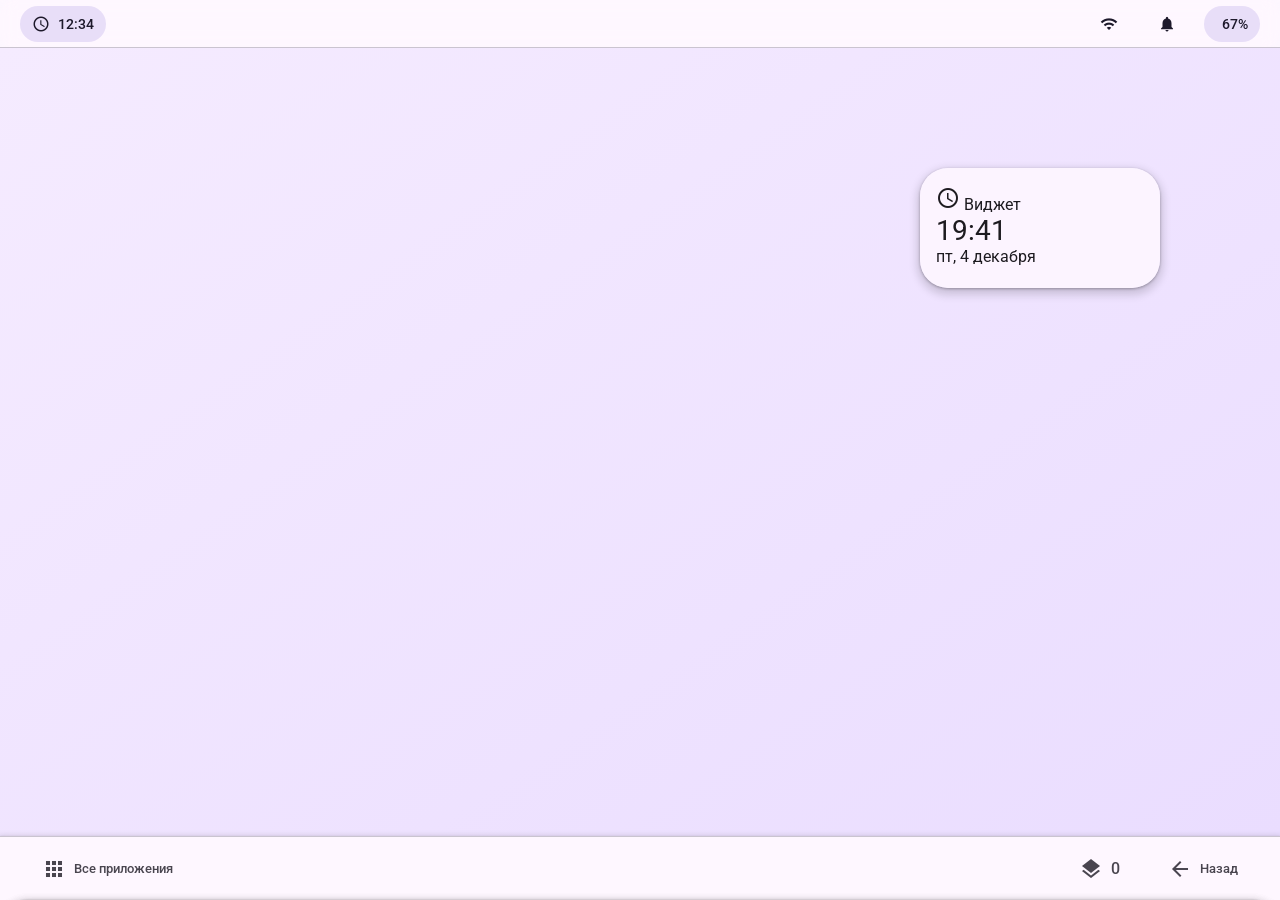
<file: index.html>
<!DOCTYPE html>
<html lang="ru">
<head>
  <meta charset="UTF-8">
  <meta name="viewport" content="width=device-width, initial-scale=1.0, maximum-scale=1.0, user-scalable=no, viewport-fit=cover">
  <title>Baklava</title>
  <link href="https://fonts.googleapis.com/css2?family=Roboto:wght@400;500;700&display=swap" rel="stylesheet">
  <link href="https://fonts.googleapis.com/icon?family=Material+Icons" rel="stylesheet">
  <link rel="stylesheet" href="css/styles.css">
</head>
<body>
<div id="app">
  <div id="boot-screen">
  <div class="boot-content">
    <div class="boot-animated-icon">
      <span class="material-icons">play_arrow</span>
    </div>
    <div class="boot-progress-wrapper">
      <div class="boot-progress">
        <div class="boot-progress-bar" id="boot-progress-bar"></div>
      </div>
      <div class="boot-status" id="boot-status" aria-live="polite"></div>
    </div>
  </div>
</div>
  <div id="status-bar">
    <div class="status-left">
  <div id="unified-pill" class="status-chip" style="gap: 8px;">
    <span class="material-icons">schedule</span>
    <span id="live-time">12:34</span>
    <span id="notif-indicator" style="display: none; background: var(--md-sys-color-error); color: var(--md-sys-color-on-error); border-radius: 50%; width: 20px; height: 20px; font-size: 12px; display: flex; align-items: center; justify-content: center; margin-left: 4px;">0</span>
  </div>
  <div id="progress-chips-container" style="display: flex; gap: 8px;"></div>
</div>
    <div class="status-right">
  <button id="qs-btn" class="status-chip" style="border:none; background:transparent; cursor:pointer; color:var(--md-sys-color-on-surface);">
    <span class="material-icons">wifi</span>
  </button>
  <button id="notif-btn" class="status-chip" style="border:none; background:transparent; cursor:pointer; color:var(--md-sys-color-on-surface); position:relative;">
    <span class="material-icons">notifications</span>
    <span id="notif-badge" style="display:none; position:absolute; top:-4px; right:-4px; background:var(--md-sys-color-error); color:var(--md-sys-color-on-error); border-radius:50%; width:16px; height:16px; font-size:10px; align-items:center; justify-content:center;">0</span>
  </button>
  <div id="status-pill" class="status-chip">
    <div id="battery-bar"><div id="battery-level" style="width:87%"></div></div>
    <span id="battery-percent">67%</span>
  </div>
</div>


  </div>
  <div id="desktop">
    <div id="widget"><div><span class="material-icons">schedule</span> Виджет</div><div style="font-size:28px;" id="widget-time">--:--</div><div id="widget-date"></div><div class="widget-resize-handle"></div></div>
  </div>
  <div id="taskbar">
    <button class="taskbar-btn" id="app-drawer-btn"><span class="material-icons">apps</span> Все приложения</button>
    <div style="display: flex; align-items: center; gap: 12px;">
      <div id="minimized-windows" style="display: flex; align-items: center; gap: 8px;"></div>
      <div id="window-counter" class="taskbar-btn">
        <span class="material-icons">layers</span>
        <span id="window-count-text">0</span>
      </div>
      <button class="taskbar-btn" id="back-button"><span class="material-icons">arrow_back</span> Назад</button>
    </div>
  </div>
  <div id="windows-layer"></div>
  <div id="fullscreen-preview"></div>
  <div id="shade-overlay"></div>
  <div id="shade-container">
    <div id="qs-panel" class="shade-panel">
      <div class="circle-transition"></div>
      <div class="shade-header">
        <h3>Быстрые настройки</h3>
        <button id="close-qs"><span class="material-icons">close</span></button>
      </div>
      <div class="shade-content">
        <div class="tiles-grid" id="tiles-container"></div>
        <button id="edit-tiles-btn" class="taskbar-btn"><span class="material-icons">edit</span> Редактировать</button>
        <div style="margin-top:16px;"><span>Яркость</span><input type="range" id="brightness-slider" min="0" max="100" value="80"></div>
        <button id="qs-settings-btn" class="taskbar-btn" style="margin-top:16px; width:100%;">Открыть настройки</button>
      </div>
      <div class="qs-editor-container">
        <div style="display:flex; align-items:center; gap:16px; margin-bottom:16px;">
          <button id="back-from-editor" class="taskbar-btn"><span class="material-icons">arrow_back</span></button>
          <h3 style="flex:1;">Редактирование</h3>
        </div>
        <div style="margin-bottom:16px;">
          <h4>Активные (перетаскивайте, клик для удаления, ресайз)</h4>
          <div id="active-tiles-editor" class="editor-tiles"></div>
        </div>
        <div>
          <h4>Доступные (перетащите в активные)</h4>
          <div id="available-tiles-editor" class="editor-tiles"></div>
        </div>
      </div>
    </div>
    <div id="notif-panel" class="shade-panel"><div class="shade-header"><h3>Уведомления</h3><button id="close-notif"><span class="material-icons">close</span></button></div><div class="shade-content" id="notifications-area"></div></div>
  </div>
  <div id="app-drawer-overlay"></div>
  <div id="app-drawer"><h3>Приложения</h3><div class="drawer-apps" id="drawer-apps-container"></div><div style="margin-top:20px;"><input type="file" id="install-app-file" accept=".js" style="display:none;"><button id="install-app-btn" class="taskbar-btn"><span class="material-icons">upload</span> Установить приложение</button></div><button id="close-drawer" class="taskbar-btn" style="margin-top:16px;">Закрыть</button></div>
  <div id="power-menu"><h3>Меню питания</h3><div class="power-option" id="power-reboot"><span class="material-icons">restart_alt</span> Перезагрузка</div><div class="power-option" id="power-shutdown"><span class="material-icons">power_settings_new</span> Выключение</div><button id="close-power" class="taskbar-btn" style="width:100%;">Отмена</button></div>
  <div id="brightness-overlay" style="position:fixed; inset:0; background:black; opacity:0; pointer-events:none; z-index:200;"></div>
  <div id="context-menu"></div>
  <div id="uninstall-dropzone"><span class="material-icons">delete</span> Удалить приложение</div>
<div id="open-with-overlay">
  <div id="open-with-dialog">
    <h3 id="open-with-title">Открыть с помощью</h3>
    <div class="open-with-grid" id="open-with-grid"></div>
    <div class="open-with-buttons">
      <button class="btn-once" id="open-with-once">Только сейчас</button>
      <button class="btn-always" id="open-with-always">Всегда</button>
    </div>
  </div>
</div>
</div>
  <script type="module" src="js/main.js"></script>
</body></html>
</file>
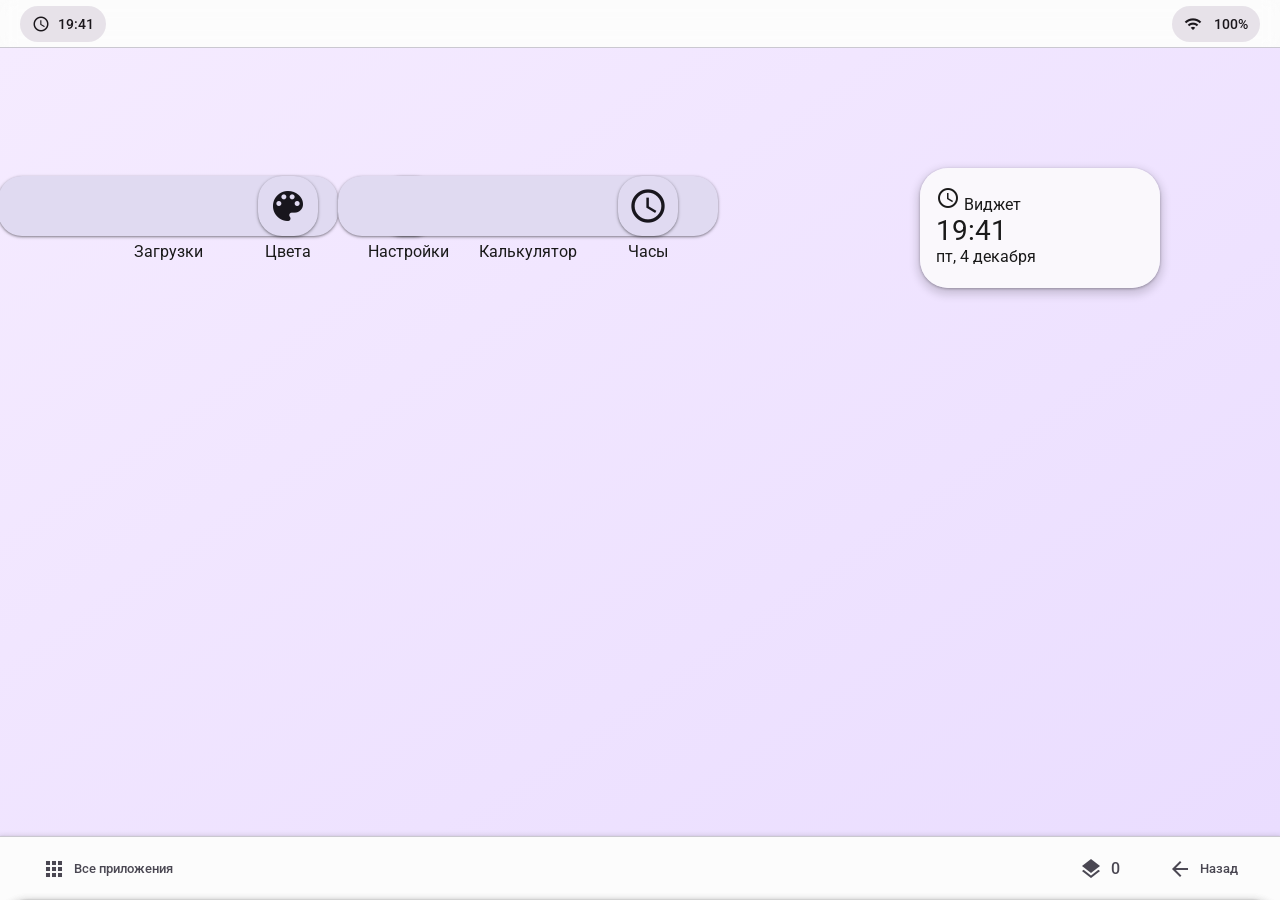
<file: baklava stable.html>
﻿<!DOCTYPE html>
<html lang="ru">
<head>
  <meta charset="UTF-8">
  <meta name="viewport" content="width=device-width, initial-scale=1.0, maximum-scale=1.0, user-scalable=no, viewport-fit=cover">
  <title>Baklava</title>
  <link href="https://fonts.googleapis.com/css2?family=Roboto:wght@400;500;700&display=swap" rel="stylesheet">
  <link href="https://fonts.googleapis.com/icon?family=Material+Icons" rel="stylesheet">
  <style>
@keyframes qsOpen {
    0% {
        transform: perspective(800px) rotateY(-15deg) translateX(40px) translateY(-40px) scale(.6);
        opacity: 0
    }

    to {
        transform: perspective(800px) rotateY(0deg) translateX(0) translateY(0) scale(1);
        opacity: 1
    }
}

@keyframes qsClose {
    0% {
        transform: perspective(800px) rotateY(0deg) translateX(0) translateY(0) scale(1);
        opacity: 1
    }

    to {
        transform: perspective(800px) rotateY(-15deg) translateX(40px) translateY(-40px) scale(.6);
        opacity: 0
    }
}

@keyframes notifOpen {
    0% {
        transform: perspective(800px) rotateY(15deg) translateX(-40px) translateY(-40px) scale(.6);
        opacity: 0
    }

    to {
        transform: perspective(800px) rotateY(0deg) translateX(0) translateY(0) scale(1);
        opacity: 1
    }
}

@keyframes notifClose {
    0% {
        transform: perspective(800px) rotateY(0deg) translateX(0) translateY(0) scale(1);
        opacity: 1
    }

    to {
        transform: perspective(800px) rotateY(15deg) translateX(-40px) translateY(-40px) scale(.6);
        opacity: 0
    }
}

* {
    margin: 0;
    padding: 0;
    box-sizing: border-box;
    user-select: none;
    -webkit-tap-highlight-color: transparent;
    -webkit-touch-callout: none
}

:root {
    --md-sys-color-primary: #6750A4;
    --md-sys-color-on-primary: #FFFFFF;
    --md-sys-color-primary-container: #EADDFF;
    --md-sys-color-on-primary-container: #21005D;
    --md-sys-color-secondary: #625B71;
    --md-sys-color-on-secondary: #FFFFFF;
    --md-sys-color-secondary-container: #E8DEF8;
    --md-sys-color-on-secondary-container: #1D192B;
    --md-sys-color-tertiary: #7D5260;
    --md-sys-color-on-tertiary: #FFFFFF;
    --md-sys-color-tertiary-container: #FFD8E4;
    --md-sys-color-on-tertiary-container: #31111D;
    --md-sys-color-error: #BA1A1A;
    --md-sys-color-error-container: #FFDAD6;
    --md-sys-color-on-error: #FFFFFF;
    --md-sys-color-on-error-container: #410002;
    --md-sys-color-background: #FEF7FF;
    --md-sys-color-on-background: #1D1B20;
    --md-sys-color-surface: #FEF7FF;
    --md-sys-color-on-surface: #1D1B20;
    --md-sys-color-surface-container-low: #F7F2FA;
    --md-sys-color-surface-container: #F3EDF7;
    --md-sys-color-surface-container-high: #ECE6F0;
    --md-sys-color-surface-container-highest: #E6E0E9;
    --md-sys-color-surface-variant: #E7E0EC;
    --md-sys-color-on-surface-variant: #49454F;
    --md-sys-color-outline: #79747E;
    --md-sys-color-inverse-surface: #322F35;
    --md-sys-color-inverse-on-surface: #F5EFF7;
    --md-sys-color-inverse-primary: #D0BCFF;
    --md-sys-color-shadow: #000000;
    --md-sys-color-surface-tint: #6750A4;
    --md-sys-color-outline-variant: #CAC4D0;
    --md-sys-color-scrim: #000000;
    --elevation-1: 0px 1px 2px rgba(0,0,0,0.3), 0px 1px 3px 1px rgba(0,0,0,0.15);
    --elevation-2: 0px 1px 2px rgba(0,0,0,0.3), 0px 2px 6px 2px rgba(0,0,0,0.15);
    --elevation-3: 0px 4px 8px 3px rgba(0,0,0,0.15), 0px 1px 3px rgba(0,0,0,0.3);
    --spring-fn: cubic-bezier(0.2, 0.9, 0.4, 1)
}

#app,body {
    overflow: hidden
}

body {
    font-family: "Roboto",sans-serif;
    background: var(--md-sys-color-background);
    color: var(--md-sys-color-on-background);
    transition: background-color 200ms,color 200ms;
    touch-action: pan-x pan-y
}

body.dark-theme {
    --md-sys-color-primary: #D0BCFF;
    --md-sys-color-on-primary: #381E72;
    --md-sys-color-primary-container: #4F378B;
    --md-sys-color-on-primary-container: #EADDFF;
    --md-sys-color-secondary: #CCC2DC;
    --md-sys-color-on-secondary: #332D41;
    --md-sys-color-secondary-container: #4A4458;
    --md-sys-color-on-secondary-container: #E8DEF8;
    --md-sys-color-tertiary: #EFB8C8;
    --md-sys-color-on-tertiary: #492532;
    --md-sys-color-tertiary-container: #633B48;
    --md-sys-color-on-tertiary-container: #FFD8E4;
    --md-sys-color-error: #F2B8B5;
    --md-sys-color-error-container: #8C1D18;
    --md-sys-color-on-error: #601410;
    --md-sys-color-on-error-container: #F9DEDC;
    --md-sys-color-background: #1D1B20;
    --md-sys-color-on-background: #E6E0E9;
    --md-sys-color-surface: #1D1B20;
    --md-sys-color-on-surface: #E6E0E9;
    --md-sys-color-surface-container-low: #211F26;
    --md-sys-color-surface-container: #2B2930;
    --md-sys-color-surface-container-high: #36343B;
    --md-sys-color-surface-container-highest: #413F47;
    --md-sys-color-surface-variant: #49454F;
    --md-sys-color-on-surface-variant: #CAC4D0;
    --md-sys-color-outline: #938F99
}

.clickable,button {
    cursor: pointer;
    border: 0;
    background: 0 0;
    font-family: inherit;
    touch-action: manipulation
}

#app {
    width: 100vw;
    height: 100vh;
    height: 100dvh;
    position: relative;
    display: flex;
    flex-direction: column
}

#status-bar {
    height: 48px;
    padding: 0 20px;
    display: flex;
    align-items: center;
    justify-content: space-between;
    background: 0 0;
    backdrop-filter: blur(8px);
    border-bottom: 1px solid var(--md-sys-color-outline-variant);
    z-index: 30;
    color: var(--md-sys-color-on-surface);
    transition: background-color .2s,backdrop-filter .2s,border-bottom .2s
}

.app-window.fullscreen~#status-bar {
    background: var(--md-sys-color-surface);
    backdrop-filter: none;
    border-bottom: none
}

.status-left,.status-right {
    display: flex;
    align-items: center;
    gap: 16px
}

.progress-app-chip,.status-chip {
    align-items: center;
    border-radius: 40px;
    gap: 6px;
    cursor: pointer;
    backdrop-filter: blur(8px);
    border: 0;
    height: 36px
}

.status-chip,.status-chip .material-icons {
    color: var(--md-sys-color-on-secondary-container)
}

.status-chip {
    display: flex;
    background: var(--md-sys-color-secondary-container);
    padding: 4px 12px;
    transition: background .2s,opacity .2s,max-width .2s
}

.progress-app-icon .material-icons,.status-chip .material-icons {
    font-size: 18px
}

.status-chip span {
    font-size: 14px;
    font-weight: 500
}

.progress-app-chip {
    display: inline-flex;
    background: var(--md-sys-color-primary-container);
    padding: 4px 8px 4px 4px;
    transition: background .2s,max-width .3s,opacity .2s;
    color: var(--md-sys-color-on-primary-container)
}

.progress-app-icon {
    width: 28px;
    height: 28px;
    border-radius: 50%;
    background: var(--md-sys-color-primary);
    display: inline-flex;
    align-items: center;
    justify-content: center;
    color: var(--md-sys-color-on-primary);
    flex-shrink: 0
}

.progress-app-items {
    display: flex;
    gap: 6px;
    flex-wrap: nowrap;
    align-items: center
}

.progress-task-item {
    display: inline-flex;
    align-items: center;
    background: color-mix(in srgb,var(--md-sys-color-primary) 12%,var(--md-sys-color-surface));
    border-radius: 40px;
    padding: 4px 10px 4px 8px;
    gap: 6px;
    white-space: nowrap;
    color: var(--md-sys-color-on-surface-variant);
    height: 28px;
    transition: all .2s;
    border: 1px solid var(--md-sys-color-outline-variant)
}

.progress-task-item .material-icons {
    font-size: 16px;
    color: var(--md-sys-color-primary)
}

.progress-task-item .progress-bar-bg {
    width: 50px;
    height: 4px;
    background: var(--md-sys-color-outline-variant);
    border-radius: 4px;
    overflow: hidden
}

.progress-task-item .progress-bar-fill {
    height: 100%;
    background: var(--md-sys-color-primary);
    border-radius: 4px;
    transition: width .1s
}

.progress-task-item .task-label {
    font-size: 12px;
    font-weight: 500;
    max-width: 120px;
    overflow: hidden;
    text-overflow: ellipsis;
    line-height: 1
}

#desktop {
    flex: 1;
    position: relative;
    background-size: cover;
    background-position: center;
    transition: background .3s;
    z-index: 1
}

body:not(.dark-theme) #desktop {
    background: linear-gradient(145deg,#f5ebff 0,#eaddff 100%)
}

body.dark-theme #desktop {
    background: linear-gradient(145deg,#2b2533 0,#1f1a24 100%)
}

.desktop-icon {
    position: absolute;
    width: 96px;
    display: flex;
    flex-direction: column;
    align-items: center;
    gap: 6px;
    padding: 8px 4px;
    border-radius: 24px;
    background: 0 0;
    cursor: grab;
    z-index: 5;
    transition: left .2s,top .2s
}

.desktop-icon:active {
    cursor: grabbing
}

.desktop-icon .material-icons {
    font-size: 40px;
    background: var(--md-sys-color-primary-container);
    color: var(--md-sys-color-on-primary-container);
    padding: 10px;
    border-radius: 24px;
    box-shadow: var(--elevation-1)
}

#widget {
    position: absolute;
    top: 120px;
    right: 120px;
    width: 240px;
    min-width: 160px;
    min-height: 120px;
    background: color-mix(in srgb,var(--md-sys-color-surface) 85%,transparent);
    backdrop-filter: blur(12px);
    border-radius: 28px;
    padding: 18px 16px;
    box-shadow: var(--elevation-3);
    z-index: 6;
    color: var(--md-sys-color-on-surface);
    cursor: move;
    transition: left .2s,top .2s,width .2s,height .2s
}

.widget-resize-handle {
    position: absolute;
    bottom: 8px;
    right: 8px;
    width: 16px;
    height: 16px;
    background: var(--md-sys-color-outline);
    border-radius: 50%;
    opacity: 0;
    transition: opacity .2s,transform .2s;
    cursor: nwse-resize
}

#widget:hover .widget-resize-handle {
    opacity: .6
}

#widget.resizing .widget-resize-handle {
    transform: scale(1.5);
    opacity: 1
}

#taskbar,.taskbar-btn {
    display: flex;
    align-items: center
}

#taskbar {
    height: 64px;
    padding-bottom: env(safe-area-inset-bottom,0);
    background: var(--md-sys-color-surface);
    border-top: 1px solid var(--md-sys-color-outline-variant);
    justify-content: space-between;
    padding: 0 24px;
    box-shadow: var(--elevation-2);
    z-index: 25;
    position: relative;
    transition: box-shadow .2s,border-top .2s,background .2s
}

.app-window.fullscreen~#taskbar {
    box-shadow: none
}

#taskbar.fullscreen-active {
    border-top: none;
    box-shadow: none;
    background: 0 0
}

.taskbar-btn {
    gap: 8px;
    padding: 8px 18px;
    border-radius: 40px;
    font-weight: 500;
    color: var(--md-sys-color-on-surface-variant);
    touch-action: manipulation
}

#windows-layer {
    position: absolute;
    top: 0;
    left: 0;
    width: 100%;
    height: 100%;
    pointer-events: none;
    z-index: 50
}

.app-window,.window-header {
    display: flex;
    touch-action: none
}

.app-window {
    position: absolute;
    min-width: 260px;
    min-height: 180px;
    background: var(--md-sys-color-surface);
    border-radius: 24px;
    box-shadow: var(--elevation-3);
    flex-direction: column;
    pointer-events: auto;
    border: 1px solid var(--md-sys-color-outline-variant);
    transition: left .2s,top .2s,width .2s,height .2s,opacity 150ms,transform 150ms;
    opacity: 1;
    transform: scale(1);
    will-change: left,top,width,height;
    overflow: hidden
}

.app-window.fullscreen {
    border-radius: 0;
    border: 0;
    box-shadow: none
}

.app-window.fullscreen .window-header {
    display: none
}

.app-window.closing {
    opacity: 0;
    transform: scale(.9);
    pointer-events: none;
    transition: opacity 200ms,transform 200ms!important
}

.window-header {
    padding: 8px 12px;
    align-items: center;
    justify-content: space-between;
    cursor: move;
    border-bottom: 1px solid var(--md-sys-color-outline-variant);
    border-radius: 24px 24px 0 0;
    background: var(--md-sys-color-surface-container-low);
    height: 40px;
    user-select: none
}

.window-drag-line,.window-drag-line::before {
    position: absolute;
    pointer-events: auto;
    cursor: ns-resize;
    touch-action: none
}

.window-drag-line {
    top: 20px;
    left: 50%;
    transform: translate(-50%,-50%);
    width: 80px;
    height: 4px;
    background: var(--md-sys-color-outline-variant);
    border-radius: 4px;
    opacity: 0;
    transition: opacity .15s,width .15s,height .15s,background .15s;
    z-index: 20
}

.window-drag-line::before {
    content: "";
    top: -12px;
    left: -16px;
    right: -16px;
    bottom: -12px;
    background: 0 0
}

.app-window:hover .window-drag-line {
    opacity: .8
}

.window-drag-line.active-gesture {
    width: 120px!important;
    height: 6px!important;
    background: var(--md-sys-color-primary)!important
}

.window-drag-line.animating {
    transition: all .3s cubic-bezier(.2,.9,.4,1)!important
}

.window-content {
    flex: 1;
    padding: 0;
    overflow: auto;
    touch-action: pan-y
}

.resize-handle {
    position: absolute;
    bottom: 4px;
    right: 4px;
    width: 20px;
    height: 20px;
    cursor: nwse-resize;
    color: var(--md-sys-color-outline);
    touch-action: none
}

.widget-window {
    background: 0 0!important;
    border: 0!important;
    box-shadow: none!important;
    border-radius: 28px;
    overflow: hidden
}

.widget-window .window-content {
    background: 0 0
}

.settings-section,.widget-window-close {
    background: var(--md-sys-color-surface-container)
}

.widget-window-close {
    position: absolute;
    top: 8px;
    right: 8px;
    width: 24px;
    height: 24px;
    border-radius: 50%;
    display: flex;
    align-items: center;
    justify-content: center;
    opacity: 0;
    transition: opacity .2s;
    cursor: pointer;
    color: var(--md-sys-color-on-surface)
}

.widget-window:hover .widget-window-close {
    opacity: 1
}

.settings-section {
    border-radius: 28px;
    padding: 8px 0;
    margin-bottom: 24px
}

.settings-item {
    padding: 16px 20px;
    display: flex;
    align-items: center;
    justify-content: space-between;
    border-bottom: 1px solid var(--md-sys-color-outline-variant)
}

.settings-item:last-child {
    border-bottom: none
}

#shade-container,#shade-overlay {
    left: 0;
    width: 100%;
    height: 100%;
    touch-action: none
}

#shade-overlay {
    position: fixed;
    top: 0;
    background: 0 0;
    z-index: 90;
    display: none
}

#shade-overlay.active {
    display: block
}

#shade-container {
    position: absolute;
    top: 48px;
    pointer-events: none;
    z-index: 100;
    display: flex;
    align-items: flex-start;
    justify-content: flex-start
}

.shade-panel {
    pointer-events: auto;
    background: var(--md-sys-color-surface-container);
    backdrop-filter: blur(24px);
    border-radius: 32px;
    box-shadow: var(--elevation-3);
    margin: 16px;
    max-height: calc(100% - 32px);
    overflow-y: auto;
    width: 380px;
    transition: opacity .3s var(--spring-fn),transform .3s var(--spring-fn);
    opacity: 0;
    transform: scale(.95);
    border: 1px solid var(--md-sys-color-outline-variant);
    display: none;
    touch-action: pan-y
}

#qs-panel {
    width: 440px;
    max-width: 95vw;
    margin-left: auto;
    margin-right: 8px;
    overflow: hidden;
    isolation: isolate
}

#qs-panel .shade-content {
    transition: opacity .2s;
    position: relative;
    z-index: 4;
    padding: 0 16px
}

#qs-panel,#qs-panel .tile {
    position: relative
}

#qs-panel #tiles-container,#qs-panel .tiles-grid {
    position: relative;
    z-index: 5
}

#qs-panel .tile {
    z-index: 6
}

#qs-panel .circle-transition,#qs-panel .qs-editor-container {
    position: absolute;
    top: 0;
    left: 0;
    right: 0;
    bottom: 0;
    pointer-events: none
}

#qs-panel .qs-editor-container {
    padding: 16px;
    overflow-y: auto;
    opacity: 0;
    transition: opacity .2s;
    display: flex;
    flex-direction: column;
    z-index: 6
}

#qs-panel.qs-edit-mode .shade-content {
    opacity: 0;
    pointer-events: none
}

#qs-panel.qs-edit-mode .qs-editor-container {
    opacity: 1;
    pointer-events: auto
}

#qs-panel .circle-transition {
    z-index: 0
}

#qs-panel .circle-transition::before {
    content: "";
    position: absolute;
    top: 0;
    left: 0;
    right: 0;
    bottom: 0;
    background: color-mix(in srgb,var(--md-sys-color-surface-container) 82%,transparent);
    backdrop-filter: blur(24px);
    clip-path: circle(0 at 0 0);
    transition: clip-path .4s var(--spring-fn),background .2s ease
}

#qs-panel.qs-edit-mode .circle-transition::before {
    clip-path: circle(150%at 0 0)
}

#notif-panel {
    margin-left: 8px;
    margin-right: auto
}

.shade-header {
    padding: 16px;
    display: flex;
    align-items: center;
    justify-content: space-between;
    border-bottom: 1px solid var(--md-sys-color-outline-variant)
}

.tiles-grid {
    display: flex;
    flex-wrap: wrap;
    gap: 12px;
    margin: 16px 0;
    justify-content: flex-start
}

.tile.active {
    background: var(--md-sys-color-primary-container)
}

.tile-text {
    font-weight: 500;
    white-space: nowrap;
    overflow: hidden;
    text-overflow: ellipsis;
    max-width: 80px
}

.tile-resize-lever {
    touch-action: none
}

.tile-resize-lever::after {
    background: var(--md-sys-color-outline);
    background: var(--md-sys-color-primary);
    content: "";
    width: 3px;
    height: 14px;
    background: var(--md-sys-color-outline-variant);
    border-radius: 3px;
    transition: background .2s
}

.tile.resizing {
    box-shadow: 0 0 0 2px var(--md-sys-color-primary)
}

#notifications-area {
    padding: 8px 8px 16px;
    display: flex;
    flex-direction: column;
    gap: 10px;
    min-height: 0;
    flex: 1;
    overflow-y: auto;
    overflow-x: hidden
}

.notification-card {
    background: var(--md-sys-color-surface-container-high);
    border-radius: 20px;
    padding: 14px 16px;
    display: flex;
    align-items: flex-start;
    gap: 12px;
    position: relative;
    transition: transform .35s cubic-bezier(.2,.9,.4,1),opacity .25s,margin .35s cubic-bezier(.2,.9,.4,1);
    touch-action: pan-y;
    will-change: transform,opacity;
    overflow: visible;
    cursor: pointer
}

.notification-card.swiping {
    transition: none!important
}

.notification-card.dismissed {
    transform: translateX(120%);
    opacity: 0;
    margin-bottom: -60px;
    pointer-events: none
}

.notification-card .notif-icon {
    font-size: 24px;
    color: var(--md-sys-color-primary);
    flex-shrink: 0;
    margin-top: 2px
}

.notification-card .notif-body {
    flex: 1;
    min-width: 0;
    overflow: visible
}

.notification-card .notif-title {
    font-weight: 600;
    font-size: 15px
}

.group-notif-text,.notif-text {
    font-size: 13px;
    opacity: .75;
    margin-top: 2px;
    white-space: nowrap;
    overflow: hidden;
    text-overflow: ellipsis
}

.group-notif-text.expanded-text,.notif-text.expanded-text {
    white-space: normal;
    overflow: visible;
    text-overflow: unset
}

.notification-card .notif-time {
    font-size: 11px;
    opacity: .5;
    margin-top: 4px
}

.notification-card .notif-clear-btn {
    position: static;
    width: 28px;
    height: 28px;
    border-radius: 50%;
    background: 0 0;
    display: flex;
    align-items: center;
    justify-content: center;
    cursor: pointer;
    color: var(--md-sys-color-on-surface-variant);
    opacity: .6;
    transition: opacity .2s
}

.notification-card .notif-clear-btn:hover {
    opacity: 1;
    background: var(--md-sys-color-surface-container)
}

.notif-actions-right {
    position: absolute;
    top: 8px;
    right: 8px;
    display: flex;
    flex-direction: column;
    align-items: flex-end;
    gap: 4px
}

.notif-actions-right .expand-btn {
    padding: 4px
}

.notification-group-card {
    background: var(--md-sys-color-surface-container-high);
    border-radius: 20px;
    padding: 0;
    overflow: hidden;
    touch-action: pan-y;
    display: flex;
    flex-direction: column
}

.notification-group-header {
    padding: 14px 16px;
    display: flex;
    align-items: center;
    gap: 12px;
    cursor: pointer
}

.notification-group-list {
    display: flex;
    flex-direction: column;
    border-top: 1px solid var(--md-sys-color-outline-variant);
    max-height: 0;
    overflow: hidden
}

.group-notif-item {
    padding: 10px 16px;
    display: flex;
    align-items: flex-start;
    gap: 10px;
    border-bottom: 1px solid var(--md-sys-color-outline-variant);
    position: relative
}

.group-notif-item:last-child,.notification-group-list .notification-card:last-child {
    border-bottom: none
}

.group-notif-content {
    flex: 1;
    min-width: 0
}

.group-notif-title {
    font-weight: 600;
    font-size: 14px;
    white-space: nowrap;
    overflow: hidden;
    text-overflow: ellipsis
}

.expand-btn,.group-last-preview {
    display: flex;
    align-items: center;
    cursor: pointer
}

.expand-btn {
    background: 0 0;
    border: 0;
    color: var(--md-sys-color-primary);
    padding: 4px;
    flex-shrink: 0
}

.group-last-preview {
    padding: 10px 16px;
    gap: 10px;
    border-top: 1px solid var(--md-sys-color-outline-variant)
}

.group-last-preview .material-icons {
    font-size: 20px;
    color: var(--md-sys-color-primary)
}

.group-last-preview .last-preview-content {
    flex: 1;
    min-width: 0
}

.group-last-preview.notification-card {
    border-radius: 0!important;
    box-shadow: none!important;
    margin-bottom: 0!important;
    background: 0 0!important;
    border-top: none!important
}

.last-preview-text,.last-preview-title {
    white-space: nowrap;
    overflow: hidden;
    text-overflow: ellipsis
}

.last-preview-title,.open-with-buttons button {
    font-weight: 600;
    font-size: 14px
}

.last-preview-text {
    font-size: 13px;
    opacity: .75
}

.editor-tiles {
    display: flex;
    flex-wrap: wrap;
    gap: 12px;
    justify-content: flex-start;
    min-height: 80px
}

.taskbar-app-group {
    display: flex;
    align-items: center;
    background: var(--md-sys-color-surface-container-high);
    border-radius: 40px;
    padding: 6px 10px;
    gap: 4px;
    cursor: pointer;
    transition: all .2s;
    border: 1px solid var(--md-sys-color-outline-variant);
    max-width: 200px;
    overflow: hidden;
    touch-action: manipulation
}

.minimized-tab:hover,.taskbar-app-group:hover {
    background: var(--md-sys-color-surface-container-highest);
    max-width: 300px
}

.taskbar-app-icon {
    width: 32px;
    height: 32px;
    border-radius: 50%;
    background: var(--md-sys-color-primary-container);
    display: flex;
    align-items: center;
    justify-content: center;
    flex-shrink: 0
}

.taskbar-app-windows {
    display: flex;
    gap: 2px;
    flex-wrap: wrap;
    overflow: hidden;
    transition: max-width .2s
}

.taskbar-window-badge {
    width: 20px;
    height: 20px;
    border-radius: 50%;
    background: var(--md-sys-color-secondary-container);
    display: flex;
    align-items: center;
    justify-content: center;
    font-size: 10px;
    color: var(--md-sys-color-on-secondary-container)
}

#app-drawer-overlay {
    position: fixed;
    top: 0;
    left: 0;
    width: 100%;
    height: 100%;
    background: 0 0;
    z-index: 75;
    display: none;
    touch-action: none
}

#app-drawer-overlay.active {
    display: block
}

#app-drawer,#power-menu {
    bottom: 0;
    left: 0;
    right: 0;
    background: var(--md-sys-color-surface-container);
    border-radius: 28px 28px 0 0;
    transform: translateY(100%);
    box-shadow: var(--elevation-3);
    touch-action: pan-y
}

#app-drawer {
    position: absolute;
    padding: 20px;
    transition: transform .35s var(--spring-fn);
    z-index: 80;
    backdrop-filter: blur(16px);
    max-height: 70vh;
    overflow-y: auto
}

#app-drawer.active,#power-menu.active {
    transform: translateY(0)
}

.drawer-apps {
    display: grid;
    grid-template-columns: repeat(4,minmax(0,1fr));
    gap: 8px;
    margin-top: 20px;
    justify-items: center;
    align-items: start
}

#power-menu {
    position: fixed;
    padding: 24px;
    z-index: 400;
    transition: transform .3s
}

#boot-screen,.power-option {
    display: flex;
    align-items: center
}

.power-option {
    padding: 16px;
    gap: 16px;
    border-radius: 16px;
    cursor: pointer;
    touch-action: manipulation
}

#boot-screen {
    position: fixed;
    inset: 0;
    background: #000;
    z-index: 1000;
    flex-direction: column;
    justify-content: center;
    color: #fff;
    touch-action: none
}

.boot-progress {
    width: 200px;
    height: 4px;
    background: rgba(255,255,255,.2);
    border-radius: 4px;
    overflow: hidden
}

.boot-progress-bar {
    width: 0%;
    height: 100%;
    background: #fff;
    transition: width .1s
}

#context-menu {
    position: fixed;
    background: var(--md-sys-color-surface-container);
    border-radius: 16px;
    box-shadow: var(--elevation-3);
    padding: 8px;
    z-index: 500;
    display: none;
    touch-action: manipulation
}

.context-item {
    padding: 12px 16px;
    display: flex;
    align-items: center;
    gap: 12px;
    border-radius: 12px;
    cursor: pointer
}

#fullscreen-preview {
    position: fixed;
    background: color-mix(in srgb,var(--md-sys-color-surface-container) 72%,transparent);
    opacity: 1;
    -webkit-backdrop-filter: blur(0);
    backdrop-filter: blur(0);
    z-index: 55;
    display: none;
    border: 2px dashed var(--md-sys-color-primary);
    pointer-events: none;
    border-radius: 24px;
    transition: top .25s var(--spring-fn),left .25s var(--spring-fn),width .25s var(--spring-fn),height .25s var(--spring-fn),backdrop-filter .2s ease,opacity .2s ease,background .2s ease;
    touch-action: none
}

#fullscreen-preview.blur-active {
    background: color-mix(in srgb,var(--md-sys-color-surface-container) 54%,transparent);
    -webkit-backdrop-filter: blur(24px);
    backdrop-filter: blur(24px)
}

#open-with-overlay,#uninstall-dropzone {
    position: fixed;
    align-items: center;
    justify-content: center
}

#uninstall-dropzone {
    top: -80px;
    left: 0;
    right: 0;
    height: 80px;
    background: var(--md-sys-color-error-container);
    color: var(--md-sys-color-on-error-container);
    transition: top .2s;
    z-index: 500;
    border-radius: 0 0 24px 24px;
    border: 2px dashed var(--md-sys-color-error)
}

#uninstall-dropzone.active {
    top: 0
}

.minimized-tab,.progress-chip {
    align-items: center;
    border-radius: 40px
}

#uninstall-dropzone,.minimized-tab {
    display: flex;
    touch-action: manipulation
}

.minimized-tab {
    gap: 8px;
    background: var(--md-sys-color-surface-container-high);
    padding: 12px 16px;
    box-shadow: var(--elevation-1);
    cursor: pointer;
    transition: all .2s var(--spring-fn);
    max-width: 200px;
    border: 1px solid var(--md-sys-color-outline-variant);
    backdrop-filter: blur(8px);
    position: relative;
    min-height: 46px
}

.minimized-tab:hover {
    box-shadow: var(--elevation-2)
}

.minimized-tab .tab-icon {
    font-size: 20px;
    color: var(--md-sys-color-primary);
    flex-shrink: 0
}

.minimized-tab .tab-title {
    font-size: 14px;
    font-weight: 500;
    white-space: nowrap;
    overflow: hidden;
    text-overflow: ellipsis;
    color: var(--md-sys-color-on-surface)
}

.window-drag-line.preview-minimize {
    width: 40px!important;
    height: 6px!important;
    background: var(--md-sys-color-secondary)!important
}

.minimized-tab.preview-placeholder {
    opacity: 0;
    transition: opacity .2s;
    pointer-events: none;
    backdrop-filter: none
}

.progress-chip {
    display: inline-flex;
    background: var(--md-sys-color-surface-variant);
    padding: 4px 12px 4px 8px;
    gap: 6px;
    max-width: 0;
    opacity: 0;
    overflow: hidden;
    transition: max-width .3s var(--spring-fn),opacity .2s;
    white-space: nowrap
}

.progress-chip.visible {
    opacity: 1
}

#open-with-overlay {
    inset: 0;
    background: rgba(0,0,0,.4);
    z-index: 300;
    display: none
}

#open-with-overlay.active,.tile-switch.active.has-popup .tile-switch-indicator {
    display: flex
}

#open-with-dialog {
    background: var(--md-sys-color-surface-container);
    border-radius: 28px;
    padding: 24px;
    width: 400px;
    max-width: 90vw;
    max-height: 70vh;
    overflow-y: auto;
    box-shadow: var(--elevation-3)
}

#open-with-dialog h3 {
    margin: 0 0 16px;
    font-size: 20px
}

.open-with-grid {
    display: grid;
    grid-template-columns: repeat(3,1fr);
    gap: 12px
}

.open-with-app {
    display: flex;
    flex-direction: column;
    align-items: center;
    gap: 8px;
    padding: 16px 8px;
    border-radius: 20px;
    cursor: pointer;
    transition: background .2s
}

.open-with-app:hover {
    background: var(--md-sys-color-surface-container-high)
}

.open-with-app .material-icons {
    font-size: 36px;
    padding: 10px;
    border-radius: 20px
}

.open-with-app span {
    font-size: 13px;
    text-align: center;
    font-weight: 500
}

.open-with-buttons {
    display: flex;
    gap: 12px;
    margin-top: 20px;
    justify-content: flex-end
}

.open-with-buttons button {
    padding: 10px 20px;
    border-radius: 40px;
    cursor: pointer
}

.btn-always,.open-with-app .material-icons {
    background: var(--md-sys-color-primary-container);
    color: var(--md-sys-color-on-primary-container)
}

.btn-always {
    border: 0
}

.btn-once {
    background: 0 0;
    color: var(--md-sys-color-primary);
    border: 1px solid var(--md-sys-color-outline)
}

body.dark-theme .status-chip {
    background: var(--md-sys-color-secondary-container);
    color: var(--md-sys-color-on-secondary-container)
}

body.dark-theme .progress-app-chip {
    background: var(--md-sys-color-primary-container);
    color: var(--md-sys-color-on-primary-container)
}

body.dark-theme .progress-task-item {
    background: color-mix(in srgb,var(--md-sys-color-primary) 20%,var(--md-sys-color-surface));
    border-color: var(--md-sys-color-outline-variant)
}

.notif-extra {
    width: 100%;
    box-sizing: border-box;
    margin-top: 8px
}

.notif-extra>* {
    max-width: 100%
}

.notification-group-list .notification-card {
    margin-bottom: 0!important;
    border-radius: 0;
    box-shadow: none;
    border-bottom: 1px solid var(--md-sys-color-outline-variant)
}

.clear-group-btn {
    margin-left: auto;
    background: 0 0;
    border: 0;
    color: var(--md-sys-color-on-surface-variant);
    cursor: pointer;
    padding: 4px;
    display: flex;
    align-items: center;
    opacity: .6;
    transition: opacity .2s
}

.clear-group-btn:hover {
    opacity: 1
}

.preview-card {
    border-radius: 0!important;
    box-shadow: none!important;
    border-bottom: 1px solid var(--md-sys-color-outline-variant);
    margin-bottom: 0!important;
    padding: 10px 16px;
    background: 0 0;
    cursor: default
}

.preview-card .notif-text {
    white-space: nowrap!important;
    overflow: hidden!important;
    text-overflow: ellipsis!important
}

.preview-card .notif-extra {
    display: none!important
}

.preview-card .notif-actions-right {
    display: none
}

.shade-panel {
    will-change: transform,opacity
}

#qs-panel.opening {
    animation: qsOpen .35s cubic-bezier(.2,.9,.4,1) forwards
}

#qs-panel.closing {
    animation: qsClose .25s cubic-bezier(.4,0,.2,1) forwards
}

#notif-panel.opening {
    animation: notifOpen .35s cubic-bezier(.2,.9,.4,1) forwards
}

#notif-panel.closing {
    animation: notifClose .25s cubic-bezier(.4,0,.2,1) forwards
}

#boot-screen {
    position: fixed;
    inset: 0;
    background: var(--md-sys-color-surface);
    z-index: 1000;
    display: flex;
    flex-direction: column;
    align-items: center;
    justify-content: center;
    color: var(--md-sys-color-on-surface);
    transition: opacity 0.4s ease;
}

/* Контент по центру */
.boot-content {
    display: flex;
    flex-direction: column;
    align-items: center;
    gap: 32px;
}

/* Анимированная иконка (пульсация и плавное вращение) */
.boot-animated-icon {
    width: 64px;
    height: 64px;
    border-radius: 50%;
    background: var(--md-sys-color-primary-container);
    display: flex;
    align-items: center;
    justify-content: center;
    animation: bootPulse 1.5s ease-in-out infinite;
}

.boot-animated-icon .material-icons {
    font-size: 36px;
    color: var(--md-sys-color-on-primary-container);
    animation: bootIconSpin 3s linear infinite;
}

@keyframes bootPulse {
    0%, 100% {
        transform: scale(1);
        opacity: 0.8;
    }

    50% {
        transform: scale(1.1);
        opacity: 1;
    }
}

@keyframes bootIconSpin {
    0% {
        transform: rotate(0deg);
    }

    100% {
        transform: rotate(360deg);
    }
}

/* Прогресс-бар Material 3 */
.boot-progress-wrapper {
    width: 240px;
    display: flex;
    flex-direction: column;
    align-items: center;
    gap: 8px;
}

.boot-progress {
    width: 100%;
    height: 4px;
    background: var(--md-sys-color-surface-variant);
    border-radius: 4px;
    overflow: hidden;
}

.boot-progress-bar {
    width: 0%;
    height: 100%;
    background: var(--md-sys-color-primary);
    border-radius: 4px;
    transition: width 0.3s ease;
}

/* Скрытый статус (невидим, но доступен для скринридеров) */
.boot-status {
    font-size: 12px;
    color: var(--md-sys-color-on-surface-variant);
    opacity: 0;
                /* полностью скрыт с экрана */
    height: 0;
    overflow: hidden;
    margin: 0;
}

/* ====== Плитки: финальный стиль (скругление иконки = отступу 8px) ====== */
.tile,
.tile-switch,
.tile-app {
    display: flex;
    align-items: center;
    cursor: pointer;
    background: var(--md-sys-color-surface-container-low);
    border-radius: 28px;
               /* выключено: таблетка */
    padding: 8px;
                      /* никогда не меняется */
    gap: 8px;
                          /* никогда не меняется */
    position: relative;
    box-shadow: var(--elevation-1);
    width: 140px;
    height: 60px;
                      /* достаточно для иконки 44px */
    transition: width 0.2s var(--spring-fn), background 0.2s var(--spring-fn),
                border-radius 0.2s var(--spring-fn), transform 0.2s;
    touch-action: manipulation;
    outline: none;
    overflow: visible;
}

/* Обёртка иконки (всегда 44×44, невидима у обычных, видна у попапов) */
.tile-icon-wrapper {
    display: flex;
    align-items: center;
    justify-content: center;
    width: 46px;
    height: 46px;
    flex-shrink: 0;
    border-radius: 50%;
                /* база – круг (только для попапов) */
    background: transparent;
           /* обычные плитки – невидима */
    transition: all 0.45s cubic-bezier(0.2, 0.9, 0.4, 1.15);
    z-index: 2;
}

.tile-icon-wrapper .material-icons {
    font-size: 28px;
    color: var(--md-sys-color-on-surface);
}

.tile-body {
    flex: 1;
    display: flex;
    align-items: center;
    gap: 8px;
    overflow: hidden;
}

.tile-text {
    font-weight: 500;
    white-space: nowrap;
    overflow: hidden;
    text-overflow: ellipsis;
}

/* --- Обычные плитки (без попапа) --- */
.tile:not(.has-popup) .tile-icon-wrapper {
    background: transparent !important;
    border-radius: 0 !important;
}

.tile:not(.has-popup).active {
    background: color-mix(in srgb, var(--md-sys-color-primary) 85%, black);
    color: var(--md-sys-color-on-primary);
    border-radius: 16px;
               /* включено: прямоугольник */
}

.tile:not(.has-popup).active .material-icons,
.tile:not(.has-popup).active .tile-text {
    color: var(--md-sys-color-on-primary);
}

/* --- Плитки с попапом --- */
.tile.has-popup:not(.active) {
    border-radius: 28px;
               /* таблетка */
}

.tile.has-popup:not(.active) .tile-icon-wrapper {
    background: color-mix(in srgb, var(--md-sys-color-on-surface) 12%, var(--md-sys-color-surface-container-low));
    border-radius: 50%;
                /* круг */
}

.tile.has-popup.active {
    background: var(--md-sys-color-surface-container-low);
    border-radius: 16px;
               /* прямоугольник (как у плитки) */
}

.tile.has-popup.active .tile-icon-wrapper {
    background: color-mix(in srgb, var(--md-sys-color-primary) 85%, black);
    border-radius: 8px;
                /* скругление равно отступу (8px) */
}

.tile.has-popup.active .tile-icon-wrapper .material-icons {
    color: var(--md-sys-color-on-primary);
}

.tile.has-popup.active .tile-text {
    color: var(--md-sys-color-on-surface);
}

/* --- Half-режим --- */
.tile.half {
    width: 64px !important;
    justify-content: center;
    padding: 0 !important;
    gap: 0;
}

.tile.half .tile-body,
.tile.half .tile-text {
    display: none !important;
}

.tile.half .tile-icon-wrapper {
    background: transparent !important;
    border-radius: 0 !important;
    width: auto !important;
    height: auto !important;
}

.tile.half .material-icons {
    margin: 0;
    font-size: 28px;
    color: var(--md-sys-color-on-surface);
}

.tile.half.active {
    background: color-mix(in srgb, var(--md-sys-color-primary) 85%, black) !important;
    border-radius: 16px;
               /* half тоже прямоугольный */
}

.tile.half.active .material-icons {
    color: var(--md-sys-color-on-primary) !important;
}

.tile.half:not(.active) {
    border-radius: 28px;
}

/* Рычажок ресайза (редактор) */
.tile-resize-lever {
    position: absolute;
    right: 0;
    top: 50%;
    transform: translate(50%, -50%);
    width: 8px;
    height: 18px;
    cursor: ew-resize;
    display: flex;
    align-items: center;
    justify-content: center;
    z-index: 10;
}

.tile-resize-lever::after {
    content: "";
    width: 3px;
    height: 14px;
    background: var(--md-sys-color-outline-variant);
    border-radius: 3px;
    transition: background 0.2s;
}

.tile.resizing .tile-resize-lever::after,
.tile-resize-lever:hover::after {
    background: var(--md-sys-color-primary);
}


/* ====== Popup System ====== */
.popup-overlay {
    position: fixed;
    inset: 0;
    z-index: 600;
    pointer-events: auto;
    transition: opacity 0.3s ease;
    opacity: 0; /* <-- добавлено */
}
.popup-container {
    position: fixed;
    z-index: 601;
    background: var(--md-sys-color-surface-container);
    border-radius: 28px;
    box-shadow: var(--elevation-3);
    overflow: hidden;
    /* размеры устанавливаются через JS */
}
.popup-drag-hint {
    position: fixed;
    top: 0;
    left: 50%;
    transform: translateX(-50%);
    width: auto;
    height: 48px;
    background: var(--md-sys-color-surface-container-high);
    border-radius: 40px;
    padding: 0 24px;
    display: flex;
    align-items: center;
    justify-content: center;
    font-size: 14px;
    font-weight: 500;
    color: var(--md-sys-color-on-surface);
    opacity: 0;
    transition: opacity 0.2s, width 0.2s, height 0.2s, border-radius 0.2s;
    pointer-events: none;
    z-index: 700;
}
.popup-drag-hint.active {
    opacity: 0.9;
}
.popup-drop-zone {
    position: fixed;
    top: 0;
    left: 50%;
    transform: translateX(-50%);
    width: 48px;
    height: 48px;
    background: var(--md-sys-color-error-container);
    border-radius: 50%;
    transition: all 0.3s cubic-bezier(0.2,0.9,0.4,1);
    z-index: 701;
    display: flex;
    align-items: center;
    justify-content: center;
}
.popup-drop-zone.ready {
    width: 120px;
    height: 56px;
    border-radius: 40px;
    background: var(--md-sys-color-primary-container);
}

  </style>
</head>
<body>
<div id="app">
  <div id="boot-screen">
  <div class="boot-content">
    <div class="boot-animated-icon">
      <span class="material-icons">play_arrow</span>
    </div>
    <div class="boot-progress-wrapper">
      <div class="boot-progress">
        <div class="boot-progress-bar" id="boot-progress-bar"></div>
      </div>
      <div class="boot-status" id="boot-status" aria-live="polite"></div>
    </div>
  </div>
</div>
  <div id="status-bar">
    <div class="status-left">
  <div id="unified-pill" class="status-chip" style="gap: 8px;">
    <span class="material-icons">schedule</span>
    <span id="live-time">12:34</span>
    <span id="notif-indicator" style="display: none; background: var(--md-sys-color-error); color: var(--md-sys-color-on-error); border-radius: 50%; width: 20px; height: 20px; font-size: 12px; display: flex; align-items: center; justify-content: center; margin-left: 4px;">0</span>
  </div>
  <div id="progress-chips-container" style="display: flex; gap: 8px;"></div>
</div>
    <div class="status-right">
  <div id="status-pill" class="status-chip">
    <span class="material-icons">wifi</span>
    <div id="battery-bar"><div id="battery-level" style="width:87%"></div></div>
    <span id="battery-percent">67%</span>
  </div>
</div>


  </div>
  <div id="desktop">
    <div id="widget"><div><span class="material-icons">schedule</span> Виджет</div><div style="font-size:28px;" id="widget-time">--:--</div><div id="widget-date"></div><div class="widget-resize-handle"></div></div>
  </div>
  <div id="taskbar">
    <button class="taskbar-btn" id="app-drawer-btn"><span class="material-icons">apps</span> Все приложения</button>
    <div style="display: flex; align-items: center; gap: 12px;">
      <div id="minimized-windows" style="display: flex; align-items: center; gap: 8px;"></div>
      <div id="window-counter" class="taskbar-btn">
        <span class="material-icons">layers</span>
        <span id="window-count-text">0</span>
      </div>
      <button class="taskbar-btn" id="back-button"><span class="material-icons">arrow_back</span> Назад</button>
    </div>
  </div>
  <div id="windows-layer"></div>
  <div id="fullscreen-preview"></div>
  <div id="shade-overlay"></div>
  <div id="shade-container">
    <div id="qs-panel" class="shade-panel">
      <div class="circle-transition"></div>
      <div class="shade-header">
        <h3>Быстрые настройки</h3>
        <button id="close-qs"><span class="material-icons">close</span></button>
      </div>
      <div class="shade-content">
        <div class="tiles-grid" id="tiles-container"></div>
        <button id="edit-tiles-btn" class="taskbar-btn"><span class="material-icons">edit</span> Редактировать</button>
        <div style="margin-top:16px;"><span>Яркость</span><input type="range" id="brightness-slider" min="0" max="100" value="80"></div>
        <button id="qs-settings-btn" class="taskbar-btn" style="margin-top:16px; width:100%;">Открыть настройки</button>
      </div>
      <div class="qs-editor-container">
        <div style="display:flex; align-items:center; gap:16px; margin-bottom:16px;">
          <button id="back-from-editor" class="taskbar-btn"><span class="material-icons">arrow_back</span></button>
          <h3 style="flex:1;">Редактирование</h3>
        </div>
        <div style="margin-bottom:16px;">
          <h4>Активные (перетаскивайте, клик для удаления, ресайз)</h4>
          <div id="active-tiles-editor" class="editor-tiles"></div>
        </div>
        <div>
          <h4>Доступные (перетащите в активные)</h4>
          <div id="available-tiles-editor" class="editor-tiles"></div>
        </div>
      </div>
    </div>
    <div id="notif-panel" class="shade-panel"><div class="shade-header"><h3>Уведомления</h3><button id="close-notif"><span class="material-icons">close</span></button></div><div class="shade-content" id="notifications-area"></div></div>
  </div>
  <div id="app-drawer-overlay"></div>
  <div id="app-drawer"><h3>Приложения</h3><div class="drawer-apps" id="drawer-apps-container"></div><div style="margin-top:20px;"><input type="file" id="install-app-file" accept=".js" style="display:none;"><button id="install-app-btn" class="taskbar-btn"><span class="material-icons">upload</span> Установить приложение</button></div><button id="close-drawer" class="taskbar-btn" style="margin-top:16px;">Закрыть</button></div>
  <div id="power-menu"><h3>Меню питания</h3><div class="power-option" id="power-reboot"><span class="material-icons">restart_alt</span> Перезагрузка</div><div class="power-option" id="power-shutdown"><span class="material-icons">power_settings_new</span> Выключение</div><button id="close-power" class="taskbar-btn" style="width:100%;">Отмена</button></div>
  <div id="brightness-overlay" style="position:fixed; inset:0; background:black; opacity:0; pointer-events:none; z-index:200;"></div>
  <div id="context-menu"></div>
  <div id="uninstall-dropzone"><span class="material-icons">delete</span> Удалить приложение</div>
<div id="open-with-overlay">
  <div id="open-with-dialog">
    <h3 id="open-with-title">Открыть с помощью</h3>
    <div class="open-with-grid" id="open-with-grid"></div>
    <div class="open-with-buttons">
      <button class="btn-once" id="open-with-once">Только сейчас</button>
      <button class="btn-always" id="open-with-always">Всегда</button>
    </div>
  </div>
</div>
</div>
<script>
  (function(){
    "use strict";


    const isTouchDevice = 'ontouchstart' in window || navigator.maxTouchPoints > 0;


    const style = document.createElement('style');
    style.textContent = `
      .app-window, .window-header, .window-drag-line, .desktop-icon, #taskbar, .taskbar-btn,
      .minimized-tab, .tile, .shade-panel, #app-drawer, .power-option, .context-item {
        touch-action: manipulation;
      }
      .app-window.dragging, .desktop-icon.dragging {
        transition: none !important;
      }
    `;
    document.head.appendChild(style);


    function attachIconHandlers(icon) {
      let mouseDragged = false;
      icon.addEventListener('dragstart', (e) => {
        e.dataTransfer.setData('text/plain', JSON.stringify({ type: 'app', id: icon.dataset.app }));
        document.getElementById('uninstall-dropzone').classList.add('active');
        icon.style.opacity = '0.5';
        mouseDragged = false;
      });
      icon.addEventListener('dragend', (e) => {
        document.getElementById('uninstall-dropzone').classList.remove('active');
        icon.style.opacity = '';
        mouseDragged = true;
        setTimeout(() => { mouseDragged = false; }, 100);
      });
      icon.addEventListener('click', (e) => {
  if (mouseDragged) {
    mouseDragged = false;
    return;
  }
  const rect = icon.getBoundingClientRect();
  focusOrCreate(icon.dataset.app, null, rect);
});


      let longPressTimer = null;
      let isDragging = false;
      let cloneIcon = null;
      let startX = 0, startY = 0;
      let currentDropTarget = null;
      let touchMoved = false;
      let touchEnded = false;


      const clearLongPress = () => {
        if (longPressTimer) { clearTimeout(longPressTimer); longPressTimer = null; }
      };


      const onTouchStart = (e) => {
        const touch = e.touches[0];
        startX = touch.clientX;
        startY = touch.clientY;
        touchMoved = false;
        touchEnded = false;
        isDragging = false;
        longPressTimer = setTimeout(() => {
          if (!touchMoved) {
            isDragging = true;
            cloneIcon = icon.cloneNode(true);
            cloneIcon.style.position = 'fixed';
            cloneIcon.style.zIndex = '1000';
            cloneIcon.style.pointerEvents = 'none';
            cloneIcon.style.opacity = '0.8';
            cloneIcon.style.transform = 'scale(1.1)';
            cloneIcon.style.left = (startX - 48) + 'px';
            cloneIcon.style.top = (startY - 48) + 'px';
            document.body.appendChild(cloneIcon);
            icon.style.opacity = '0.3';
            document.getElementById('uninstall-dropzone').classList.add('active');
          }
        }, 500);
      };


      const onTouchMove = (e) => {
        touchMoved = true;
        clearLongPress();
        if (!isDragging || !cloneIcon) return;
        e.preventDefault();
        const touch = e.touches[0];
        cloneIcon.style.left = (touch.clientX - 48) + 'px';
        cloneIcon.style.top = (touch.clientY - 48) + 'px';


        const elemUnder = document.elementFromPoint(touch.clientX, touch.clientY);
        if (elemUnder) {
          const dropZone = elemUnder.closest('#uninstall-dropzone');
          if (dropZone) {
            currentDropTarget = dropZone;
            dropZone.classList.add('active');
          } else {
            if (currentDropTarget) currentDropTarget.classList.remove('active');
            currentDropTarget = null;
          }
        }
      };


      const onTouchEnd = (e) => {
        clearLongPress();
        touchEnded = true;


        if (isDragging) {
          if (cloneIcon) { cloneIcon.remove(); cloneIcon = null; }
          icon.style.opacity = '';
          document.getElementById('uninstall-dropzone').classList.remove('active');
          if (currentDropTarget) {
            currentDropTarget.classList.remove('active');
            const appId = icon.dataset.app;
            if (state.installedApps.has(appId) && !preinstalledApps.some(a => a.id === appId)) {
              state.installedApps.delete(appId);
              fs.removeApp(appId);
              SystemAPI.getComponent('desktop')?.renderIcons(Array.from(state.installedApps.values()));
              renderAppDrawer();
            }
          } else {
            const touch = e.changedTouches[0];
            const desktopEl = document.getElementById('desktop');
            const rect = desktopEl.getBoundingClientRect();
            let x = touch.clientX - rect.left - 48;
            let y = touch.clientY - rect.top - 48;
            x = snapToGrid(x);
            y = snapToGrid(y);
            x = Math.max(0, Math.min(x, rect.width - 96));
            y = Math.max(0, Math.min(y, rect.height - 96));
            icon.style.left = x + 'px';
            icon.style.top = y + 'px';
          }
          isDragging = false;
        } else {
          if (!touchMoved) {
            setTimeout(() => { if (!isDragging) { focusOrCreate(icon.dataset.app); } }, 10);
          }
        }
      };


      const onTouchCancel = () => {
        clearLongPress();
        if (cloneIcon) cloneIcon.remove();
        icon.style.opacity = '';
        document.getElementById('uninstall-dropzone').classList.remove('active');
        isDragging = false;
      };


      icon.addEventListener('touchstart', onTouchStart, { passive: false });
      icon.addEventListener('touchmove', onTouchMove, { passive: false });
      icon.addEventListener('touchend', onTouchEnd);
      icon.addEventListener('touchcancel', onTouchCancel);
    }


    const SystemAPI = {
      components: new Map(),
      registerComponent(type, implementation) { this.components.set(type, implementation); },
      getComponent(type) { return this.components.get(type) || null; },
      initDefaultComponents() {
        if (!this.getComponent('desktop')) {
          this.registerComponent('desktop', {
            renderIcons: (apps) => {
              const desktopEl = document.getElementById('desktop');
              const widget = document.getElementById('widget');
              desktopEl.innerHTML = '';
              if (widget) desktopEl.appendChild(widget);
              let col = 0, row = 0;
              const cols = 6;
              apps.forEach(app => {
                if (!app.hidden) {
                  const icon = document.createElement('div');
                  icon.className = 'desktop-icon';
                  icon.dataset.app = app.id;
                  icon.style.left = (120 + col * 120) + 'px';
                  icon.style.top = (120 + row * 120) + 'px';
                  icon.innerHTML = `<span class="material-icons">${app.icon || 'apps'}</span><span>${app.name}</span>`;
                  icon.setAttribute('draggable', 'true');
                  desktopEl.appendChild(icon);
                  col = (col + 1) % cols;
                  if (col === 0) row++;
                }
              });
              desktopEl.addEventListener('dragover', e => {
                e.preventDefault();
                e.dataTransfer.dropEffect = 'copy';
              });
              desktopEl.addEventListener('drop', e => {
                e.preventDefault();
                const raw = e.dataTransfer.getData('text/plain');
                if (!raw) return;
                const data = JSON.parse(raw);
                if (data.type === 'app') {
                  const app = state.installedApps.get(data.id);
                  if (app && !app.hidden) {
                    let existingIcon = document.querySelector(`.desktop-icon[data-app="${data.id}"]`);
                    if (!existingIcon) {
                      existingIcon = document.createElement('div');
                      existingIcon.className = 'desktop-icon';
                      existingIcon.dataset.app = data.id;
                      existingIcon.innerHTML = `<span class="material-icons">${app.icon || 'apps'}</span><span>${app.name}</span>`;
                      existingIcon.setAttribute('draggable', 'true');
                      desktopEl.appendChild(existingIcon);
                      attachIconHandlers(existingIcon);
                    }
                    const rect = desktopEl.getBoundingClientRect();
                    let x = e.clientX - rect.left - 48;
                    let y = e.clientY - rect.top - 48;
                    x = snapToGrid(x);
                    y = snapToGrid(y);
                    x = Math.max(0, Math.min(x, rect.width - 96));
                    y = Math.max(0, Math.min(y, rect.height - 96));
                    existingIcon.style.left = x + 'px';
                    existingIcon.style.top = y + 'px';
                  }
                }
              });
              document.querySelectorAll('.desktop-icon').forEach(i => attachIconHandlers(i));
            }
          });
        }


       if (!this.getComponent('qsPanel')) {
  this.registerComponent('qsPanel', {
    render: (tiles) => {
        const cont = document.getElementById('tiles-container');
        cont.innerHTML = '';
        tiles.forEach((t, idx) => {
            let tileDef = window.availableTiles.find(td => td.id === t.id);
            if (!tileDef) {
                tileDef = { icon: t.icon || 'help', label: t.label || t.id, type: 'switch' };
            }
            const isSwitch = tileDef && tileDef.type === 'switch';
            const isApp = tileDef && tileDef.launchApp;
            const hasPopup = tileDef && typeof tileDef.overlayContent === 'function';
            const isHalf = t.width === 'half';

            const el = document.createElement('div');
            el.className = 'tile';
            if (isApp) el.classList.add('tile-app');
            else if (isSwitch) {
                el.classList.add('tile-switch');
                if (hasPopup) el.classList.add('has-popup');
            }
            if (t.active) el.classList.add('active');
            el.style.width = isHalf ? '64px' : '140px';
            el.draggable = true;
            el.dataset.index = idx;
            el.dataset.id = t.id;
            if (isHalf) el.classList.add('half');

            // Единая структура для всех плиток
            el.innerHTML = `
                <div class="tile-icon-wrapper">
                    <span class="material-icons">${tileDef.icon}</span>
                </div>
                <div class="tile-body">
                    <span class="tile-text">${tileDef.label}</span>
                </div>
            `;

            // Обработчики кликов
            el.addEventListener('click', (e) => {
                const target = e.target;

                // Half-режим: только переключение, попап не открывается
                if (isHalf) {
                    t.active = !t.active;
                    el.classList.toggle('active', t.active);
                    localStorage.setItem('tiles', JSON.stringify(state.tiles));
                    if (typeof tileDef.action === 'function') tileDef.action();
                    return;
                }

                // Плитка с попапом (full): клик по обёртке иконки переключает, по телу — открывает попап
                if (hasPopup) {
                    if (target.closest('.tile-icon-wrapper')) {
                        t.active = !t.active;
                        el.classList.toggle('active', t.active);
                        localStorage.setItem('tiles', JSON.stringify(state.tiles));
                        if (typeof tileDef.action === 'function') tileDef.action();
                        return;
                    }
                    if (target.closest('.tile-body')) {
    BaklavaAPI.openPopup({
        sourceElement: el,
        contentElement: tileDef.overlayContent(),
        position: 'center',          // ← автоматически рядом
        draggable: false,
        overlayStyle: { background: 'rgba(0,0,0,0.4)' },
        closeOnOverlayClick: true,
        closeOnSourceRemove: true,
        morphOptions: { duration: 0.4 }
    });
    return;
}
                    return;
                }

                // Обычный переключатель
                if (isSwitch) {
                    t.active = !t.active;
                    el.classList.toggle('active', t.active);
                    localStorage.setItem('tiles', JSON.stringify(state.tiles));
                    if (typeof tileDef.action === 'function') tileDef.action();
                    return;
                }


                // Плитка-приложение
if (tileDef?.launchApp && tileDef.appId) {
  const rect = el.getBoundingClientRect();
  closeAllShade(); // закрываем QS перед анимацией
  // createWindow с анимацией из rect
  createWindow(tileDef.appId, null, null, rect);
  return;
}
            });

            // Долгое нажатие / ПКМ для half с попапом
            if (isHalf && hasPopup) {
                el.addEventListener('contextmenu', (e) => {
                    e.preventDefault();
                    BaklavaAPI.openPopup({
    sourceElement: el,
    contentElement: tileDef.overlayContent(), // может быть строка или узел
    position: 'center',
    draggable: false,
    overlayStyle: { background: 'rgba(0,0,0,0.4)' },
    closeOnOverlayClick: true,
    closeOnSourceRemove: true,
    morphOptions: { duration: 0.4 }
});
                });
                let pressTimer;
                el.addEventListener('touchstart', () => {
                    pressTimer = setTimeout(() => {
                        BaklavaAPI.openPopup({
    sourceElement: el,
    contentElement: tileDef.overlayContent(), // может быть строка или узел
    position: 'center',
    draggable: false,
    overlayStyle: { background: 'rgba(0,0,0,0.4)' },
    closeOnOverlayClick: true,
    closeOnSourceRemove: true,
    morphOptions: { duration: 0.4 }
});
                    }, 600);
                }, { passive: true });
                el.addEventListener('touchend', () => clearTimeout(pressTimer));
                el.addEventListener('touchmove', () => clearTimeout(pressTimer));
            }

            cont.appendChild(el);
        });
    }
  });
}


        if (!this.getComponent('notificationPanel')) {
          this.registerComponent('notificationPanel', {
            render: (notifications) => {
              const area = document.getElementById('notifications-area');
              if (!state.notificationsEnabled) { area.innerHTML = ''; return; }
              const groups = {};
              notifications.forEach(n => { if (!groups[n.app]) groups[n.app] = []; groups[n.app].push(n); });
              area.innerHTML = '';
              Object.entries(groups).forEach(([app, notifs]) => {
                const card = document.createElement('div');
                card.className = 'notification-card';
                card.innerHTML = `<span class="material-icons">${notifs[0].icon}</span><div><strong>${app}</strong><br>${notifs.length} уведомлений</div><button class="clear-group"><span class="material-icons">delete</span></button>`;
                card.onclick = (e) => { if (!e.target.closest('button')) { closeShade(); focusOrCreate(app); } };
                card.querySelector('.clear-group').onclick = e => { e.stopPropagation(); state.notifications = state.notifications.filter(n => n.app !== app); this.render(state.notifications); };
                area.appendChild(card);
              });
            }
          });
        }


        if (!this.getComponent('statusBar')) {
          this.registerComponent('statusBar', {
            updateTime: () => { document.getElementById('live-time').textContent = new Date().toLocaleTimeString('ru-RU', {hour:'2-digit', minute:'2-digit'}); },
            updateBattery: (level) => { document.getElementById('battery-level').style.width = level + '%'; document.getElementById('battery-percent').textContent = Math.round(level) + '%'; }
          });
        }


        if (!this.getComponent('taskbar')) {
          this.registerComponent('taskbar', {
            updateCounter: (count) => { document.getElementById('window-count-text').textContent = `${count} ок.`; },
          });
        }
      }
    };


    const GRID_SIZE = 120;

    window.liveWallpaperProviders = new Map();
window.currentLiveProvider = null;
window.liveWallpaperInterval = null;
    const state = {
    // Глобальное хранилище провайдеров живых обоев (доступно до создания BaklavaAPI)
  theme: localStorage.getItem('android16-theme') || 'light',
  notificationsEnabled: true,
  accentColor: localStorage.getItem('accent') || '#6750A4',
  wallpaper: localStorage.getItem('wallpaper') || 'grad1',
  windows: new Map(), nextZIndex: 100,
  tiles: JSON.parse(localStorage.getItem('tiles')) || [
  { id:'theme_toggle', label:'Тёмная тема', icon:'dark_mode', active:false, width:'normal' },
  { id:'dnd', label:'Не беспокоить', icon:'do_not_disturb_on', active:false, width:'normal' }
],
  downloads: new Map(),
  installedApps: new Map(),
  widgets: new Map(),
  widgetInstances: new Map(),
  notifications: [],
  appTilesMap: new Map(JSON.parse(localStorage.getItem('appTilesMap') || '[]'))
};

// Глобальный список всех доступных плиток
window.availableTiles = [];

// Зарегистрировать плитки от приложения
window.registerAppTiles = function(appId, tiles) {
  if (!tiles || !tiles.length) return;
  if (!state.appTilesMap.has(appId)) state.appTilesMap.set(appId, []);
  const owned = state.appTilesMap.get(appId);
  tiles.forEach(tile => {
    // Запоминаем id плитки за приложением (для удаления)
    if (!owned.includes(tile.id)) {
      owned.push(tile.id);
    }
    // Добавляем плитку в глобальный список, если её там ещё нет
    if (!window.availableTiles.some(t => t.id === tile.id)) {
      window.availableTiles.push(tile);
    }
  });
  localStorage.setItem('appTilesMap', JSON.stringify(Array.from(state.appTilesMap.entries())));
  if (typeof renderTileEditor === 'function') renderTileEditor();
  if (typeof renderTiles === 'function') renderTiles();
};

// Удалить плитки приложения
window.unregisterAppTiles = function(appId) {
  if (!state.appTilesMap.has(appId)) return;
  const tileIds = state.appTilesMap.get(appId);
  window.availableTiles = window.availableTiles.filter(t => !tileIds.includes(t.id));
  state.appTilesMap.delete(appId);
  localStorage.setItem('appTilesMap', JSON.stringify(Array.from(state.appTilesMap.entries())));
  if (typeof renderTileEditor === 'function') renderTileEditor();
  if (typeof renderTiles === 'function') renderTiles();
};
    const body = document.body, desktop = document.getElementById('desktop'), windowsLayer = document.getElementById('windows-layer');
    const qsPanel = document.getElementById('qs-panel'), notifPanel = document.getElementById('notif-panel'), shadeOverlay = document.getElementById('shade-overlay');
    const appDrawer = document.getElementById('app-drawer'), appDrawerOverlay = document.getElementById('app-drawer-overlay');
    const progressIndicator = document.getElementById('progress-indicator'), globalProgressFill = document.getElementById('global-progress-fill');
    const brightnessOverlay = document.getElementById('brightness-overlay'), contextMenu = document.getElementById('context-menu');
    const fullscreenPreview = document.getElementById('fullscreen-preview');
    const statusBar = document.getElementById('status-bar');
    const taskbar = document.getElementById('taskbar');
    /**
 * Анимация изменения размеров, позиции и скругления элемента.
 * @param {HTMLElement} element - целевой элемент
 * @param {Object} fromRect - {left, top, width, height, borderRadius}
 * @param {Object} toRect - {left, top, width, height, borderRadius}
 * @param {Object} [options] - {duration, easing, onComplete}
 */
function animateMorph(element, fromRect, toRect, options = {}) {
    const duration = options.duration || 0.4;
    const easing = options.easing || 'cubic-bezier(0.2, 0.9, 0.4, 1)'; // плавный стандарт
    const onComplete = options.onComplete || (() => {});

    const prevOverflow = element.style.overflow;
    element.style.overflow = 'hidden';

    element.style.position = 'fixed';
    element.style.left = fromRect.left + 'px';
    element.style.top = fromRect.top + 'px';
    element.style.width = fromRect.width + 'px';
    element.style.height = fromRect.height + 'px';
    if (fromRect.borderRadius !== undefined) {
        element.style.borderRadius = fromRect.borderRadius;
    }
    element.style.transition = 'none';
    element.offsetHeight; // reflow

    element.style.transition = `all ${duration}s ${easing}`;
    element.style.left = toRect.left + 'px';
    element.style.top = toRect.top + 'px';
    element.style.width = toRect.width + 'px';
    element.style.height = toRect.height + 'px';
    if (toRect.borderRadius !== undefined) {
        element.style.borderRadius = toRect.borderRadius;
    }

    const onTransitionEnd = () => {
        element.removeEventListener('transitionend', onTransitionEnd);
        element.style.transition = '';
        element.style.overflow = prevOverflow;
        onComplete();
    };
    element.addEventListener('transitionend', onTransitionEnd);
    // Страховка
    setTimeout(() => {
        if (element.style.transition !== '') onTransitionEnd();
    }, duration * 1000 + 100);
}

const PopupManager = {
    popups: [],
    nextZIndex: 700,

    register(popup) {
        this.popups.push(popup);
        this.updateZIndices();
    },

    unregister(popup) {
        const idx = this.popups.indexOf(popup);
        if (idx !== -1) this.popups.splice(idx, 1);
        this.updateZIndices();
    },

    updateZIndices() {
        this.popups.forEach((p, i) => {
            p.container.style.zIndex = this.nextZIndex + i * 2;
            if (p.overlay) p.overlay.style.zIndex = this.nextZIndex + i * 2 - 1;
        });
    },

    closeTop() {
        if (this.popups.length > 0) {
            const top = this.popups[this.popups.length - 1];
            top.close();
        }
    }
};

class BaklavaPopup {
    constructor(options) {
        this.id = Date.now() + Math.random();
        this.options = options;
        this.sourceElement = options.sourceElement || null;
        this.overlay = null;
        this.container = null;          // исходный элемент, перемещённый в body
        this.dragHint = null;
        this.dropZone = null;
        this.draggable = options.draggable || false;
        this.closeOnOverlayClick = options.closeOnOverlayClick !== false;
        this.closeOnSourceRemove = options.closeOnSourceRemove !== false;
        this._onClose = options.onClose || (() => {});
        this._morphOptions = options.morphOptions || {};
        this._closed = false;
        this._mutationObserver = null;
        this._placeholder = null;
        this.maxWidth = options.maxWidth || '90vw';
        this.maxHeight = options.maxHeight || '90vh';
        this._opening = false;
        this._targetRect = null;

        // Подготавливаем контент попапа
        let content = options.contentElement;
        if (typeof content === 'string') {
            const wrapper = document.createElement('div');
            wrapper.innerHTML = content;
            this.popupContent = wrapper;
        } else if (content instanceof Node) {
            this.popupContent = content;
        } else {
            console.error('BaklavaPopup: contentElement must be string or Node');
            this.popupContent = document.createElement('div');
        }

        // Сохраняем всё важное от исходного элемента
        if (this.sourceElement) {
            this._originalParent = this.sourceElement.parentNode;
            this._originalNextSibling = this.sourceElement.nextSibling;
            this._originalRect = this.sourceElement.getBoundingClientRect();
            this._savedCssText = this.sourceElement.style.cssText;
            this._originalBorderRadius = getComputedStyle(this.sourceElement).borderRadius;
            // Запоминаем всех прямых потомков исходного элемента (плитки)
            this._originalChildren = Array.from(this.sourceElement.children);
        }

        this._build();
        this._show();
    }

    _build() {
        // Оверлей
        if (!this.options.overlayStyle || this.options.overlayStyle.background !== 'transparent') {
            this.overlay = document.createElement('div');
            this.overlay.className = 'popup-overlay';
            Object.assign(this.overlay.style, this.options.overlayStyle || { background: 'rgba(0,0,0,0.4)' });
            this.overlay.style.opacity = '0';
            document.body.appendChild(this.overlay);
            if (this.closeOnOverlayClick) {
                this.overlay.addEventListener('click', () => this.close());
            }
        }

        // Плейсхолдер на месте исходного элемента
        if (this.sourceElement) {
            this._placeholder = document.createElement('div');
            this._placeholder.style.width = this.sourceElement.offsetWidth + 'px';
            this._placeholder.style.height = this.sourceElement.offsetHeight + 'px';
            this._placeholder.style.flexShrink = '0';
            this._placeholder.style.visibility = 'hidden';
            this.sourceElement.parentNode.insertBefore(this._placeholder, this.sourceElement);
        }

        // Контейнер — сам исходный элемент, перемещённый в body
        this.container = this.sourceElement;
        if (this.container) {
            document.body.appendChild(this.container);
            this.container.style.position = 'fixed';
            this.container.style.margin = '0';
            this.container.style.zIndex = PopupManager.nextZIndex + 1;
            this.container.style.transition = 'none';
            this.container.style.overflow = 'hidden';
        }

        if (this.draggable) this._setupDrag();

        if (this.closeOnSourceRemove && this.sourceElement) {
            this._mutationObserver = new MutationObserver(() => {
                if (!document.contains(this.sourceElement)) this.close();
            });
            this._mutationObserver.observe(document.body, { childList: true, subtree: true });
        }

        PopupManager.register(this);
    }

    _show() {
        const el = this.container;
        if (!el) return;

        this._opening = true;
        const sourceRect = this._originalRect;

        // 1. Фиксируем начальные размеры и позицию
        el.style.position = 'fixed';
        el.style.left = sourceRect.left + 'px';
        el.style.top = sourceRect.top + 'px';
        el.style.width = sourceRect.width + 'px';
        el.style.height = sourceRect.height + 'px';
        el.style.borderRadius = this._originalBorderRadius;
        el.style.transition = 'none';
        el.style.overflow = 'hidden';

        // 2. Оверлей
        if (this.overlay) {
            this.overlay.style.transition = 'opacity 0.3s ease';
            this.overlay.style.opacity = '1';
        }

        // 3. Добавляем popupContent как абсолютный слой, растянутый на весь контейнер,
        //    с внутренними отступами
        this.popupContent.style.position = 'absolute';
        this.popupContent.style.top = '0';
        this.popupContent.style.left = '0';
        this.popupContent.style.width = '100%';
        this.popupContent.style.height = '100%';
        this.popupContent.style.padding = '16px';
        this.popupContent.style.boxSizing = 'border-box';
        this.popupContent.style.transition = 'opacity 0.3s ease';
        this.popupContent.style.opacity = '0';
        this.popupContent.style.pointerEvents = 'auto';
        el.appendChild(this.popupContent);

        // Для всех оригинальных потомков плитки настраиваем плавное исчезновение
        this._originalChildren.forEach(child => {
            child.style.transition = 'opacity 0.3s ease';
            child.style.opacity = '1';
        });

        // 4. Точное измерение естественных размеров контента (через клон, без перемещения)
        const clone = this.popupContent.cloneNode(true);
        clone.style.cssText = '';  // сбрасываем все инлайн-стили
        clone.style.padding = '16px';
        clone.style.boxSizing = 'border-box';

        const measure = document.createElement('div');
        measure.style.position = 'fixed';
        measure.style.visibility = 'hidden';
        measure.style.width = 'max-content';
        measure.style.maxWidth = this.maxWidth;
        measure.style.height = 'auto';
        measure.appendChild(clone);
        document.body.appendChild(measure);

        const naturalWidth = measure.offsetWidth;
        const naturalHeight = measure.scrollHeight;
        document.body.removeChild(measure);

        let targetWidth = naturalWidth;
        let targetHeight = naturalHeight;
        let needsOverflow = false;
        const maxH = typeof this.maxHeight === 'number' ? this.maxHeight : window.innerHeight * 0.9;
        const maxW = typeof this.maxWidth === 'number' ? this.maxWidth : window.innerWidth * 0.9;

        // Минимальные размеры подложки
        if (targetWidth < 160) targetWidth = 160;
        if (targetHeight < 80) targetHeight = 80;

        if (targetHeight > maxH) { targetHeight = maxH; needsOverflow = true; }
        if (targetWidth > maxW) { targetWidth = maxW; needsOverflow = true; }

        // 5. Расчёт целевой позиции (по умолчанию центр)
        let targetLeft, targetTop;
        const position = this.options.position || 'center';
        const gap = 8;
        if (position === 'source') {
            targetLeft = sourceRect.left; targetTop = sourceRect.top;
            targetWidth = sourceRect.width; targetHeight = sourceRect.height;
        } else if (position === 'auto') {
            targetLeft = sourceRect.right - targetWidth + gap;
            targetTop = sourceRect.top - gap;
            targetLeft = Math.min(Math.max(gap, targetLeft), window.innerWidth - targetWidth - gap);
            targetTop = Math.min(Math.max(gap, targetTop), window.innerHeight - targetHeight - gap);
        } else if (typeof position === 'object') {
            targetLeft = position.left; targetTop = position.top;
            targetWidth = position.width || targetWidth; targetHeight = position.height || targetHeight;
        } else {
            targetLeft = (window.innerWidth - targetWidth) / 2;
            targetTop = (window.innerHeight - targetHeight) / 2;
        }

        this._targetRect = {
            left: targetLeft, top: targetTop,
            width: targetWidth, height: targetHeight,
            borderRadius: '28px', overflow: needsOverflow
        };

        // 6. Запускаем анимацию формы
        const morphDone = new Promise(resolve => {
            animateMorph(el,
                {
                    left: sourceRect.left, top: sourceRect.top,
                    width: sourceRect.width, height: sourceRect.height,
                    borderRadius: this._originalBorderRadius
                },
                {
                    left: targetLeft, top: targetTop,
                    width: targetWidth, height: targetHeight,
                    borderRadius: '28px'
                },
                {
                    ...this._morphOptions,
                    onComplete: () => {
                        el.style.width = targetWidth + 'px';
                        el.style.height = targetHeight + 'px';
                        el.style.maxWidth = 'none';
                        el.style.maxHeight = 'none';
                        el.style.overflow = needsOverflow ? 'auto' : 'hidden';
                        resolve();
                    }
                }
            );
        });

        // 7. Кроссфейд: оригинал исчезает, popupContent появляется
        requestAnimationFrame(() => {
            this._originalChildren.forEach(child => { child.style.opacity = '0'; });
            this.popupContent.style.opacity = '1';
        });

        // 8. После завершения анимации
        const CROSSFADE_DURATION = 350;
        Promise.all([
            morphDone,
            new Promise(resolve => setTimeout(resolve, CROSSFADE_DURATION))
        ]).then(() => {
            if (!this._closed && this._opening) {
                this._opening = false;
                el.style.transition = '';
            }
        }).catch(() => {});
    }

    close() {
        if (this._closed) return;
        this._closed = true;
        if (this._mutationObserver) this._mutationObserver.disconnect();

        const el = this.container;
        if (!el) return;

        // Если открытие было прервано – мгновенно фиксируем состояние попапа
        if (this._opening) {
            this._opening = false;
            el.style.transition = 'none';
            if (this._targetRect) {
                el.style.left = this._targetRect.left + 'px';
                el.style.top = this._targetRect.top + 'px';
                el.style.width = this._targetRect.width + 'px';
                el.style.height = this._targetRect.height + 'px';
                el.style.borderRadius = this._targetRect.borderRadius;
                el.style.overflow = this._targetRect.overflow ? 'auto' : 'hidden';
            }
            this._originalChildren.forEach(child => { child.style.opacity = '0'; });
            this.popupContent.style.opacity = '1';
        }

        // Оверлей
        if (this.overlay) {
            this.overlay.style.pointerEvents = 'none';
            this.overlay.style.transition = 'opacity 0.3s ease';
            this.overlay.style.opacity = '0';
        }

        const sourceRect = this._originalRect;

        // Текущие размеры контейнера
        const currentRect = {
            left: el.getBoundingClientRect().left,
            top: el.getBoundingClientRect().top,
            width: el.offsetWidth,
            height: el.offsetHeight,
            borderRadius: '28px'
        };

        // Запускаем обратную анимацию формы
        const morphCloseDone = new Promise(resolve => {
            animateMorph(el, currentRect,
                {
                    left: sourceRect.left, top: sourceRect.top,
                    width: sourceRect.width, height: sourceRect.height,
                    borderRadius: this._originalBorderRadius
                },
                {
                    ...this._morphOptions,
                    onComplete: resolve
                }
            );
        });

        // Обратный кроссфейд: оригинал появляется, popupContent исчезает
        requestAnimationFrame(() => {
            this._originalChildren.forEach(child => { child.style.opacity = '1'; });
            this.popupContent.style.opacity = '0';
        });

        // После завершения обеих анимаций – окончательная очистка
        const CROSSFADE_DURATION = 350;
        Promise.all([
            morphCloseDone,
            new Promise(resolve => setTimeout(resolve, CROSSFADE_DURATION))
        ]).then(() => {
            this.destroy();
        }).catch(() => {
            this.destroy();
        });
    }

    destroy() {
        const el = this.container;
        if (!el) return;

        // Отключаем все переходы
        if (el) el.style.transition = 'none';
        this._originalChildren.forEach(child => { child.style.transition = ''; child.style.opacity = ''; });
        if (this.popupContent) {
            this.popupContent.style.transition = '';
            this.popupContent.style.opacity = '';
            if (this.popupContent.parentNode) this.popupContent.remove();
        }

        // Убираем оверлей
        if (this.overlay && this.overlay.parentNode) {
            this.overlay.style.transition = '';
            this.overlay.remove();
        }

        // Восстанавливаем исходный вид плитки (только инлайн-стили, HTML не меняем)
        if (el) {
            el.style.cssText = this._savedCssText; // все исходные инлайн‑стили

            // Возвращаем в DOM на прежнее место
            if (this._placeholder && this._placeholder.parentNode) {
                this._placeholder.parentNode.insertBefore(el, this._placeholder);
                this._placeholder.remove();
                this._placeholder = null;
            } else if (this._originalParent && this._originalParent !== document.body) {
                if (this._originalNextSibling && this._originalParent.contains(this._originalNextSibling)) {
                    this._originalParent.insertBefore(el, this._originalNextSibling);
                } else {
                    this._originalParent.appendChild(el);
                }
            } else {
                if (el.parentNode) el.remove();
            }
        }

        PopupManager.unregister(this);
        this._onClose();
    }

    _setupDrag() {
        if (!this.container) return;
        this.container.draggable = true;
        let startX, startY, origLeft, origTop;
        this.container.addEventListener('dragstart', (e) => {
            e.dataTransfer.setData('text/plain', this.id.toString());
            startX = e.clientX;
            startY = e.clientY;
            const rect = this.container.getBoundingClientRect();
            origLeft = rect.left;
            origTop = rect.top;
            this._showDragHint();
        });
        this.container.addEventListener('drag', (e) => {
            if (this.dropZone) {
                const dropRect = this.dropZone.getBoundingClientRect();
                const cx = e.clientX, cy = e.clientY;
                if (cx > dropRect.left && cx < dropRect.right && cy > dropRect.top && cy < dropRect.bottom) {
                    this.dropZone.classList.add('ready');
                } else {
                    this.dropZone.classList.remove('ready');
                }
            }
        });
        this.container.addEventListener('dragend', (e) => {
            this._hideDragHint();
            if (this.dropZone && this.dropZone.classList.contains('ready')) {
                this._animateIntoDropZone();
            }
            this.container.style.transition = 'none';
        });
    }

    _showDragHint() {
        if (!this.dragHint) {
            this.dragHint = document.createElement('div');
            this.dragHint.className = 'popup-drag-hint';
            this.dragHint.textContent = 'Удалить';
            document.body.appendChild(this.dragHint);
        }
        if (!this.dropZone) {
            this.dropZone = document.createElement('div');
            this.dropZone.className = 'popup-drop-zone';
            document.body.appendChild(this.dropZone);
        }
        requestAnimationFrame(() => this.dragHint.classList.add('active'));
    }

    _hideDragHint() {
        if (this.dragHint) this.dragHint.classList.remove('active');
        if (this.dropZone) this.dropZone.classList.remove('ready');
    }

    _animateIntoDropZone() {
        const dropRect = this.dropZone.getBoundingClientRect();
        const containerRect = this.container.getBoundingClientRect();
        const targetLeft = dropRect.left + dropRect.width / 2 - containerRect.width / 2;
        const targetTop = dropRect.top;
        const targetWidth = containerRect.width;
        const targetHeight = 0;
        animateMorph(this.container,
            { left: containerRect.left, top: containerRect.top, width: containerRect.width, height: containerRect.height, borderRadius: '28px' },
            { left: targetLeft, top: targetTop, width: targetWidth, height: targetHeight, borderRadius: '28px' },
            { duration: 0.3, onComplete: () => this.close() }
        );
    }
}

    window.ProgressAPI = (function() {
      const container = document.getElementById('progress-chips-container');
      if (!container) { console.error('progress-chips-container не найден'); return null; }
      const tasks = new Map();
      const appChips = new Map();


      function createAppChip(appId, appIcon, appName) {
        const chip = document.createElement('div');
        chip.className = 'progress-app-chip';
        chip.title = appName;
        chip.innerHTML = `
          <div class="progress-app-icon">
            <span class="material-icons">${appIcon || 'apps'}</span>
          </div>
          <div class="progress-app-items"></div>
        `;
        chip.onclick = () => { if (typeof focusOrCreate === 'function') focusOrCreate(appId); };
        const itemsContainer = chip.querySelector('.progress-app-items');
        container.appendChild(chip);
        return { chip, itemsContainer };
      }


      return {
        create(id, options = {}) {
          if (tasks.has(id)) return;
          const appId = options.appId || 'system';
          const appIcon = options.appIcon || 'apps';
          const appName = options.appName || 'Приложение';


          const taskEl = document.createElement('div');
          taskEl.className = 'progress-task-item';
          taskEl.innerHTML = `
            <span class="material-icons">${options.icon || 'download'}</span>
            <div class="progress-bar-bg">
              <div class="progress-bar-fill" style="width:${options.initialProgress || 0}%"></div>
            </div>
            <span class="task-label">${options.label || ''}</span>
          `;
          const fill = taskEl.querySelector('.progress-bar-fill');


          let appChip = appChips.get(appId);
          if (!appChip) {
            const { chip, itemsContainer } = createAppChip(appId, appIcon, appName);
            appChip = { element: chip, itemsContainer, tasks: new Set() };
            appChips.set(appId, appChip);
          }
          appChip.itemsContainer.appendChild(taskEl);
          appChip.tasks.add(id);
          tasks.set(id, { element: taskEl, fill, appId });
          requestAnimationFrame(() => taskEl.style.opacity = '1');
        },


        update(id, progress) {
          const task = tasks.get(id);
          if (task) task.fill.style.width = Math.min(100, Math.max(0, progress)) + '%';
        },


        remove(id) {
          const task = tasks.get(id);
          if (!task) return;
          const appChip = appChips.get(task.appId);
          if (!appChip) return;
          task.element.style.transition = 'opacity 0.2s, max-width 0.2s, padding 0.2s, margin 0.2s';
          task.element.style.opacity = '0';
          task.element.style.maxWidth = '0';
          task.element.style.padding = '0';
          task.element.style.margin = '0';
          setTimeout(() => {
            task.element.remove();
            appChip.tasks.delete(id);
            tasks.delete(id);
            if (appChip.tasks.size === 0) {
              appChip.element.style.transition = 'opacity 0.2s, max-width 0.2s';
              appChip.element.style.opacity = '0';
              appChip.element.style.maxWidth = '0';
              setTimeout(() => {
                appChip.element.remove();
                appChips.delete(task.appId);
              }, 200);
            }
          }, 200);
        },


        exists(id) { return tasks.has(id); }
      };
    })();


    if (state.theme === 'dark') body.classList.add('dark-theme');


   function applyAccentColor(hexColor) {
  const color = hexColor.startsWith('#') ? hexColor : `#${hexColor}`;
  state.accentColor = color;
  localStorage.setItem('accent', color);

  // 1. Конвертируем HEX → HSL
  function hexToHsl(hex) {
    hex = hex.replace('#', '');
    const r = parseInt(hex.substring(0,2), 16) / 255;
    const g = parseInt(hex.substring(2,4), 16) / 255;
    const b = parseInt(hex.substring(4,6), 16) / 255;
    const max = Math.max(r,g,b), min = Math.min(r,g,b);
    let h = 0, s = 0, l = (max+min)/2;
    if (max !== min) {
      const d = max-min;
      s = l > 0.5 ? d/(2-max-min) : d/(max+min);
      switch(max) {
        case r: h = ((g-b)/d + (g<b?6:0)) / 6; break;
        case g: h = ((b-r)/d + 2) / 6; break;
        case b: h = ((r-g)/d + 4) / 6; break;
      }
    }
    return { h: h*360, s: s*100, l: l*100 };
  }

  // 2. HSL → HEX
  function hslToHex(h, s, l) {
    s /= 100; l /= 100;
    const a = s * Math.min(l, 1-l);
    const f = n => {
      const k = (n + h/30) % 12;
      return l - a * Math.max(-1, Math.min(k-3, 9-k, 1));
    };
    return `#${[0,8,4].map(n => Math.round(f(n)*255).toString(16).padStart(2,'0')).join('')}`;
  }

  // 3. Создаём тональную палитру (подражание MD3)
  //    saturationFactor: множитель для насыщенности (1 = исходная)
  //    toneMap: объект, где ключ – тон (0–100), значение – насыщенность (0–100) или null (авто)
  function generatePalette(hue, baseSaturation, saturationCurve = null) {
  const palette = {};
  const tones = [0,4,6,10,12,14,17,20,22,26,30,40,50,60,70,80,90,95,99,100];
  tones.forEach(tone => {
    let s;
    if (saturationCurve && saturationCurve[tone] !== undefined) {
      s = saturationCurve[tone];
    } else {
      // Улучшенная кривая: пик насыщенности в районе 55%, плавный спад к краям
      const t = tone / 100;
      const saturationFactor = 1 - 1.8 * Math.pow(t - 0.55, 2);
      s = baseSaturation * saturationFactor;
      s = Math.max(0, Math.min(100, s));
    }
    palette[tone] = hslToHex(hue, s, tone);
  });
  return palette;
}


  // 4. Получаем HSL исходного цвета
  const hsl = hexToHsl(color);
  const primaryHue = hsl.h;
  const primaryChroma = Math.max(hsl.s, 60); // насыщенность минимум 48

  // 5. Генерируем палитры с кривыми насыщенности, приближенными к Material Theme Builder
  // Кривая насыщенности для primary – соответствует эталонному MD3
const primaryCurve = {
    0:   0,
    4:   4,
    6:   8,
    10: 14,
    12: 20,
    14: 26,
    17: 34,
    20: 42,
    22: 48,
    26: 56,
    30: 62,   // тёмная тема – остаётся без изменений
    40: 70,
    50: 74,
    60: 72,
    70: 66,
    80: 56,
    60: 76,   // светлая тема – увеличено с 48 до 64
    75: 46,   //                  с 32 до 46
    99: 18,
    100: 0
};

const palettes = {
    primary: generatePalette(primaryHue, primaryChroma, primaryCurve),
    secondary: generatePalette((primaryHue + 30) % 360, 16),
    tertiary: generatePalette((primaryHue + 60) % 360, 24),
    error: generatePalette(4, 48),
    neutral: generatePalette(primaryHue, 0),
    neutralVariant: generatePalette(primaryHue, 8)
};

  // 6. Роли Material Design 3 (светлая тема)
  const lightRoles = {
    primary: 40, onPrimary: 100,
    primaryContainer: 90, onPrimaryContainer: 10,
    secondary: 40, onSecondary: 100,
    secondaryContainer: 90, onSecondaryContainer: 10,
    tertiary: 40, onTertiary: 100,
    tertiaryContainer: 90, onTertiaryContainer: 10,
    error: 40, onError: 100,
    errorContainer: 90, onErrorContainer: 10,
    background: 99, onBackground: 10,
    surface: 99, onSurface: 10,
    surfaceVariant: 90, onSurfaceVariant: 30,
    outline: 50, outlineVariant: 80,
    surfaceTint: 40,
    surfaceContainerLowest: 100,
    surfaceContainerLow: 96,
    surfaceContainer: 94,
    surfaceContainerHigh: 92,
    surfaceContainerHighest: 90,
    inverseSurface: 20, inverseOnSurface: 95,
    inversePrimary: 80,
  };

  const darkRoles = {
    primary: 80, onPrimary: 20,
    primaryContainer: 30, onPrimaryContainer: 90,
    secondary: 80, onSecondary: 20,
    secondaryContainer: 30, onSecondaryContainer: 90,
    tertiary: 80, onTertiary: 20,
    tertiaryContainer: 30, onTertiaryContainer: 90,
    error: 80, onError: 20,
    errorContainer: 30, onErrorContainer: 90,
    background: 10, onBackground: 90,
    surface: 10, onSurface: 90,
    surfaceVariant: 30, onSurfaceVariant: 80,
    outline: 60, outlineVariant: 30,
    surfaceTint: 80,
    surfaceContainerLowest: 4,
    surfaceContainerLow: 10,
    surfaceContainer: 14,
    surfaceContainerHigh: 20,
    surfaceContainerHighest: 26,
    inverseSurface: 90, inverseOnSurface: 20,
    inversePrimary: 40,
  };

  // 7. Применяем роли к элементу
  function applyRoles(roles, target) {
    const set = (name, palette, tone) => {
      const value = palette[tone];
      if (value) target.style.setProperty(`--md-sys-color-${name}`, value);
    };
    const p = palettes;
    set('primary', p.primary, roles.primary);
    set('on-primary', p.primary, roles.onPrimary);
    set('primary-container', p.primary, roles.primaryContainer);
    set('on-primary-container', p.primary, roles.onPrimaryContainer);

    set('secondary', p.secondary, roles.secondary);
    set('on-secondary', p.secondary, roles.onSecondary);
    set('secondary-container', p.secondary, roles.secondaryContainer);
    set('on-secondary-container', p.secondary, roles.onSecondaryContainer);

    set('tertiary', p.tertiary, roles.tertiary);
    set('on-tertiary', p.tertiary, roles.onTertiary);
    set('tertiary-container', p.tertiary, roles.tertiaryContainer);
    set('on-tertiary-container', p.tertiary, roles.onTertiaryContainer);

    set('error', p.error, roles.error);
    set('on-error', p.error, roles.onError);
    set('error-container', p.error, roles.errorContainer);
    set('on-error-container', p.error, roles.onErrorContainer);

    set('background', p.neutral, roles.background);
    set('on-background', p.neutral, roles.onBackground);
    set('surface', p.neutral, roles.surface);
    set('on-surface', p.neutral, roles.onSurface);

    set('surface-container-lowest', p.neutral, roles.surfaceContainerLowest);
    set('surface-container-low', p.neutral, roles.surfaceContainerLow);
    set('surface-container', p.neutral, roles.surfaceContainer);
    set('surface-container-high', p.neutral, roles.surfaceContainerHigh);
    set('surface-container-highest', p.neutral, roles.surfaceContainerHighest);

    set('surface-variant', p.neutralVariant, roles.surfaceVariant);
    set('on-surface-variant', p.neutralVariant, roles.onSurfaceVariant);

    set('outline', p.neutralVariant, roles.outline);
    set('outline-variant', p.neutralVariant, roles.outlineVariant);

    set('inverse-surface', p.neutral, roles.inverseSurface);
    set('inverse-on-surface', p.neutral, roles.inverseOnSurface);
    set('inverse-primary', p.primary, roles.inversePrimary);

    set('surface-tint', p.primary, roles.surfaceTint);

    target.style.setProperty('--md-sys-color-shadow', '#000000');
    target.style.setProperty('--md-sys-color-scrim', '#000000');
  }

  const root = document.documentElement;
  // Светлая тема – на :root
  applyRoles(lightRoles, root);

  const isDark = document.body.classList.contains('dark-theme');
  if (isDark) {
    // Очищаем инлайн-стили body
    const bodyStyle = document.body.style;
    for (let i = bodyStyle.length - 1; i >= 0; i--) {
      if (bodyStyle[i].startsWith('--md-sys-color')) bodyStyle.removeProperty(bodyStyle[i]);
    }
    // Тёмная тема – на body, перекрывая :root
    applyRoles(darkRoles, document.body);
  } else {
    const bodyStyle = document.body.style;
    for (let i = bodyStyle.length - 1; i >= 0; i--) {
      if (bodyStyle[i].startsWith('--md-sys-color')) bodyStyle.removeProperty(bodyStyle[i]);
    }
  }
}


    applyAccentColor(state.accentColor);
    //applyWallpaper();


    function applyWallpaper() {
  const isDark = body.classList.contains('dark-theme');
  const baseWall = state.wallpaper;

  // Если установлены живые обои
  if (baseWall && baseWall.startsWith('live:')) {
    const providerId = baseWall.split(':')[1];
    const provider = window.liveWallpaperProviders.get(providerId);
    if (provider) {
      if (typeof provider.getBackground === 'function') {
        const bg = provider.getBackground();
        if (bg) desktop.style.background = bg;
      }
      if (typeof provider.getColor === 'function') {
        const color = provider.getColor();
        if (color) applyAccentColor(color);
      }
      return;
    }
  }

  // Обычные обои
  let wallpaper = baseWall;
  if (baseWall === 'grad1') wallpaper = isDark ? 'linear-gradient(145deg, #2b2533 0%, #1f1a24 100%)' : 'linear-gradient(145deg, #f5ebff 0%, #eaddff 100%)';
  else if (baseWall === 'grad2') wallpaper = isDark ? 'linear-gradient(135deg, #1a2a3a, #0f1a24)' : 'linear-gradient(135deg, #a8d8ea, #e0f2fe)';
  desktop.style.background = wallpaper;
}


    class FileSystem {
      constructor() { this.data = JSON.parse(localStorage.getItem('fs')) || { '/data': { 'apps': {} } }; }
      save() { localStorage.setItem('fs', JSON.stringify(this.data)); }
      getApps() { return this.data['/data']['apps'] || {}; }
      addApp(id, code) { this.data['/data']['apps'][id] = code; this.save(); }
      removeApp(id) { delete this.data['/data']['apps'][id]; this.save(); }
    }
    const fs = new FileSystem();
    function loadInstalledApps() { for (let appId in fs.getApps()) try { const m={}; new Function('exports', fs.getApps()[appId])(m); if(m.id) state.installedApps.set(appId, m);
if (m.tiles && m.tiles.length) {
  window.registerAppTiles(m.id, m.tiles);
} } catch(e) {} }


    const preinstalledApps = [
      { id: 'downloads', name: 'Загрузки', icon: 'download', createWindow: (intent) => {
          const container = document.createElement('div');
          container.style.cssText = 'display:flex; flex-direction:column; height:100%; padding:16px;';
          const addPanel = document.createElement('div');
          addPanel.style.cssText = 'display:flex; gap:8px; margin-bottom:16px;';
          addPanel.innerHTML = `
            <input id="download-url-input" type="text" placeholder="Введите URL" style="flex:1; padding:12px 16px; border-radius:28px; border:1px solid var(--md-sys-color-outline); background:var(--md-sys-color-surface-container); color:var(--md-sys-color-on-surface);">
            <button id="download-add-btn" class="taskbar-btn" style="padding:12px 24px; border-radius:28px; background:var(--md-sys-color-primary); color:var(--md-sys-color-on-primary);">Добавить</button>
          `;
          container.appendChild(addPanel);
          const listContainer = document.createElement('div');
          listContainer.id = 'downloads-list';
          listContainer.style.cssText = 'flex:1; overflow-y:auto; display:flex; flex-direction:column; gap:12px;';
          container.appendChild(listContainer);
          let downloads = [];
          const STORAGE_KEY = 'downloads_list';
          try { const saved = localStorage.getItem(STORAGE_KEY); if (saved) downloads = JSON.parse(saved); } catch(e) {}
          const saveDownloads = () => { localStorage.setItem(STORAGE_KEY, JSON.stringify(downloads)); };
          const generateId = () => 'dl_' + Date.now() + '_' + Math.random().toString(36);
          const renderList = () => {
            listContainer.innerHTML = '';
            downloads.sort((a,b) => b.created - a.created);
            downloads.forEach(dl => {
              const item = document.createElement('div');
              item.className = 'settings-item';
              item.style.cssText = 'padding:12px; border-radius:20px; background:var(--md-sys-color-surface-container); margin-bottom:0;';
              const progressBar = document.createElement('div');
              progressBar.className = 'progress-bar-bg';
              progressBar.style.cssText = 'width:100%; height:8px; margin:8px 0;';
              const fill = document.createElement('div');
              fill.className = 'progress-bar-fill';
              fill.style.width = dl.progress + '%';
              progressBar.appendChild(fill);
              const statusSpan = document.createElement('span');
              statusSpan.style.cssText = 'font-size:14px; color:var(--md-sys-color-on-surface-variant);';
              const updateStatus = () => {
                if (dl.status === 'downloading') statusSpan.textContent = `Загрузка ${dl.progress}%`;
                else if (dl.status === 'paused') statusSpan.textContent = 'Пауза';
                else if (dl.status === 'completed') statusSpan.textContent = 'Завершено';
                else if (dl.status === 'error') statusSpan.textContent = 'Ошибка';
                else statusSpan.textContent = 'Ожидание';
              };
              updateStatus();
              const controls = document.createElement('div');
              controls.style.cssText = 'display:flex; gap:8px;';
              const pauseBtn = document.createElement('button');
              pauseBtn.className = 'material-icons';
              pauseBtn.style.cssText = 'background:none; border:none; color:var(--md-sys-color-primary); cursor:pointer;';
              pauseBtn.textContent = dl.status === 'downloading' ? 'pause' : 'play_arrow';
              const cancelBtn = document.createElement('button');
              cancelBtn.className = 'material-icons';
              cancelBtn.style.cssText = 'background:none; border:none; color:var(--md-sys-color-error); cursor:pointer;';
              cancelBtn.textContent = 'close';
              controls.append(pauseBtn, cancelBtn);
              item.innerHTML = `
                <div style="display:flex; align-items:center; gap:8px;">
                  <span class="material-icons">${dl.icon || 'insert_drive_file'}</span>
                  <div style="flex:1;">
                    <div style="font-weight:500;">${dl.filename || 'Файл'}</div>
                    <div style="font-size:12px; opacity:0.7;">${dl.url}</div>
                  </div>
                </div>
              `;
              const infoDiv = item.querySelector('div[style*="flex:1"]');
              infoDiv.appendChild(progressBar);
              infoDiv.appendChild(statusSpan);
              item.appendChild(controls);
              pauseBtn.onclick = () => {
                if (dl.status === 'downloading') {
                  dl.status = 'paused';
                  if (dl.progressId && ProgressAPI) ProgressAPI.remove(dl.progressId);
                  dl.progressId = null;
                } else if (dl.status === 'paused') {
                  dl.status = 'downloading';
                  simulateDownload(dl);
                }
                saveDownloads();
                renderList();
              };
              cancelBtn.onclick = () => {
                if (dl.progressId && ProgressAPI) ProgressAPI.remove(dl.progressId);
                downloads = downloads.filter(d => d.id !== dl.id);
                saveDownloads();
                renderList();
              };
              listContainer.appendChild(item);
            });
          };
          const simulateDownload = (dl) => {
            if (dl.status === 'completed') return;
            dl.status = 'downloading';
            dl.progress = dl.progress || 0;
            if (window.ProgressAPI && !dl.progressId) {
              window.ProgressAPI.create(dl.id, {
                appId: 'downloads',
                appIcon: 'download',
                appName: 'Загрузки',
                icon: 'download',
                label: dl.filename || 'Файл',
                initialProgress: dl.progress
              });
              dl.progressId = dl.id;
            }
            const interval = setInterval(() => {
              if (dl.status !== 'downloading') { clearInterval(interval); return; }
              dl.progress += Math.random() * 10 + 5;
              if (dl.progress >= 100) {
                dl.progress = 100;
                dl.status = 'completed';
                clearInterval(interval);
                if (dl.progressId && ProgressAPI) ProgressAPI.remove(dl.progressId);
              }
              if (dl.progressId && ProgressAPI) ProgressAPI.update(dl.progressId, dl.progress);
              saveDownloads();
              renderList();
            }, 300);
            dl.interval = interval;
          };
          const addDownload = (url) => {
            if (!url) return;
            const filename = url.split('/').pop() || 'file';
            const id = generateId();
            const newDl = { id, url, filename, icon: 'description', created: Date.now(), progress: 0, status: 'pending' };
            downloads.push(newDl);
            saveDownloads();
            renderList();
            simulateDownload(newDl);
          };
          if (intent && intent.action === 'download' && intent.url) { addDownload(intent.url); }
          const urlInput = container.querySelector('#download-url-input');
          const addBtn = container.querySelector('#download-add-btn');
          addBtn.onclick = () => { addDownload(urlInput.value.trim()); urlInput.value = ''; };
          urlInput.addEventListener('keypress', (e) => { if (e.key === 'Enter') { addDownload(urlInput.value.trim()); urlInput.value = ''; } });
          renderList();
          container.cleanup = () => { downloads.forEach(dl => { if (dl.interval) clearInterval(dl.interval); }); };
          return container;
        }
      },
      { id: 'accent', name: 'Цвета', icon: 'palette', createWindow: () => {
          const c = document.createElement('div');
          c.style.cssText = 'display:flex;flex-direction:column;height:100%;padding:20px;gap:16px;background:var(--md-sys-color-surface);color:var(--md-sys-color-on-surface);';
          const current = state.accentColor || '#6750A4';
          c.innerHTML = `
            <div style="display:flex;align-items:center;justify-content:space-between;gap:12px;">
              <div>
                <div style="font-size:12px;opacity:0.7;margin-bottom:4px;">Pixel-style palette</div>
                <h2 style="margin:0;font-size:28px;">Цвета</h2>
              </div>
              <button id="accent-reset-btn" class="taskbar-btn" style="white-space:nowrap;">Сбросить</button>
            </div>
            <div style="background:var(--md-sys-color-surface-container-high);border-radius:28px;padding:18px;box-shadow:var(--elevation-1);">
              <div style="display:flex;align-items:center;justify-content:space-between;gap:16px;flex-wrap:wrap;">
                <div>
                  <div style="font-size:14px;opacity:0.75;margin-bottom:6px;">Текущий акцент</div>
                  <div id="accent-current-hex" style="font-size:24px;font-weight:700;font-family:monospace;">${current}</div>
                </div>
                <div id="accent-preview" style="width:88px;height:88px;border-radius:28px;background:${current};box-shadow:var(--elevation-2);border:2px solid var(--md-sys-color-outline-variant);"></div>
              </div>
            </div>
            <div>
              <div style="font-size:14px;opacity:0.75;margin:0 0 10px 4px;">Быстрые цвета</div>
              <div style="display:grid;grid-template-columns:repeat(4,1fr);gap:12px;" id="accent-swatches">
                <button class="accent-swatch" data-color="#6750A4" style="aspect-ratio:1;border:none;border-radius:24px;background:#6750A4;box-shadow:var(--elevation-1);"></button>
                <button class="accent-swatch" data-color="#675ACD" style="aspect-ratio:1;border:none;border-radius:24px;background:#675ACD;box-shadow:var(--elevation-1);"></button>
                <button class="accent-swatch" data-color="#0F9D58" style="aspect-ratio:1;border:none;border-radius:24px;background:#0F9D58;box-shadow:var(--elevation-1);"></button>
                <button class="accent-swatch" data-color="#D93025" style="aspect-ratio:1;border:none;border-radius:24px;background:#D93025;box-shadow:var(--elevation-1);"></button>
                <button class="accent-swatch" data-color="#FF6D00" style="aspect-ratio:1;border:none;border-radius:24px;background:#FF6D00;box-shadow:var(--elevation-1);"></button>
                <button class="accent-swatch" data-color="#00ACC1" style="aspect-ratio:1;border:none;border-radius:24px;background:#00ACC1;box-shadow:var(--elevation-1);"></button>
                <button class="accent-swatch" data-color="#7CB342" style="aspect-ratio:1;border:none;border-radius:24px;background:#7CB342;box-shadow:var(--elevation-1);"></button>
                <button class="accent-swatch" data-color="#EC407A" style="aspect-ratio:1;border:none;border-radius:24px;background:#EC407A;box-shadow:var(--elevation-1);"></button>
              </div>
            </div>
            <div style="background:var(--md-sys-color-surface-container);border-radius:28px;padding:18px;display:flex;align-items:center;justify-content:space-between;gap:14px;">
              <div>
                <div style="font-weight:600;margin-bottom:4px;">Свой цвет</div>
                <div style="font-size:13px;opacity:0.7;">Выбери любой оттенок как на Pixel</div>
              </div>
              <label style="display:inline-flex;align-items:center;justify-content:center;width:56px;height:56px;border-radius:18px;background:var(--md-sys-color-primary-container);cursor:pointer;position:relative;">
                <input id="accent-picker" type="color" value="${current}" style="width:100%;height:100%;border:none;background:transparent;padding:0;opacity:0;cursor:pointer;">
                <span class="material-icons" style="position:absolute;pointer-events:none;color:var(--md-sys-color-on-primary-container);">palette</span>
              </label>
            </div>
            <div style="background:var(--md-sys-color-surface-container-high);border-radius:28px;padding:18px;display:flex;flex-direction:column;gap:12px;">
              <div style="font-weight:600;">Предпросмотр</div>
              <div style="display:flex;gap:10px;flex-wrap:wrap;">
                <div style="padding:10px 14px;border-radius:999px;background:var(--md-sys-color-primary);color:var(--md-sys-color-on-primary);font-weight:600;">Primary</div>
                <div style="padding:10px 14px;border-radius:999px;background:var(--md-sys-color-primary-container);color:var(--md-sys-color-on-primary-container);font-weight:600;">Container</div>
                <div style="padding:10px 14px;border-radius:999px;background:var(--md-sys-color-secondary-container);color:var(--md-sys-color-on-secondary-container);font-weight:600;">Secondary</div>
              </div>
            </div>
          `;


          const apply = (color) => {
            applyAccentColor(color);
            const hexEl = c.querySelector('#accent-current-hex');
            const prevEl = c.querySelector('#accent-preview');
            const pickerEl = c.querySelector('#accent-picker');
            if (hexEl) hexEl.textContent = color.toUpperCase();
            if (prevEl) prevEl.style.background = color;
            if (pickerEl) pickerEl.value = color;
          };


          c.querySelectorAll('.accent-swatch').forEach(btn => {
            btn.addEventListener('click', () => apply(btn.dataset.color));
          });
          c.querySelector('#accent-picker').addEventListener('input', e => apply(e.target.value));
          c.querySelector('#accent-reset-btn').addEventListener('click', () => apply('#6750A4'));


          return c;
        }
      },
      { id: 'settings', name: 'Настройки', icon: 'settings', createWindow: () => {
          const container = document.createElement('div');
          container.style.cssText = 'display:flex; height:100%; background:var(--md-sys-color-surface);';
          const sidebar = document.createElement('div');
          sidebar.style.cssText = 'width:280px; border-right:1px solid var(--md-sys-color-outline-variant); padding:16px 0; overflow-y:auto;';
          container.appendChild(sidebar);
          const contentArea = document.createElement('div');
          contentArea.style.cssText = 'flex:1; padding:24px; overflow-y:auto;';
          container.appendChild(contentArea);
          const categories = [
            { id: 'network', label: 'Сеть и интернет', icon: 'wifi' },
            { id: 'connected', label: 'Подключенные устройства', icon: 'devices' },
            { id: 'apps', label: 'Приложения', icon: 'apps' },
            { id: 'notifications', label: 'Уведомления', icon: 'notifications' },
            { id: 'display', label: 'Экран', icon: 'brightness_6' },
            { id: 'sound', label: 'Звук', icon: 'volume_up' },
            { id: 'storage', label: 'Хранилище', icon: 'storage' },
            { id: 'security', label: 'Безопасность', icon: 'security' },
            { id: 'accounts', label: 'Аккаунты', icon: 'account_circle' },
            { id: 'accessibility', label: 'Спец. возможности', icon: 'accessibility' },
            { id: 'system', label: 'Система', icon: 'info' }
          ];
          const searchDiv = document.createElement('div');
          searchDiv.style.cssText = 'padding:0 16px 16px;';
          searchDiv.innerHTML = `
            <div style="background:var(--md-sys-color-surface-container); border-radius:28px; padding:4px 16px; display:flex; align-items:center;">
              <span class="material-icons">search</span>
              <input id="settings-search" type="text" placeholder="Поиск настроек" style="border:none; background:transparent; padding:12px; width:100%; outline:none; color:var(--md-sys-color-on-surface);">
            </div>
          `;
          sidebar.appendChild(searchDiv);
          const renderCategories = (filter = '') => {
            sidebar.querySelectorAll('.category-item').forEach(el => el.remove());
            const filtered = categories.filter(cat => !filter || cat.label.toLowerCase().includes(filter));
            filtered.forEach(cat => {
              const item = document.createElement('div');
              item.className = 'category-item';
              item.style.cssText = 'padding:12px 24px; display:flex; align-items:center; gap:16px; cursor:pointer; transition:background 0.2s;';
              item.innerHTML = `<span class="material-icons">${cat.icon}</span><span>${cat.label}</span>`;
              item.onmouseenter = () => item.style.background = 'var(--md-sys-color-surface-container)';
              item.onmouseleave = () => item.style.background = '';
              item.onclick = () => renderCategoryContent(cat.id);
              sidebar.appendChild(item);
            });
          };
          const renderCategoryContent = (categoryId) => {
            contentArea.innerHTML = '';
            const h2 = document.createElement('h2');
            h2.style.marginBottom = '24px';
            const section = document.createElement('div');
            section.className = 'settings-section';
            const addToggleItem = (label, id, checked, onChange) => {
              const div = document.createElement('div');
              div.className = 'settings-item';
              div.innerHTML = `<span>${label}</span>`;
              const checkbox = document.createElement('input');
              checkbox.type = 'checkbox';
              checkbox.id = id;
              checkbox.checked = checked;
              if (onChange) checkbox.onchange = onChange;
              div.appendChild(checkbox);
              section.appendChild(div);
            };
            const addSliderItem = (label, id, value, min, max, onChange) => {
              const div = document.createElement('div');
              div.className = 'settings-item';
              div.innerHTML = `<span>${label}</span>`;
              const slider = document.createElement('input');
              slider.type = 'range';
              slider.id = id;
              slider.min = min;
              slider.max = max;
              slider.value = value;
              if (onChange) slider.oninput = onChange;
              div.appendChild(slider);
              section.appendChild(div);
            };
            const addButtonItem = (label, btnText, onClick) => {
              const div = document.createElement('div');
              div.className = 'settings-item';
              div.innerHTML = `<span>${label}</span>`;
              const btn = document.createElement('button');
              btn.className = 'taskbar-btn';
              btn.textContent = btnText;
              btn.onclick = onClick;
              div.appendChild(btn);
              section.appendChild(div);
            };
            switch(categoryId) {
              case 'network':
                h2.textContent = 'Сеть и интернет';
                addToggleItem('Wi-Fi', 'wifi-toggle', localStorage.getItem('wifi') !== 'false', e => localStorage.setItem('wifi', e.target.checked));
                addToggleItem('Мобильные данные', 'mobile-data-toggle', true, null);
                addToggleItem('Режим полёта', 'airplane-toggle', false, null);
                addButtonItem('Точка доступа', 'Настроить', () => alert('Точка доступа'));
                addButtonItem('VPN', 'Добавить', () => alert('Добавление VPN'));
                break;
              case 'display':
                h2.textContent = 'Экран';
                addSliderItem('Яркость', 'brightness-slider', localStorage.getItem('brightness') || 80, 0, 100, e => {
                  const v = e.target.value;
                  localStorage.setItem('brightness', v);
                  const overlay = document.getElementById('brightness-overlay');
                  if (overlay) overlay.style.opacity = (100 - v) / 100 * 0.6;
                });
                addToggleItem('Тёмная тема', 'theme-toggle', document.body.classList.contains('dark-theme'), e => {
                  document.body.classList.toggle('dark-theme', e.target.checked);
                  localStorage.setItem('android16-theme', e.target.checked ? 'dark' : 'light');
                  applyWallpaper();
applyAccentColor(state.accentColor);
                });
                addButtonItem('Обои', 'Сменить', () => {
                  state.wallpaper = state.wallpaper === 'grad1' ? 'grad2' : 'grad1';
                  localStorage.setItem('wallpaper', state.wallpaper);
                  applyWallpaper();
                });
                addButtonItem('Акцентный цвет', 'Выбрать', () => {
                  const input = document.createElement('input');
                  input.type = 'color';
                  input.value = state.accentColor;
                  input.addEventListener('input', e => applyAccentColor(e.target.value));
                  input.click();
                });
                break;
              case 'notifications':
                h2.textContent = 'Уведомления';
                addToggleItem('Показывать уведомления', 'notif-enable', state.notificationsEnabled, e => { state.notificationsEnabled = e.target.checked; renderNotifications(); });
                addToggleItem('Не беспокоить', 'dnd-toggle', false, null);
                addButtonItem('Звук уведомлений', 'По умолчанию', () => {});
                addButtonItem('Уведомления на экране блокировки', 'Показывать всё', () => {});
                break;
              case 'sound':
                h2.textContent = 'Звук';
                addSliderItem('Громкость медиа', 'media-volume', 70, 0, 100, null);
                addSliderItem('Громкость звонка', 'ring-volume', 80, 0, 100, null);
                addToggleItem('Вибрация при звонке', 'vibrate-toggle', true, null);
                addButtonItem('Мелодия звонка', 'Выбрать', () => {});
                break;
              case 'storage':
                h2.textContent = 'Хранилище';
                section.innerHTML = `<div class="settings-item"><span>Использовано 12.4 ГБ из 64 ГБ</span></div><div class="progress-bar-bg" style="width:100%; margin:8px 0;"><div class="progress-bar-fill" style="width:19%;"></div></div>`;
                addButtonItem('Очистить кэш', 'Очистить', () => alert('Кэш очищен'));
                break;
              case 'system':
                h2.textContent = 'Система';
                addButtonItem('Обновление системы', 'Проверить', () => alert('Система обновлена'));
                addButtonItem('Дата и время', 'Настроить', () => {});
                addButtonItem('Язык и ввод', 'Русский', () => {});
                addButtonItem('Сброс настроек', 'Сбросить', () => { if (confirm('Сбросить все настройки?')) { localStorage.clear(); location.reload(); } });
                addButtonItem('О телефоне', 'Подробнее', () => alert('Baklava OS 1.0'));
                break;
              default:
                h2.textContent = categories.find(c => c.id === categoryId).label;
                section.innerHTML = `<div class="settings-item">Настройки в разработке</div>`;
            }
            contentArea.appendChild(h2);
            contentArea.appendChild(section);
          };
          const searchInput = sidebar.querySelector('#settings-search');
          searchInput.addEventListener('input', e => renderCategories(e.target.value.toLowerCase()));
          renderCategories();
          renderCategoryContent('network');
          return container;
        }
      },
      { id: 'calculator', name: 'Калькулятор', icon: 'calculate', createWindow: () => {
          const c = document.createElement('div'); c.style.cssText = 'display:flex;flex-direction:column;height:100%';
          c.innerHTML = `<div style="flex:1;display:flex;flex-direction:column;justify-content:flex-end;padding:16px;"><div id="calc-expr" style="font-size:18px;opacity:0.7;text-align:right;"></div><div id="calc-disp" style="font-size:52px;text-align:right;">0</div></div><div id="calc-btns" style="display:grid;grid-template-columns:repeat(4,1fr);gap:6px;padding:12px;"></div>`;
          const disp = c.querySelector('#calc-disp'), exprDiv = c.querySelector('#calc-expr'), btns = c.querySelector('#calc-btns');
          let expr = '', current = '0'; const update = () => { disp.textContent = current; exprDiv.textContent = expr; };
          'C,±,%,÷,7,8,9,×,4,5,6,−,1,2,3,+,0,.,='.split(',').forEach(v => { const b = document.createElement('button'); b.textContent = v; b.style.cssText = `background:${['÷','×','−','+','='].includes(v)?'var(--md-sys-color-primary-container)':'var(--md-sys-color-surface-container-high)'};border-radius:40px;font-size:24px;padding:16px;border:none;color:var(--md-sys-color-on-surface);`; b.onclick = () => { if(v==='C'){ expr=''; current='0'; } else if(v==='±') current = (-parseFloat(current)).toString(); else if(v==='%') current = (parseFloat(current)/100).toString(); else if('÷×−+'.includes(v)){ expr = current + ' ' + v + ' '; current = '0'; } else if(v==='='){ try { current = eval(expr.replace(/×/g,'*').replace(/÷/g,'/').replace(/−/g,'-')+current).toString(); expr=''; } catch { current='Ошибка'; } } else { if(v==='.' && current.includes('.')) return; current = current==='0'&&v!=='.' ? v : current+v; } update(); }; btns.appendChild(b); });
          return c;
        }
      },
      { id: 'clock', name: 'Часы', icon: 'schedule', createWindow: () => {
          const c = document.createElement('div'); c.innerHTML = '<div style="padding:16px;text-align:center;"><div style="background:var(--md-sys-color-surface-container-high);border-radius:40px;padding:24px;"><div id="clock-digital" style="font-size:68px;"></div><div id="clock-date" style="font-size:18px;opacity:0.7;margin-top:8px;"></div></div></div>';
          const upd = () => { const d = new Date(); c.querySelector('#clock-digital').textContent = d.toLocaleTimeString('ru-RU', {hour:'2-digit', minute:'2-digit'}); c.querySelector('#clock-date').textContent = d.toLocaleDateString('ru-RU', {day:'numeric', month:'long', weekday:'long'}); };
          upd(); const int = setInterval(upd, 1000); c.cleanup = () => clearInterval(int); return c;
        }
      },     // ---------- Скрытые приложения‑поставщики плиток QS ----------
  { id: 'core-theme', name: 'Theme', hidden: true, tiles: [
    {
      id: 'theme_toggle',
      label: 'Тёмная тема',
      icon: 'dark_mode',
      type: 'switch',
      action: () => {
        const isDark = !document.body.classList.contains('dark-theme');
        document.body.classList.toggle('dark-theme', isDark);
        localStorage.setItem('android16-theme', isDark ? 'dark' : 'light');
        applyWallpaper();
        applyAccentColor(state.accentColor);
        const tile = state.tiles.find(t => t.id === 'theme_toggle');
        if (tile) {
          tile.active = isDark;
          renderTiles();
          localStorage.setItem('tiles', JSON.stringify(state.tiles));
        }
      }
    }
  ]},
  { id: 'core-flashlight', name: 'Flashlight', hidden: true, tiles: [
    {
      id: 'flashlight',
      label: 'Фонарик',
      icon: 'flashlight_on',
      type: 'switch',
      action: () => {
        const tile = state.tiles.find(t => t.id === 'flashlight');
        if (!tile) return;
        const activate = !tile.active;
        tile.active = activate;
        localStorage.setItem('tiles', JSON.stringify(state.tiles));
        renderTiles();

        if (activate) {
          if (typeof ImageCapture !== 'undefined' && 'mediaDevices' in navigator) {
            navigator.mediaDevices.enumerateDevices().then(devices => {
              const cameras = devices.filter(d => d.kind === 'videoinput');
              if (cameras.length === 0) { fallbackOverlay(true); return; }
              const camera = cameras[cameras.length - 1];
              navigator.mediaDevices.getUserMedia({
                video: { deviceId: camera.deviceId, facingMode: ['user', 'environment'], height: {ideal: 1080}, width: {ideal: 1920} }
              }).then(stream => {
                const track = stream.getVideoTracks()[0];
                try {
                  const imageCapture = new ImageCapture(track);
                  imageCapture.getPhotoCapabilities().then(() => {
                    track.applyConstraints({ advanced: [{torch: true}] });
                  }).catch(() => { fallbackOverlay(true); });
                } catch (e) { fallbackOverlay(true); }
              }).catch(() => { fallbackOverlay(true); });
            }).catch(() => { fallbackOverlay(true); });
          } else { fallbackOverlay(true); }
        } else { fallbackOverlay(false); }

        function fallbackOverlay(on) {
          const overlay = document.getElementById('brightness-overlay');
          if (!overlay) return;
          overlay.style.backgroundColor = on ? 'white' : 'black';
          overlay.style.opacity = on ? '1' : '0';
        }
      }
    }
  ]},
  { id: 'core-dnd', name: 'DND', hidden: true, tiles: [
    {
      id: 'dnd',
      label: 'Не беспокоить',
      icon: 'do_not_disturb_on',
      type: 'switch',
      action: () => {
        const tile = state.tiles.find(t => t.id === 'dnd');
        if (tile) {
          tile.active = !tile.active;
          state.notificationsEnabled = !tile.active;
          renderNotifications();
          renderTiles();
          localStorage.setItem('tiles', JSON.stringify(state.tiles));
        }
      }
    }
  ]},
  { id: 'core-battery', name: 'Battery', hidden: true, tiles: [
    {
      id: 'battery_saver',
      label: 'Экономия',
      icon: 'battery_saver',
      type: 'switch',
      action: () => {
        const tile = state.tiles.find(t => t.id === 'battery_saver');
        if (tile) {
          tile.active = !tile.active;
          alert(tile.active ? 'Режим экономии включён' : 'Режим экономии выключен');
          renderTiles();
          localStorage.setItem('tiles', JSON.stringify(state.tiles));
        }
      }
    }
  ]},
  { id: 'core-location', name: 'Location', hidden: true, tiles: [
    {
      id: 'location',
      label: 'Геолокация',
      icon: 'location_on',
      type: 'switch',
      action: () => {
        const tile = state.tiles.find(t => t.id === 'location');
        if (!tile) return;
        if (tile.active) {
          tile.active = false;
          renderTiles();
          localStorage.setItem('tiles', JSON.stringify(state.tiles));
          return;
        }
        if (!navigator.geolocation) {
          alert('Геолокация не поддерживается');
          return;
        }
        navigator.geolocation.getCurrentPosition(
          pos => {
            alert(`Широта: ${pos.coords.latitude.toFixed(4)}, Долгота: ${pos.coords.longitude.toFixed(4)}`);
            tile.active = true;
            renderTiles();
            localStorage.setItem('tiles', JSON.stringify(state.tiles));
          },
          err => { alert('Не удалось получить координаты'); }
        );
      }
    }
  ]},
  { id: 'core-screenshot', name: 'Screenshot', hidden: true, tiles: [
    {
      id: 'screenshot',
      label: 'Скриншот',
      icon: 'camera_alt',
      launchApp: true,
      appId: 'screenshot',
      action: () => {}
    }
  ]},
  { id: 'core-screenrecord', name: 'Screen Record', hidden: true, tiles: [
    {
      id: 'screen_record',
      label: 'Запись экрана',
      icon: 'videocam',
      launchApp: true,
      appId: 'screenrecord',
      action: () => {}
    }
  ]}

    ];
    preinstalledApps.forEach(app => state.installedApps.set(app.id, app));
preinstalledApps.forEach(app => {
  if (app.tiles) window.registerAppTiles(app.id, app.tiles);
});

    window.registerWidget = function(widgetDef) {
      state.widgets.set(widgetDef.id, widgetDef);
    };


    function createWidgetWindow(widgetId, posX = 200, posY = 200) {
      const def = state.widgets.get(widgetId);
      if (!def) return;
      const id = `widget-${widgetId}-${Date.now()}`;
      const win = document.createElement('div');
      win.className = 'app-window widget-window';
      win.dataset.widgetId = widgetId;
      win.dataset.id = id;
      win.style.width = '280px';
      win.style.height = '200px';
      win.style.left = posX + 'px';
      win.style.top = posY + 'px';
      win.style.zIndex = ++state.nextZIndex;
      win.style.background = 'transparent';
      win.style.border = 'none';
      win.style.boxShadow = 'none';


      const content = document.createElement('div');
      content.className = 'window-content';
      content.style.background = 'transparent';
      if (typeof def.content === 'function') {
        const widgetContent = def.content();
        if (typeof widgetContent === 'string') content.innerHTML = widgetContent;
        else if (widgetContent instanceof Node) content.appendChild(widgetContent);
      } else if (def.html) {
        content.innerHTML = def.html;
      }
      win.appendChild(content);


      const closeBtn = document.createElement('div');
      closeBtn.className = 'widget-window-close';
      closeBtn.innerHTML = '<span class="material-icons">close</span>';
      closeBtn.onclick = (e) => {
        e.stopPropagation();
        closeWidgetWindow(id);
      };
      win.appendChild(closeBtn);


      windowsLayer.appendChild(win);
      state.widgetInstances.set(id, { element: win, widgetId });


      makeWindowDraggable(win, win); // весь виджет можно таскать
      makeResizable(win, null); // добавим ресайз хендл позже, если нужно


      return id;
    }


    function closeWidgetWindow(id) {
      const obj = state.widgetInstances.get(id);
      if (!obj) return;
      obj.element.remove();
      state.widgetInstances.delete(id);
    }


    window.registerWidget({ id: 'analog', name: 'Аналоговые часы', content: () => '<div style="text-align:center;"><canvas width="150" height="150"></canvas></div>' });
    window.registerWidget({ id: 'digital', name: 'Цифровые часы', content: () => '<div style="font-size:32px;">12:34</div>' });


    function applyModule(mod) { }
    function removeModuleEffect(id) { }
    function applyAllModules() { JSON.parse(localStorage.getItem('userModules')||'[]').filter(m=>m.enabled).forEach(applyModule); }
    function ensureFileSystem() { let fsData = JSON.parse(localStorage.getItem('fs')); if (!fsData) fsData = { '/system': {}, '/data': { 'apps': {} } }; else { if (!fsData['/data']) fsData['/data'] = {}; if (!fsData['/data']['apps']) fsData['/data']['apps'] = {}; } localStorage.setItem('fs', JSON.stringify(fsData)); return fsData; }
    async function bootSequence() {
  const bar = document.getElementById('boot-progress-bar'),
        status = document.getElementById('boot-status'),
        boot = document.getElementById('boot-screen');

  const log = (msg, p) => {
    status.textContent = msg;
    bar.style.width = p + '%';
  };

  // Все шаги выполняются мгновенно
  log('Загрузка...', 20);
  ensureFileSystem();
  log('Приложения', 60);
  loadInstalledApps();
  log('Модули', 75);
  applyAllModules();
  log('Рабочий стол', 85);
  renderAppDrawer();
  renderTiles();
  renderNotifications();
  SystemAPI.getComponent('desktop')?.renderIcons(Array.from(state.installedApps.values()));

  // Применяем обои после загрузки провайдеров
  applyWallpaper();
  log('Готово', 100);

  // Плавное исчезновение экрана загрузки
  boot.style.opacity = '0';
  // Ждём окончания transition (0.4s) или fallback через 500 мс
  await new Promise(resolve => {
    const onTransitionEnd = () => {
      boot.removeEventListener('transitionend', onTransitionEnd);
      resolve();
    };
    boot.addEventListener('transitionend', onTransitionEnd, { once: true });
    // На случай, если transition по какой-то причине не сработал
    setTimeout(resolve, 500);
  });
  boot.style.display = 'none';
}


    async function initBattery() { try { const b = await navigator.getBattery(); const upd = () => { const lvl = b.level*100; SystemAPI.getComponent('statusBar')?.updateBattery(lvl); }; upd(); b.addEventListener('levelchange', upd); b.addEventListener('chargingchange', upd); } catch(e) {} }
    function updateClocks() { SystemAPI.getComponent('statusBar')?.updateTime(); document.getElementById('widget-time').textContent = new Date().toLocaleTimeString('ru-RU', {hour:'2-digit', minute:'2-digit'}); document.getElementById('widget-date').textContent = new Date().toLocaleDateString('ru-RU', {day:'numeric', month:'long', weekday:'short'}); }


    function snapToGrid(v) { return Math.round(v/GRID_SIZE)*GRID_SIZE; }
    function makeDraggable(el, container, snap=false) {
      let ox, oy, drag = false, raf;
      const startDrag = (e) => {
        if(e.button && e.button !== 0) return;
        if(e.target.closest('button')||e.target.closest('.widget-resize-handle')||e.target.closest('.tile-resize-lever')) return;
        e.preventDefault();
        const r = el.getBoundingClientRect();
        const clientX = e.touches ? e.touches[0].clientX : e.clientX;
        const clientY = e.touches ? e.touches[0].clientY : e.clientY;
        ox = clientX - r.left;
        oy = clientY - r.top;
        drag = true;
        el.style.cursor = 'grabbing';
        el.classList.add('dragging');
      };
      const moveDrag = (e) => {
        if(!drag) return;
        e.preventDefault();
        raf = requestAnimationFrame(() => {
          const cr = container.getBoundingClientRect();
          const clientX = e.touches ? e.touches[0].clientX : e.clientX;
          const clientY = e.touches ? e.touches[0].clientY : e.clientY;
          let x = clientX - ox - cr.left;
          let y = clientY - oy - cr.top;
          if(snap){ x = snapToGrid(x); y = snapToGrid(y); }
          x = Math.max(0, Math.min(x, cr.width - el.offsetWidth));
          y = Math.max(0, Math.min(y, cr.height - el.offsetHeight));
          el.style.left = x + 'px';
          el.style.top = y + 'px';
        });
      };
      const endDrag = () => { drag = false; el.style.cursor = ''; el.classList.remove('dragging'); };
      el.addEventListener('mousedown', startDrag);
      el.addEventListener('touchstart', startDrag, {passive: false});
      window.addEventListener('mousemove', moveDrag);
      window.addEventListener('touchmove', moveDrag, {passive: false});
      window.addEventListener('mouseup', endDrag);
      window.addEventListener('touchend', endDrag);
    }
    const widget=document.getElementById('widget'); makeDraggable(widget,desktop,true);


    function makeResizable(el, handle, snap) {
      let startX, startY, startWidth, startHeight, resizing = false;
      let rafId = null;
      const onMouseMove = (e) => {
        if (!resizing) return;
        e.preventDefault();
        const clientX = e.touches ? e.touches[0].clientX : e.clientX;
        const clientY = e.touches ? e.touches[0].clientY : e.clientY;
        if (rafId) cancelAnimationFrame(rafId);
        rafId = requestAnimationFrame(() => {
          let newWidth = startWidth + clientX - startX;
          let newHeight = startHeight + clientY - startY;
          if (snap) { newWidth = snapToGrid(newWidth); newHeight = snapToGrid(newHeight); }
          newWidth = Math.max(260, newWidth);
          newHeight = Math.max(180, newHeight);
          el.style.width = newWidth + 'px';
          el.style.height = newHeight + 'px';
        });
      };
      const onMouseUp = () => {
        if (resizing) {
          resizing = false;
          el.classList.remove('resizing');
          el.style.transition = '';
          if (rafId) cancelAnimationFrame(rafId);
          window.removeEventListener('mousemove', onMouseMove);
          window.removeEventListener('touchmove', onMouseMove);
          window.removeEventListener('mouseup', onMouseUp);
          window.removeEventListener('touchend', onMouseUp);
        }
        el.style.transition = '';   // возвращаем плавность
      };
      const startResize = (e) => {
        e.preventDefault();
        e.stopPropagation();
        resizing = true;
        el.classList.add('resizing');
        const clientX = e.touches ? e.touches[0].clientX : e.clientX;
        const clientY = e.touches ? e.touches[0].clientY : e.clientY;
        startX = clientX;
        startY = clientY;
        startWidth = el.offsetWidth;
        startHeight = el.offsetHeight;
        el.style.transition = 'none';
        window.addEventListener('mousemove', onMouseMove);
        window.addEventListener('touchmove', onMouseMove, { passive: false });
        window.addEventListener('mouseup', onMouseUp);
        window.addEventListener('touchend', onMouseUp);
      };
      handle.addEventListener('mousedown', startResize);
      handle.addEventListener('touchstart', startResize, { passive: false });
    }
    makeResizable(widget, widget.querySelector('.widget-resize-handle'), true);


    function createWindow(appType, customContent, intent, sourceRect = null) {
  const id = `${appType}-${Date.now()}`;
  const win = document.createElement('div');
  win.className = 'app-window';
  win.dataset.app = appType;
  win.dataset.id = id;

  // Целевые размеры и позиция
  const targetLeft = 100 + (state.windows.size % 5) * 30;
  const targetTop = 80 + (state.windows.size % 5) * 20;
  const targetWidth = 400;
  const targetHeight = 350;

  // Начальные размеры и позиция (если передан sourceRect)
  if (sourceRect) {
    const finalLeft = 100 + (state.windows.size % 5) * 30;
    const finalTop = 80 + (state.windows.size % 5) * 20;
    animateMorph(win,
        { left: sourceRect.left, top: sourceRect.top, width: sourceRect.width, height: sourceRect.height, borderRadius: '24px' },
        { left: finalLeft, top: finalTop, width: 400, height: 350, borderRadius: '24px' },
        { duration: 0.35, onComplete: () => { win.style.transition = ''; } }
    );
    // старый код удалить
} else {
    win.style.left = targetLeft + 'px';
    win.style.top = targetTop + 'px';
    win.style.width = targetWidth + 'px';
    win.style.height = targetHeight + 'px';
  }

  win.style.zIndex = ++state.nextZIndex;

  const dragLine = document.createElement('div');
  dragLine.className = 'window-drag-line';

  const header = document.createElement('div');
  header.className = 'window-header';
  header.innerHTML = `<span>${getAppDisplayName(appType)}</span>
    <div>
      <button class="minimize-btn"><span class="material-icons">minimize</span></button>
      <button class="close-btn"><span class="material-icons">close</span></button>
    </div>`;

  const content = document.createElement('div');
  content.className = 'window-content';

  if (customContent) {
    content.appendChild(customContent);
  } else {
    const app = state.installedApps.get(appType);
    if (app && typeof app.createWindow === 'function') {
      try {
        const appContent = app.createWindow(intent);
        if (appContent instanceof Node) content.appendChild(appContent);
        else content.innerHTML = '<p>Ошибка загрузки приложения</p>';
      } catch (e) {
        console.error('Ошибка создания окна приложения', appType, e);
        content.innerHTML = '<p>Ошибка при запуске приложения</p>';
      }
    } else {
      content.innerHTML = '<p>Приложение не найдено</p>';
    }
  }

  const resizeHandle = document.createElement('div');
  resizeHandle.className = 'resize-handle material-icons';
  resizeHandle.textContent = 'open_in_full';

  win.append(dragLine, header, content, resizeHandle);
  windowsLayer.appendChild(win);

  state.windows.set(id, {
    element: win,
    appType,
    minimized: false,
    id,
    isFullscreen: false,
    prevRect: null
  });

  makeWindowDraggable(win, header);
  makeResizable(win, resizeHandle);

  win.querySelector('.close-btn').addEventListener('click', (e) => {
    e.stopPropagation();
    closeWindow(id);
  });
  win.querySelector('.minimize-btn').addEventListener('click', (e) => {
    e.stopPropagation();
    minimizeWindow(id);
  });

  win.addEventListener('mousedown', () => bringToFront(win));
  makeFullscreenDraggable(win, dragLine, id);

  // Анимация раскрытия из sourceRect
  if (sourceRect) {
    // Принудительный reflow
    win.offsetHeight;
    // Запускаем анимацию к целевым размерам и позиции
    win.style.transition = 'all 0.35s cubic-bezier(0.2, 0.9, 0.4, 1)';
    win.style.left = targetLeft + 'px';
    win.style.top = targetTop + 'px';
    win.style.width = targetWidth + 'px';
    win.style.height = targetHeight + 'px';

    // Убираем transition после завершения анимации
    const onTransitionEnd = () => {
      win.style.transition = '';
      win.removeEventListener('transitionend', onTransitionEnd);
    };
    win.addEventListener('transitionend', onTransitionEnd);
  }

  updateWindowCounter();
  updateTaskbarFullscreen();
  return id;
}


    function bringToFront(win) { win.style.zIndex = ++state.nextZIndex; }
    function closeWindow(id) {
      const obj = state.windows.get(id);
      if (!obj) return;
      obj.element.classList.add('closing');
      setTimeout(() => {
        if (obj.cleanup) obj.cleanup();
        obj.element.remove();
        state.windows.delete(id);
        if (obj.minimized) removeMinimizedTab(id);
        updateWindowCounter();
        updateTaskbarFullscreen();
      }, 200);
    }


    function updateTaskbarFullscreen() {
      let hasFullscreen = false;
      for (let [id, obj] of state.windows) {
        if (obj.isFullscreen && !obj.minimized) {
          hasFullscreen = true;
          break;
        }
      }
      taskbar.classList.toggle('fullscreen-active', hasFullscreen);
    }


    function getAppDisplayName(appId) {
      if(state.installedApps.has(appId)) return state.installedApps.get(appId).name;
      const m={settings:'Настройки',calculator:'Калькулятор',clock:'Часы',downloads:'Загрузки'};
      return m[appId]||appId;
    }


    function makeWindowDraggable(win, handle) {
      let ox, oy, drag = false, raf;
      const startDrag = (e) => {
        if (e.button && e.button !== 0) return;
        if (e.target.closest('button') || e.target.closest('.window-drag-line')) return;
        e.preventDefault();
        drag = true;
        const r = win.getBoundingClientRect();
        const clientX = e.touches ? e.touches[0].clientX : e.clientX;
        const clientY = e.touches ? e.touches[0].clientY : e.clientY;
        ox = clientX - r.left;
        oy = clientY - r.top;
        win.style.cursor = 'move';
        win.style.transition = 'none';
        win.classList.add('dragging');
        bringToFront(win);
      };
      const moveDrag = (e) => {
        if (!drag) return;
        e.preventDefault();
        raf = requestAnimationFrame(() => {
          const clientX = e.touches ? e.touches[0].clientX : e.clientX;
          const clientY = e.touches ? e.touches[0].clientY : e.clientY;
          let x = clientX - ox;
          let y = clientY - oy;
          x = Math.max(0, Math.min(x, window.innerWidth - win.offsetWidth));
          y = Math.max(0, Math.min(y, window.innerHeight - win.offsetHeight));
          win.style.left = x + 'px';
          win.style.top = y + 'px';
        });
      };
      const endDrag = () => {
        if (drag) {
          drag = false;
          win.style.cursor = '';
          win.style.transition = '';
          win.classList.remove('dragging');
        }
      };
      handle.addEventListener('mousedown', startDrag);
      handle.addEventListener('touchstart', startDrag, {passive: false});
      window.addEventListener('mousemove', moveDrag);
      window.addEventListener('touchmove', moveDrag, {passive: false});
      window.addEventListener('mouseup', endDrag);
      window.addEventListener('touchend', endDrag);
    }


    function makeFullscreenDraggable(win, dragLine, id) {
  let drag = false;
  let startY;
  const obj = state.windows.get(id);
  let previewDirection = null;
  let targetRect = null;
  let previewPlaceholderTab = null;

  // Сохраняем инлайн-стили, которые были установлены при входе в фулскрин
  let savedInlineStyles = null;

  const clearPreview = () => {
    if (previewPlaceholderTab) { previewPlaceholderTab.remove(); previewPlaceholderTab = null; }
    fullscreenPreview.classList.remove('blur-active');
    fullscreenPreview.style.display = 'none';
    dragLine.classList.remove('preview-minimize');
    dragLine.classList.remove('active-gesture');
    dragLine.classList.remove('animating');
    previewDirection = null;
    targetRect = null;

    // Восстанавливаем инлайн-стили линии, если они были сохранены
    if (savedInlineStyles) {
      dragLine.style.width = savedInlineStyles.width;
      dragLine.style.height = savedInlineStyles.height;
      dragLine.style.background = savedInlineStyles.background;
      savedInlineStyles = null;
    }
  };

  const getStartRect = () => {
    if (obj.minimized) {
      const tab = document.querySelector(`.minimized-tab[data-window-id="${id}"]`);
      if (tab) { const rect = tab.getBoundingClientRect(); return { left: rect.left, top: rect.top, width: rect.width, height: rect.height }; }
      return { left: 0, top: 0, width: 120, height: 56 };
    }
    return win.getBoundingClientRect();
  };

  const animatePreviewTo = (direction) => {
    if (previewDirection === direction) return;
    const desktopRect = desktop.getBoundingClientRect();
    const taskbarRect = taskbar.getBoundingClientRect();
    const startRect = getStartRect();
    let newTarget;
    let blurActive = false;
    if (direction === 'fullscreen') {
      newTarget = { left: desktopRect.left + 16, top: desktopRect.top + 16, width: desktopRect.width - 32, height: desktopRect.height - 32 };
      blurActive = true;
      dragLine.classList.add('active-gesture');
    } else if (direction === 'normal') {
      const left = obj.prevRect?.left ? parseFloat(obj.prevRect.left) : 100;
      const top = obj.prevRect?.top ? parseFloat(obj.prevRect.top) : 80;
      const width = obj.prevRect?.width ? parseFloat(obj.prevRect.width) : 400;
      const height = obj.prevRect?.height ? parseFloat(obj.prevRect.height) : 350;
      newTarget = { left, top, width, height };
      blurActive = true;
      dragLine.classList.add('active-gesture');
    } else if (direction === 'minimized') {
      if (previewPlaceholderTab) { previewPlaceholderTab.remove(); previewPlaceholderTab = null; }
      const container = document.getElementById('minimized-windows');
      const app = state.installedApps.get(obj.appType);
      const icon = app ? app.icon : 'apps';
      const title = getAppDisplayName(obj.appType);
      const tempTab = document.createElement('div');
      tempTab.className = 'minimized-tab';
      tempTab.style.opacity = '0';
      tempTab.style.pointerEvents = 'none';
      tempTab.innerHTML = `<span class="material-icons tab-icon">${icon}</span><span class="tab-title">${title}</span>`;
      container.appendChild(tempTab);
      const tabRect = tempTab.getBoundingClientRect();
      tempTab.remove();
      previewPlaceholderTab = document.createElement('div');
      previewPlaceholderTab.className = 'minimized-tab preview-placeholder';
      previewPlaceholderTab.style.opacity = '0';
      previewPlaceholderTab.style.transition = 'opacity 0.2s';
      previewPlaceholderTab.style.pointerEvents = 'none';
      previewPlaceholderTab.innerHTML = `<span class="material-icons tab-icon">${icon}</span><span class="tab-title">${title}</span>`;
      container.appendChild(previewPlaceholderTab);
      previewPlaceholderTab.offsetHeight;
      previewPlaceholderTab.style.opacity = '0.6';
      newTarget = { left: tabRect.left, top: tabRect.top, width: tabRect.width, height: tabRect.height };
      blurActive = false;
      dragLine.classList.add('active-gesture');
    } else {
      newTarget = startRect;
      blurActive = false;
      dragLine.classList.remove('active-gesture');
    }
    fullscreenPreview.style.left = startRect.left + 'px';
    fullscreenPreview.style.top = startRect.top + 'px';
    fullscreenPreview.style.width = startRect.width + 'px';
    fullscreenPreview.style.height = startRect.height + 'px';
    fullscreenPreview.style.display = 'block';
    fullscreenPreview.offsetHeight;
    fullscreenPreview.style.left = newTarget.left + 'px';
    fullscreenPreview.style.top = newTarget.top + 'px';
    fullscreenPreview.style.width = newTarget.width + 'px';
    fullscreenPreview.style.height = newTarget.height + 'px';
    if (blurActive) fullscreenPreview.classList.add('blur-active'); else fullscreenPreview.classList.remove('blur-active');
    previewDirection = direction;
    targetRect = newTarget;
    dragLine.classList.toggle('preview-minimize', direction === 'minimized');
  };

  const onMouseMove = e => {
    if (!drag) return;
    e.preventDefault();
    const clientY = e.touches ? e.touches[0].clientY : e.clientY;
    const dy = clientY - startY;
    const threshold = 40;
    const strongThreshold = 100;
    let newDirection = null;
    if (obj.isFullscreen) {
      if (dy > strongThreshold) newDirection = 'minimized';
      else if (dy > threshold) newDirection = 'normal';
    } else if (obj.minimized) {
      if (dy < -strongThreshold) newDirection = 'fullscreen';
      else if (dy < -threshold) newDirection = 'normal';
    } else {
      if (dy < -threshold) newDirection = 'fullscreen';
      else if (dy > threshold) newDirection = 'minimized';
    }
    if (!newDirection && previewDirection !== null) animatePreviewTo(null);
    else if (newDirection) animatePreviewTo(newDirection);
  };

  const onMouseUp = e => {
    if (!drag) return;
    drag = false;
    win.style.transition = '';
    const clientY = e.changedTouches ? e.changedTouches[0].clientY : e.clientY;
    const dy = clientY - startY;
    const threshold = 20;
    const strongThreshold = 80;
    let action = null;
    if (obj.isFullscreen) {
      if (dy > strongThreshold) action = 'minimize';
      else if (dy > threshold) action = 'exitFullscreen';
    } else if (obj.minimized) {
      if (dy < -strongThreshold) action = 'fullscreen';
      else if (dy < -threshold) action = 'restore';
    } else {
      if (dy < -threshold) action = 'fullscreen';
      else if (dy > threshold) action = 'minimize';
    }
    if (!action) {
      fullscreenPreview.style.opacity = '0';
      fullscreenPreview.classList.remove('blur-active');
      const onTransitionEnd = () => {
        fullscreenPreview.style.display = 'none';
        fullscreenPreview.style.opacity = '';
        fullscreenPreview.removeEventListener('transitionend', onTransitionEnd);
        if (previewPlaceholderTab) { previewPlaceholderTab.remove(); previewPlaceholderTab = null; }
      };
      fullscreenPreview.addEventListener('transitionend', onTransitionEnd);
      setTimeout(() => {
        fullscreenPreview.style.display = 'none';
        fullscreenPreview.style.opacity = '';
        fullscreenPreview.removeEventListener('transitionend', onTransitionEnd);
        if (previewPlaceholderTab) { previewPlaceholderTab.remove(); previewPlaceholderTab = null; }
      }, 300);
    } else {
      fullscreenPreview.style.display = 'none';
      fullscreenPreview.classList.remove('blur-active');
      if (previewPlaceholderTab) { previewPlaceholderTab.remove(); previewPlaceholderTab = null; }
    }
    // Убираем все временные классы и восстанавливаем инлайн-стили, если жест отменён
    dragLine.classList.remove('preview-minimize');
    dragLine.classList.remove('active-gesture');
    dragLine.classList.remove('animating');
    if (savedInlineStyles) {
      dragLine.style.width = savedInlineStyles.width;
      dragLine.style.height = savedInlineStyles.height;
      dragLine.style.background = savedInlineStyles.background;
      savedInlineStyles = null;
    }
    previewDirection = null;
    targetRect = null;
    if (action) {
      if (action === 'fullscreen') enterFullscreen(id);
      else if (action === 'exitFullscreen') exitFullscreen(id);
      else if (action === 'minimize') minimizeWindow(id);
      else if (action === 'restore') restoreWindow(id);
    }
    window.removeEventListener('mousemove', onMouseMove);
    window.removeEventListener('touchmove', onMouseMove);
    window.removeEventListener('mouseup', onMouseUp);
    window.removeEventListener('touchend', onMouseUp);
  };

  const startDrag = (e) => {
    e.preventDefault();
    e.stopPropagation();
    drag = true;
    const clientY = e.touches ? e.touches[0].clientY : e.clientY;
    startY = clientY;
    win.style.transition = 'none';
    clearPreview();

    // Если окно в полноэкранном режиме, убираем инлайн-стили, мешающие классам менять форму линии
    if (obj.isFullscreen) {
      savedInlineStyles = {
        width: dragLine.style.width,
        height: dragLine.style.height,
        background: dragLine.style.background
      };
      dragLine.style.width = '';
      dragLine.style.height = '';
      dragLine.style.background = '';
      dragLine.classList.add('animating');  // включаем плавность
    } else {
      savedInlineStyles = null;
    }

    window.addEventListener('mousemove', onMouseMove);
    window.addEventListener('touchmove', onMouseMove, {passive: false});
    window.addEventListener('mouseup', onMouseUp);
    window.addEventListener('touchend', onMouseUp);
  };

  dragLine.addEventListener('mousedown', startDrag);
  dragLine.addEventListener('touchstart', startDrag, {passive: false});
}


   function enterFullscreen(id) {
  const obj = state.windows.get(id);
  if (!obj || obj.isFullscreen) return;
  const win = obj.element;
  const desktopRect = desktop.getBoundingClientRect();
  const statusBar = document.getElementById('status-bar');
  const statusBarHeight = statusBar.offsetHeight;

  obj.prevRect = { left: win.style.left, top: win.style.top, width: win.style.width, height: win.style.height };
  obj.isFullscreen = true;
  win.classList.add('fullscreen');

  win.style.transform = 'none';
  win.style.willChange = 'auto';

  win.style.left = desktopRect.left + 'px';
  win.style.top = desktopRect.top + 'px';
  win.style.width = desktopRect.width + 'px';
  win.style.height = desktopRect.height + 'px';

  const dragLine = win.querySelector('.window-drag-line');
  if (dragLine) {
    const lineRect = dragLine.getBoundingClientRect();

    // Мгновенно фиксируем позицию линии в том месте, где она была (opacity: 0 – не видна)
    dragLine.style.transition = 'none';
    dragLine.style.position = 'fixed';
    dragLine.style.left = lineRect.left + 'px';
    dragLine.style.top = lineRect.top + 'px';
    dragLine.style.width = lineRect.width + 'px';
    dragLine.style.height = lineRect.height + 'px';
    dragLine.style.transform = 'none';
    dragLine.style.zIndex = '9999';
    dragLine.style.pointerEvents = 'auto';
    dragLine.style.visibility = 'visible';
    dragLine.style.background = 'var(--md-sys-color-outline-variant)';
    // opacity намеренно не трогаем – в CSS она 0

    // Принудительный reflow, чтобы браузер «увидел» начальное состояние
    dragLine.offsetHeight;

    // Добавляем анимирующий класс (transition: all 0.3s …)
    dragLine.classList.add('animating');

    // Конечные стили – линия перемещается и одновременно плавно проявляется
    const statusBarRect = statusBar.getBoundingClientRect();
    dragLine.style.left = (statusBarRect.left + statusBarRect.width / 2) + 'px';
    dragLine.style.top = (statusBarRect.top + statusBarRect.height / 2) + 'px';
    dragLine.style.transform = 'translate(-50%, -50%)';
    dragLine.style.width = '80px';
    dragLine.style.height = '4px';
    dragLine.style.opacity = '1';   // теперь анимация затронет и opacity

    const onTransitionEnd = () => {
      dragLine.classList.remove('animating');
      dragLine.removeEventListener('transitionend', onTransitionEnd);
    };
    dragLine.addEventListener('transitionend', onTransitionEnd);
  }

  updateTaskbarFullscreen();
}


   function exitFullscreen(id) {
  const obj = state.windows.get(id);
  if (!obj || !obj.isFullscreen) return;
  const win = obj.element;
  obj.isFullscreen = false;
  win.classList.remove('fullscreen');
  if (obj.prevRect) {
    win.style.left = obj.prevRect.left;
    win.style.top = obj.prevRect.top;
    win.style.width = obj.prevRect.width;
    win.style.height = obj.prevRect.height;
  } else {
    win.style.left = '100px';
    win.style.top = '80px';
    win.style.width = '400px';
    win.style.height = '350px';
  }

  const dragLine = win.querySelector('.window-drag-line');
  if (dragLine) {
    // Плавно скрываем линию перед сбросом инлайн-стилей
    dragLine.style.transition = 'opacity 0.3s';
    dragLine.style.opacity = '0';
    const onTransitionEnd = () => {
      dragLine.style.position = '';
      dragLine.style.top = '';
      dragLine.style.left = '';
      dragLine.style.transform = '';
      dragLine.style.zIndex = '';
      dragLine.style.pointerEvents = '';
      dragLine.style.width = '';
      dragLine.style.height = '';
      dragLine.style.background = '';
      dragLine.style.visibility = '';
      dragLine.style.opacity = '';
      dragLine.style.transition = '';
      dragLine.classList.remove('animating');
      dragLine.removeEventListener('transitionend', onTransitionEnd);
    };
    dragLine.addEventListener('transitionend', onTransitionEnd);
  }

  updateTaskbarFullscreen();
}


    function minimizeWindow(id) {
      const obj = state.windows.get(id);
      if (!obj || obj.minimized) return;
      const container = document.getElementById('minimized-windows');
      const app = state.installedApps.get(obj.appType);
      const icon = app ? app.icon : 'apps';
      const title = getAppDisplayName(obj.appType);
      let tab = document.querySelector(`.minimized-tab[data-window-id="${id}"]`);
      if (!tab) {
        tab = document.createElement('div');
        tab.className = 'minimized-tab';
        tab.dataset.windowId = id;
        tab.innerHTML = `<span class="material-icons tab-icon">${icon}</span><span class="tab-title">${title}</span>`;
        tab.addEventListener('click', (e) => { e.stopPropagation(); restoreWindow(id); });
        container.appendChild(tab);
      }
      tab.style.opacity = '1';
      tab.style.pointerEvents = 'auto';
      const tabRect = tab.getBoundingClientRect();
      if (obj.isFullscreen) {
        obj.isFullscreen = false;
        const win = obj.element;
        win.classList.remove('fullscreen');
        if (obj.prevRect) {
          win.style.left = obj.prevRect.left;
          win.style.top = obj.prevRect.top;
          win.style.width = obj.prevRect.width;
          win.style.height = obj.prevRect.height;
        }
        const dragLine = win.querySelector('.window-drag-line');
        if (dragLine) { dragLine.style.position = ''; dragLine.style.top = ''; dragLine.style.left = ''; dragLine.style.transform = ''; dragLine.style.zIndex = ''; dragLine.style.height = ''; dragLine.style.width = ''; }
        statusBar.style.backgroundColor = '';
        statusBar.style.backdropFilter = '';
        statusBar.style.borderBottom = '';
      }
      obj.minimized = true;
      obj.prevRect = { left: obj.element.style.left, top: obj.element.style.top, width: obj.element.style.width, height: obj.element.style.height };
      const dragLine = obj.element.querySelector('.window-drag-line');
      if (dragLine) { dragLine.style.transition = 'all 0.2s'; dragLine.style.width = '40px'; dragLine.style.opacity = '0'; }
      obj.element.style.transition = 'left 0.25s cubic-bezier(0.2,0,0,1), top 0.25s cubic-bezier(0.2,0,0,1), width 0.25s cubic-bezier(0.2,0,0,1), height 0.25s cubic-bezier(0.2,0,0,1), opacity 0.2s';
      obj.element.style.left = tabRect.left + 'px';
      obj.element.style.top = tabRect.top + 'px';
      obj.element.style.width = tabRect.width + 'px';
      obj.element.style.height = tabRect.height + 'px';
      obj.element.style.opacity = '0';
      setTimeout(() => {
        obj.element.style.display = 'none';
        obj.element.style.transition = '';
        obj.element.style.opacity = '';
        if (dragLine) { dragLine.style.transition = ''; dragLine.style.width = ''; dragLine.style.opacity = ''; }
      }, 250);
      updateWindowCounter();
      updateTaskbarFullscreen();
    }


    function addMinimizedTab(windowObj) {
      const container = document.getElementById('minimized-windows');
      const app = state.installedApps.get(windowObj.appType);
      const icon = app ? app.icon : 'apps';
      const title = getAppDisplayName(windowObj.appType);
      const tab = document.createElement('div');
      tab.className = 'minimized-tab';
      tab.dataset.windowId = windowObj.id;
      tab.innerHTML = `<span class="material-icons tab-icon">${icon}</span><span class="tab-title">${title}</span>`;
      tab.addEventListener('click', (e) => { e.stopPropagation(); restoreWindow(windowObj.id); });
      container.appendChild(tab);
    }


    function removeMinimizedTab(windowId) {
      const tab = document.querySelector(`.minimized-tab[data-window-id="${windowId}"]`);
      if (tab) tab.remove();
    }


    function restoreWindow(id) {
      const obj = state.windows.get(id);
      if (!obj || !obj.minimized) return;
      const tab = document.querySelector(`.minimized-tab[data-window-id="${id}"]`);
      if (!tab) return;
      const tabRect = tab.getBoundingClientRect();
      obj.minimized = false;
      obj.element.style.display = 'flex';
      obj.element.style.transition = 'none';
      obj.element.style.width = tabRect.width + 'px';
      obj.element.style.height = tabRect.height + 'px';
      obj.element.style.left = tabRect.left + 'px';
      obj.element.style.top = tabRect.top + 'px';
      obj.element.style.opacity = '0';
      obj.element.style.zIndex = ++state.nextZIndex;
      const dragLine = obj.element.querySelector('.window-drag-line');
      if (dragLine) { dragLine.style.width = '40px'; dragLine.style.opacity = '0'; }
      requestAnimationFrame(() => {
        obj.element.style.transition = 'left 0.25s cubic-bezier(0.2,0,0,1), top 0.25s cubic-bezier(0.2,0,0,1), width 0.25s cubic-bezier(0.2,0,0,1), height 0.25s cubic-bezier(0.2,0,0,1), opacity 0.2s';
        obj.element.style.width = obj.prevRect?.width || '400px';
        obj.element.style.height = obj.prevRect?.height || '350px';
        obj.element.style.left = obj.prevRect?.left || '100px';
        obj.element.style.top = obj.prevRect?.top || '80px';
        obj.element.style.opacity = '1';
        if (dragLine) { dragLine.style.transition = 'width 0.25s, opacity 0.25s'; dragLine.style.width = '80px'; dragLine.style.opacity = ''; }
      });
      setTimeout(() => { obj.element.style.transition = ''; if (dragLine) dragLine.style.transition = ''; }, 250);
      removeMinimizedTab(id);
      updateWindowCounter();
      updateTaskbarFullscreen();
    }


    function focusOrCreate(app, intent) {
      for (let [id, obj] of state.windows) {
        if (obj.appType === app && !obj.minimized) { bringToFront(obj.element); return; }
      }
      for (let [id, obj] of state.windows) {
        if (obj.appType === app && obj.minimized) { restoreWindow(id); return; }
      }
      if (state.installedApps.has(app)) {
        createWindow(app, null, intent);
      } else {
        console.warn('Приложение не найдено:', app);
      }
    }


    function updateWindowCounter() {
      const openWindows = Array.from(state.windows.values()).filter(obj => !obj.minimized);
      document.getElementById('window-count-text').textContent = openWindows.length;
    }


    function renderTiles() { SystemAPI.getComponent('qsPanel')?.render(state.tiles); }

    function handleDrop(e) {
      e.preventDefault();
      const target = e.currentTarget;
      const targetType = target.id === 'active-tiles-editor' ? 'active' : 'available';
      const raw = e.dataTransfer.getData('text/plain');
      if (!raw) return;
      const data = JSON.parse(raw);
      if (targetType === 'active' && data.type === 'available') {
        if (!state.tiles.some(t => t.id === data.id)) {
          const dropIndex = getDropIndex(e, target);
          const newTile = { ...data.tile, active: false, width: 'normal' };
          if (dropIndex === -1) state.tiles.push(newTile);
          else state.tiles.splice(dropIndex, 0, newTile);
        }
      } else if (targetType === 'available' && data.type === 'active') {
        state.tiles.splice(data.index, 1);
      } else if (targetType === 'active' && data.type === 'active') {
        const from = data.index;
        const to = getDropIndex(e, target);
        if (from !== to && to !== -1) {
          const moved = state.tiles.splice(from, 1)[0];
          state.tiles.splice(to, 0, moved);
        }
      }
      renderTileEditor();
      renderTiles();
      localStorage.setItem('tiles', JSON.stringify(state.tiles));
    }


    function getDropIndex(e, container) {
      const children = [...container.children];
      const mouseY = e.clientY;
      for (let i = 0; i < children.length; i++) {
        const rect = children[i].getBoundingClientRect();
        if (mouseY < rect.top + rect.height / 2) return i;
      }
      return children.length;
    }


    function renderTileEditor() {
  const activeCont = document.getElementById('active-tiles-editor');
  const availCont = document.getElementById('available-tiles-editor');
  activeCont.innerHTML = '';
  availCont.innerHTML = '';
  [activeCont, availCont].forEach(c => {
    c.addEventListener('dragover', e => e.preventDefault());
    c.addEventListener('drop', handleDrop);
  });

  state.tiles.forEach((tile, idx) => {
    const el = document.createElement('div');
    el.className = 'tile';
    el.style.width = tile.width === 'half' ? '64px' : '140px';
    el.classList.toggle('half', tile.width === 'half');
    el.draggable = true;
    el.dataset.index = idx;
    el.dataset.type = 'active';
    el.dataset.id = tile.id;

    el.innerHTML = `
      <div class="tile-icon-wrapper">
        <span class="material-icons">${tile.icon}</span>
      </div>
      <div class="tile-body">
        <span class="tile-text">${tile.label}</span>
      </div>
      <div class="tile-resize-lever"></div>
    `;

    el.addEventListener('dragstart', e => {
      e.dataTransfer.setData('text/plain', JSON.stringify({ type: 'active', index: idx, id: tile.id }));
      el.style.opacity = '0.5';
    });
    el.addEventListener('dragend', e => { el.style.opacity = ''; });

    const lever = el.querySelector('.tile-resize-lever');
    let dragging = false, startX, startW;
    const startResize = (e) => {
      e.preventDefault();
      e.stopPropagation();
      if (dragging) return;
      dragging = true;
      const clientX = e.touches ? e.touches[0].clientX : e.clientX;
      startX = clientX;
      startW = el.offsetWidth;
      el.classList.add('resizing');
      const onDrag = (e) => {
        if (!dragging) return;
        e.preventDefault();
        const clientX = e.touches ? e.touches[0].clientX : e.clientX;
        const w = startW + clientX - startX;
        tile.width = w < 120 ? 'half' : 'normal';
        el.style.width = tile.width === 'half' ? '64px' : '140px';
        el.classList.toggle('half', tile.width === 'half');
      };
      const onDragEnd = () => {
        dragging = false;
        el.classList.remove('resizing');
        renderTileEditor();
        renderTiles();
        localStorage.setItem('tiles', JSON.stringify(state.tiles));
        window.removeEventListener('mousemove', onDrag);
        window.removeEventListener('touchmove', onDrag);
        window.removeEventListener('mouseup', onDragEnd);
        window.removeEventListener('touchend', onDragEnd);
      };
      window.addEventListener('mousemove', onDrag);
      window.addEventListener('touchmove', onDrag, {passive: false});
      window.addEventListener('mouseup', onDragEnd);
      window.addEventListener('touchend', onDragEnd);
    };
    lever.addEventListener('mousedown', startResize);
    lever.addEventListener('touchstart', startResize, {passive: false});
    activeCont.appendChild(el);
  });

  window.availableTiles.forEach(tileDef => {
    if (!state.tiles.some(t => t.id === tileDef.id)) {
      const el = document.createElement('div');
      el.className = 'tile';
      el.style.width = '140px';
      el.draggable = true;
      el.dataset.type = 'available';
      el.dataset.id = tileDef.id;
      el.innerHTML = `
        <div class="tile-icon-wrapper">
          <span class="material-icons">${tileDef.icon}</span>
        </div>
        <div class="tile-body">
          <span class="tile-text">${tileDef.label}</span>
        </div>
      `;
      el.addEventListener('dragstart', e => {
        e.dataTransfer.setData('text/plain', JSON.stringify({ type: 'available', id: tileDef.id, tile: tileDef }));
        el.style.opacity = '0.5';
      });
      el.addEventListener('dragend', e => { el.style.opacity = ''; });
      availCont.appendChild(el);
    }
  });
}


        SystemAPI.initDefaultComponents();


    // ================== НОВЫЕ ФУНКЦИИ И УЛУЧШЕНИЯ ==================


// Анимация открытия
function animatePanelOpen(panel) {
  return new Promise(resolve => {
    if (panel.classList.contains('opening') || panel.classList.contains('closing')) return resolve();
    panel.classList.remove('closing');
    panel.style.display = 'block';
    shadeOverlay.classList.add('active');
    panel.style.opacity = '';
    panel.style.transform = '';
    panel.classList.add('opening');
    const onFinish = () => {
      panel.classList.remove('opening');
      panel.style.opacity = '1';
      panel.style.transform = 'perspective(800px) rotateY(0deg) translateX(0) translateY(0) scale(1)';
      panel.removeEventListener('animationend', onFinish);
      resolve();
    };
    panel.addEventListener('animationend', onFinish, { once: true });
  });
}

// Анимация закрытия
function animatePanelClose(panel) {
  return new Promise(resolve => {
    if (panel.classList.contains('opening') || panel.classList.contains('closing')) return resolve();
    panel.classList.add('closing');
    const onFinish = () => {
      panel.classList.remove('closing');
      panel.style.display = 'none';
      panel.style.opacity = '';
      panel.style.transform = '';
      if (qsPanel.style.display === 'none' && notifPanel.style.display === 'none') {
        shadeOverlay.classList.remove('active');
      }
      panel.removeEventListener('animationend', onFinish);
      resolve();
    };
    panel.addEventListener('animationend', onFinish, { once: true });
  });
}

// Мгновенно скрыть панель (если была в процессе анимации)
function hidePanelInstantly(panel) {
  panel.classList.remove('opening', 'closing');
  panel.style.display = 'none';
  panel.style.opacity = '';
  panel.style.transform = '';
}

function openQSOnly() {
  // Мгновенно скрываем другую панель, если она видна
  if (notifPanel.style.display === 'block') {
    hidePanelInstantly(notifPanel);
  }
  // Сбрасываем редактор
  qsPanel.classList.remove('qs-edit-mode');
  renderTiles();
  // Если панель уже открыта – ничего не делаем
  if (qsPanel.style.display === 'block') return;
  // Запускаем открытие
  animatePanelOpen(qsPanel);
}

function openNotifOnly() {
  if (qsPanel.style.display === 'block') {
    hidePanelInstantly(qsPanel);
  }
  renderNotifications();
  if (notifPanel.style.display === 'block') return;
  animatePanelOpen(notifPanel);
}

function closeAllShade() {
  hidePanelInstantly(qsPanel);
  hidePanelInstantly(notifPanel);
  shadeOverlay.classList.remove('active');
  qsPanel.classList.remove('qs-edit-mode');
}

    document.getElementById('close-qs').onclick = closeAllShade;
    document.getElementById('close-notif').onclick = closeAllShade;
    shadeOverlay.onclick = closeAllShade;
    document.getElementById('qs-settings-btn').onclick = () => { closeAllShade(); focusOrCreate('settings'); };
    document.getElementById('brightness-slider').oninput = e => brightnessOverlay.style.opacity = (100 - e.target.value)/100 * 0.6;
// Единая таблетка слева
const unifiedPill = document.getElementById('unified-pill');
const notifIndicator = document.getElementById('notif-indicator');
if (unifiedPill) {
  unifiedPill.addEventListener('click', (e) => {


      openNotifOnly();


  });
}


// Батарея (справа) открывает QS
document.getElementById('status-pill').onclick = openQSOnly;


// Долгое нажатие на батарею — меню питания
let pressTimer;
document.getElementById('status-pill').addEventListener('mousedown', () => {
  pressTimer = setTimeout(() => document.getElementById('power-menu').classList.add('active'), 800);
});
document.getElementById('status-pill').addEventListener('touchstart', () => {
  pressTimer = setTimeout(() => document.getElementById('power-menu').classList.add('active'), 800);
}, { passive: true });
document.getElementById('status-pill').addEventListener('mouseup', () => clearTimeout(pressTimer));
document.getElementById('status-pill').addEventListener('touchend', () => clearTimeout(pressTimer));
    // ---- Уведомления (улучшенные карточки со свайпом) ----
    function updateNotifBadge() {
  const indicator = document.getElementById('notif-indicator');
  const count = state.notifications.length;
  if (indicator) {
    indicator.textContent = count;
    indicator.style.display = count > 0 ? 'flex' : 'none';
  }
}


    function dismissNotification(id) {
  const card = document.querySelector(`.notification-card[data-notif-id="${id}"]`);
  if (card) {
    card.style.transition = 'max-height 0.3s ease, opacity 0.3s, margin 0.3s';
    card.style.maxHeight = card.offsetHeight + 'px'; // фиксируем текущую высоту
    requestAnimationFrame(() => {
      card.style.maxHeight = '0';
      card.style.opacity = '0';
      card.style.margin = '0';
      card.style.padding = '0';
    });
    setTimeout(() => {
      card.remove();
      state.notifications = state.notifications.filter(n => n.id !== id);
      renderNotifications();
    }, 300);
  } else {
    state.notifications = state.notifications.filter(n => n.id !== id);
    renderNotifications();
  }
}


    function attachSwipeToDismiss(card, notifId) {
      let startX = 0, startY = 0, offsetX = 0, swiping = false, dismissed = false;
      const threshold = 80;


      card.addEventListener('touchstart', e => {
        if (e.target.closest('button') || e.target.closest('.notif-clear-btn')) return;
        startX = e.touches[0].clientX;
        startY = e.touches[0].clientY;
        offsetX = 0;
        swiping = true;
        dismissed = false;
        card.classList.add('swiping');
        card.style.transition = 'none';
      }, { passive: false });


      card.addEventListener('touchmove', e => {
        if (!swiping || dismissed) return;
        const dx = e.touches[0].clientX - startX;
        const dy = e.touches[0].clientY - startY;
        if (Math.abs(dy) > Math.abs(dx) && Math.abs(dy) > 20) {
          swiping = false;
          card.style.transition = '';
          card.style.transform = '';
          card.style.opacity = '';
          card.classList.remove('swiping');
          return;
        }
        offsetX = dx;
        card.style.transform = `translateX(${dx}px)`;
        card.style.opacity = Math.max(0, 1 - Math.abs(dx) / 200);
      }, { passive: false });


      card.addEventListener('touchend', e => {
        if (!swiping || dismissed) return;
        swiping = false;
        card.classList.remove('swiping');
        card.style.transition = 'transform 0.35s cubic-bezier(0.2, 0.9, 0.4, 1), opacity 0.25s';
        if (Math.abs(offsetX) > threshold) {
          dismissed = true;
          card.style.transform = `translateX(${offsetX > 0 ? 150 : -150}%)`;
          card.style.opacity = '0';
          setTimeout(() => dismissNotification(notifId), 350);
        } else {
          card.style.transform = '';
          card.style.opacity = '';
        }
        setTimeout(() => { if (!dismissed) card.style.transition = ''; }, 400);
      });
    }


    function createNotificationCard(n, isGroupChild = false, forceCollapsed = false) {
  // По умолчанию развёрнуто, если не задано и не принудительно свёрнуто
  if (n.expanded === undefined) n.expanded = !forceCollapsed;


  const card = document.createElement('div');
  card.className = 'notification-card';
  card.dataset.notifId = n.id;
  if (isGroupChild) card.style.marginBottom = '0';


  card.innerHTML = `
    <span class="material-icons notif-icon">${n.icon}</span>
    <div class="notif-body">
      <div class="notif-title">${n.title}</div>
      <div class="notif-text" style="white-space: ${n.expanded ? 'normal' : 'nowrap'}; overflow: ${n.expanded ? 'visible' : 'hidden'}; text-overflow: ${n.expanded ? 'unset' : 'ellipsis'};">${n.text}</div>
      <div class="notif-time">${n.time}</div>
      <div class="notif-extra" style="max-height:0; overflow:hidden; transition: max-height 0.35s cubic-bezier(0.2,0.9,0.4,1);">${n.content || ''}</div>
    </div>
    <div class="notif-actions-right">
      <div class="notif-clear-btn" data-action="clear"><span class="material-icons">close</span></div>
      <button class="expand-btn" data-action="expand"><span class="material-icons">unfold_more</span></button>
    </div>
  `;


  const textEl = card.querySelector('.notif-text');
  const extraEl = card.querySelector('.notif-extra');
  const expandBtn = card.querySelector('[data-action="expand"]');
  const clearBtn = card.querySelector('[data-action="clear"]');


  // Останавливаем всплытие внутри панели
  extraEl.addEventListener('click', (e) => e.stopPropagation());


  // Обработчик удаления
  clearBtn.addEventListener('click', (e) => {
    e.stopPropagation();
    dismissNotification(n.id);
  });


  // Если нет контента – скрываем кнопку расширения
  if (!n.content || n.content.trim() === '') {
    expandBtn.style.display = 'none';
  } else {
    // Установка начальной иконки и высоты панели
    const setExpandedState = (expanded, animate = false) => {
      if (expanded) {
        if (animate) {
          extraEl.style.transition = 'max-height 0.35s cubic-bezier(0.2,0.9,0.4,1)';
          extraEl.style.maxHeight = Math.max(extraEl.scrollHeight * 2, 200) + 'px';
        } else {
          extraEl.style.transition = 'none';
          extraEl.style.maxHeight = Math.max(extraEl.scrollHeight * 2, 200) + 'px';
        }
        expandBtn.querySelector('.material-icons').textContent = 'unfold_less';
      } else {
        extraEl.style.transition = animate ? 'max-height 0.35s cubic-bezier(0.2,0.9,0.4,1)' : 'none';
        extraEl.style.maxHeight = '0';
        expandBtn.querySelector('.material-icons').textContent = 'unfold_more';
      }
    };


    setExpandedState(n.expanded, false);


    expandBtn.addEventListener('click', (e) => {
      e.stopPropagation();
      n.expanded = !n.expanded;
      setExpandedState(n.expanded, true);
    });
  }


  // Клик по карточке открывает приложение
  card.addEventListener('click', (e) => {
    if (e.target.closest('button') || e.target.closest('.notif-clear-btn')) return;
    closeAllShade();
    focusOrCreate(n.app);
  });


  // Свайп для удаления
  attachSwipeToDismiss(card, n.id);


  // Корректировка высоты панели после вставки в DOM (если изначально развёрнуто)
  if (n.expanded && extraEl.scrollHeight > 0) {
    requestAnimationFrame(() => {
      extraEl.style.maxHeight = Math.max(extraEl.scrollHeight * 2, 200) + 'px';
    });
  }
if (typeof n.onRender === 'function') {
    requestAnimationFrame(() => n.onRender(card));
  }

  return card;
}


    // Переопределяем renderNotifications (заменяет старый вариант)
    function renderNotifications() {
  const area = document.getElementById('notifications-area');
  if (!state.notificationsEnabled) { area.innerHTML = ''; updateNotifBadge(); return; }
  area.innerHTML = '';


  const grouped = {};
  state.notifications.forEach(n => {
    if (!grouped[n.app]) grouped[n.app] = [];
    grouped[n.app].push(n);
  });


  Object.entries(grouped).forEach(([app, notifs]) => {
    const appName = getAppDisplayName(app);


    if (notifs.length >= 2) {
      // Групповая карточка
      const groupCard = document.createElement('div');
      groupCard.className = 'notification-group-card';


      // Заголовок группы
      const header = document.createElement('div');
      header.className = 'notification-group-header';
      header.innerHTML = `
        <span class="material-icons">${notifs[0].icon}</span>
        <div style="flex:1; font-weight:600;">${appName}</div>
        <span style="font-size:12px; opacity:0.6;">${notifs.length} увед.</span>
        <button class="clear-group-btn" title="Очистить все">
          <span class="material-icons">delete_sweep</span>
        </button>
        <span class="material-icons expand-group-icon" style="transition: transform 0.2s;">expand_more</span>
      `;


      // Превью последнего уведомления (сворачиваемое)
      const lastNotif = notifs[notifs.length - 1];
// Принудительно свёрнутое превью (текст в одну строку)
const preview = createNotificationCard(lastNotif, true, true);
preview.classList.add('group-last-preview');
// Убираем кнопку очистить, чтобы не удалить случайно, но оставляем развернуть
const previewClearBtn = preview.querySelector('[data-action="clear"]');
if (previewClearBtn) previewClearBtn.style.display = 'none';
// Кнопку развернуть НЕ скрываем
      // Список всех уведомлений (скрыт по умолчанию)
      const list = document.createElement('div');
      list.className = 'notification-group-list';
      notifs.forEach(n => {
        const item = createNotificationCard(n, true);
        list.appendChild(item);
      });


      // Логика раскрытия/сворачивания
      let isExpanded = false;
header.addEventListener('click', (e) => {
  if (e.target.closest('button')) return;
  isExpanded = !isExpanded;
  if (isExpanded) {
    // Расширяем список до его реальной высоты
    list.style.transition = 'max-height 0.35s cubic-bezier(0.2,0.9,0.4,1)';
    list.style.overflow = 'hidden';
    list.style.maxHeight = list.scrollHeight + 'px';
    preview.style.display = 'none';
    // После завершения анимации разрешаем свободное изменение высоты
    const onTransitionEnd = () => {
      list.style.maxHeight = 'none';
      list.style.overflow = 'visible';
      list.removeEventListener('transitionend', onTransitionEnd);
    };
    list.addEventListener('transitionend', onTransitionEnd);
  } else {
    // Сворачиваем: фиксируем текущую высоту и анимируем до 0
    list.style.transition = 'max-height 0.35s cubic-bezier(0.2,0.9,0.4,1)';
    list.style.overflow = 'hidden';
    list.style.maxHeight = list.scrollHeight + 'px';
    requestAnimationFrame(() => {
      list.style.maxHeight = '0';
    });
    preview.style.display = 'flex';
  }
  header.querySelector('.expand-group-icon').style.transform = isExpanded ? 'rotate(180deg)' : '';
});


      // Очистить все уведомления этой группы
      header.querySelector('.clear-group-btn').addEventListener('click', (e) => {
        e.stopPropagation();
        notifs.forEach(n => dismissNotification(n.id));
      });


      groupCard.append(header, preview, list);
      area.appendChild(groupCard);
    } else {
      // Одиночное уведомление
      const card = createNotificationCard(notifs[0]);
      area.appendChild(card);
    }
  });
  updateNotifBadge();
}


    // ---- Intent API и диалог выбора приложения ----
    state.typeRegistry = new Map();
    state.defaultApps = new Map();
    state.openWithCallback = null;


    try {
      const saved = JSON.parse(localStorage.getItem('typeRegistry') || '{}');
      for (const [k,v] of Object.entries(saved)) state.typeRegistry.set(k, v);
    } catch(e) {}
    try {
      const saved = JSON.parse(localStorage.getItem('defaultApps') || '{}');
      for (const [k,v] of Object.entries(saved)) state.defaultApps.set(k, v);
    } catch(e) {}


    function saveTypeData() {
      const tr = {}; state.typeRegistry.forEach((v,k) => tr[k] = v);
      localStorage.setItem('typeRegistry', JSON.stringify(tr));
      const da = {}; state.defaultApps.forEach((v,k) => da[k] = v);
      localStorage.setItem('defaultApps', JSON.stringify(da));
    }


    function registerAppTypes(app) {
      if (!app.intentFilters) return;
      app.intentFilters.forEach(type => {
        if (!state.typeRegistry.has(type)) state.typeRegistry.set(type, []);
        const arr = state.typeRegistry.get(type);
        if (!arr.includes(app.id)) arr.push(app.id);
      });
    }


    window.BaklavaAPI = {
  openApp(appId, intent) { focusOrCreate(appId, intent); },
  closeApp(id) { closeWindow(id); },
  openQS() { openQSOnly(); },
  openNotifications() { openNotifOnly(); },
  closeShade() { closeAllShade(); },
  setWallpaper(w) { state.wallpaper = w; localStorage.setItem('wallpaper', w); applyWallpaper(); },
  setAccent(c) { applyAccentColor(c); },
  getState() { return state; },
  registerApp(appDef) {
    if (appDef && appDef.id && appDef.createWindow) {
      state.installedApps.set(appDef.id, appDef);
      registerAppTypes(appDef);
      saveTypeData();
      renderAppDrawer();
      SystemAPI.getComponent('desktop')?.renderIcons(Array.from(state.installedApps.values()));
    }
  },
  registerTypeHandler(appId, type) {
    if (!state.typeRegistry.has(type)) state.typeRegistry.set(type, []);
    const arr = state.typeRegistry.get(type);
    if (!arr.includes(appId)) arr.push(appId);
    saveTypeData();
  },
  setDefaultApp(type, appId) {
    state.defaultApps.set(type, appId);
    saveTypeData();
  },
  resolveIntent(intent) {
    return new Promise((resolve) => {
      const type = intent?.type || intent?.mime || 'text/plain';
      const defaultApp = state.defaultApps.get(type);
      const handlers = state.typeRegistry.get(type) || [];
      if (defaultApp && handlers.includes(defaultApp)) {
        resolve(defaultApp);
      } else if (handlers.length === 1) {
        resolve(handlers[0]);
      } else if (handlers.length > 1) {
        showOpenWithDialog(type, intent, handlers, resolve);
      } else {
        resolve(null);
      }
    });
  },
  on(event, cb) { if (!window._be) window._be = {}; if (!window._be[event]) window._be[event] = []; window._be[event].push(cb); },
  emit(event, data) { if (window._be?.[event]) window._be[event].forEach(cb => cb(data)); },
  setNotifContent(notifId, htmlString) {
    const card = document.querySelector(`.notification-card[data-notif-id="${notifId}"]`);
    if (card) {
      const extra = card.querySelector('.notif-extra');
      if (extra) extra.innerHTML = htmlString;
      const notif = state.notifications.find(n => n.id === notifId);
      if (notif) notif.content = htmlString;
    }
  },
  getNotifContentContainer(notifId) {
    const card = document.querySelector(`.notification-card[data-notif-id="${notifId}"]`);
    return card ? card.querySelector('.notif-extra') : null;
  },
  // Хранилище провайдеров живых обоев
_liveWallpaperProviders: new Map(),
_liveWallpaperInterval: null,
_currentLiveProvider: null,

// Зарегистрировать приложение как поставщик живых обоев
registerLiveWallpaperProvider: function(appId, provider) {
  if (provider && typeof provider.getBackground === 'function') {
    window.liveWallpaperProviders.set(appId, provider);
  }
},
unregisterLiveWallpaperProvider: function(appId) {
  window.liveWallpaperProviders.delete(appId);
  if (window.currentLiveProvider === appId) {
    this.clearLiveWallpaper();
  }
},
setLiveWallpaper: function(appId) {
  const provider = window.liveWallpaperProviders.get(appId);
  if (!provider) return false;
  this.clearLiveWallpaper();
  window.currentLiveProvider = appId;
  state.wallpaper = 'live:' + appId;
  localStorage.setItem('wallpaper', state.wallpaper);
  // Запускаем интервал обновления фона и палитры
  const update = () => {
    if (typeof provider.getBackground === 'function') {
      const bg = provider.getBackground();
      if (bg) desktop.style.background = bg;
    }
    if (typeof provider.getColor === 'function') {
      const color = provider.getColor();
      if (color) applyAccentColor(color);
    }
  };
  update();
  window.liveWallpaperInterval = setInterval(update, provider.interval || 1000);
  return true;
},
clearLiveWallpaper: function() {
  if (window.liveWallpaperInterval) {
    clearInterval(window.liveWallpaperInterval);
    window.liveWallpaperInterval = null;
  }
  window.currentLiveProvider = null;
  // Восстанавливаем статические обои
  state.wallpaper = 'grad1'; // или последний статический
  localStorage.setItem('wallpaper', state.wallpaper);
  applyWallpaper();
},
openPopup(options) {
        return new Promise((resolve) => {
            const popup = new BaklavaPopup({
                ...options,
                onClose: resolve
            });
            // Возвращаем объект для возможного управления (закрытие извне)
            resolve.popup = popup;
        });
    },

};


    function showOpenWithDialog(type, intent, handlers, resolve) {
      state.openWithCallback = { type, intent, handlers, resolve };
      const overlay = document.getElementById('open-with-overlay');
      const grid = document.getElementById('open-with-grid');
      const title = document.getElementById('open-with-title');
      title.textContent = `Открыть ${intent?.label || type}`;
      grid.innerHTML = '';
      handlers.forEach(appId => {
        const app = state.installedApps.get(appId);
        if (!app) return;
        const div = document.createElement('div');
        div.className = 'open-with-app';
        div.innerHTML = `<span class="material-icons">${app.icon || 'apps'}</span><span>${app.name}</span>`;
        div.onclick = () => selectOpenWith(appId, false);
        grid.appendChild(div);
      });
      overlay.classList.add('active');
      document.getElementById('open-with-once').onclick = () => selectOpenWith(null, false);
      document.getElementById('open-with-always').onclick = () => {
        const first = handlers[0];
        if (first) { state.defaultApps.set(type, first); saveTypeData(); selectOpenWith(first, true); }
      };
    }


    function selectOpenWith(appId, isDefault) {
      document.getElementById('open-with-overlay').classList.remove('active');
      const cb = state.openWithCallback;
      if (!cb) return;
      const chosen = appId || cb.handlers[0];
      cb.resolve(chosen);
      state.openWithCallback = null;
    }


    document.getElementById('open-with-overlay').addEventListener('click', (e) => {
      if (e.target === e.currentTarget) {
        document.getElementById('open-with-overlay').classList.remove('active');
        const cb = state.openWithCallback;
        if (cb) { cb.resolve(cb.handlers[0]); state.openWithCallback = null; }
      }
    });


    // Регистрируем типы для предустановленных приложений
    preinstalledApps.forEach(app => {
      if (app.intentFilters) registerAppTypes(app);
    });




    // ---- Ящик приложений и установка ----
    function renderAppDrawer() {
      const cont = document.getElementById('drawer-apps-container');
      cont.innerHTML = '';
      [...state.installedApps.keys()].forEach(appId => {
        if (!state.installedApps.get(appId).hidden) {
          const btn = document.createElement('div');
          btn.className = 'desktop-icon';
          btn.style.position = 'static';
          btn.style.width = '100%';
          btn.innerHTML = `<span class="material-icons">${getAppIcon(appId)}</span><span>${getAppDisplayName(appId)}</span>`;
          btn.setAttribute('draggable', 'true');
          btn.addEventListener('dragstart', e => {
            e.dataTransfer.setData('text/plain', JSON.stringify({ type: 'app', id: appId }));
            e.dataTransfer.effectAllowed = 'copy';
            btn.style.opacity = '0.5';
          });
          btn.addEventListener('dragend', e => { btn.style.opacity = ''; });
          btn.addEventListener('click', () => { focusOrCreate(appId); toggleDrawer(false); });
          cont.appendChild(btn);
        }
      });
    }
    function getAppIcon(appId) {
      if (state.installedApps.has(appId)) return state.installedApps.get(appId).icon||'extension';
      const m = { settings:'settings', calculator:'calculate', clock:'schedule', downloads:'download' };
      return m[appId]||'apps';
    }
    function toggleDrawer(show) { appDrawer.classList.toggle('active', show); appDrawerOverlay.classList.toggle('active', show); }
    document.getElementById('app-drawer-btn').onclick = () => { renderAppDrawer(); toggleDrawer(true); };
    document.getElementById('close-drawer').onclick = () => toggleDrawer(false);
    appDrawerOverlay.onclick = () => toggleDrawer(false);


    document.getElementById('install-app-btn').onclick = function() { document.getElementById('install-app-file').click(); };
    document.getElementById('install-app-file').onchange = function(e) {
      var file = e.target.files[0];
      if (!file) return;
      var reader = new FileReader();
      reader.onload = function(ev) {
        try {
          var code = ev.target.result;
          var mod = {};
          new Function('exports', code)(mod);
          if (mod.id && mod.name && (typeof mod.createWindow === 'function' || (mod.tiles && mod.tiles.length))) {
            state.installedApps.set(mod.id, mod);
if (mod.tiles && mod.tiles.length) {
  window.registerAppTiles(mod.id, mod.tiles);
}
            fs.addApp(mod.id, code);
            SystemAPI.getComponent('desktop')?.renderIcons(Array.from(state.installedApps.values()));
            renderAppDrawer();
            alert('Приложение "' + mod.name + '" установлено');
          } else { alert('Ошибка: неверный формат приложения'); }
        } catch (err) { alert('Ошибка установки: ' + err.message); }
        e.target.value = '';
      };
      reader.readAsText(file);
    };


    const uninstallZone = document.getElementById('uninstall-dropzone');
    uninstallZone.addEventListener('dragover', e => e.preventDefault());
    uninstallZone.addEventListener('drop', e => {
      e.preventDefault();
      const raw = e.dataTransfer.getData('text/plain');
      if (!raw) return;
      const data = JSON.parse(raw);
      if (data.type === 'app') {
        const appId = data.id;
        if (state.installedApps.has(appId) && !preinstalledApps.some(a => a.id === appId)) {
          state.installedApps.delete(appId);
          fs.removeApp(appId);
          window.unregisterAppTiles(appId);
          SystemAPI.getComponent('desktop')?.renderIcons(Array.from(state.installedApps.values()));
          renderAppDrawer();
        }
      } else if (data.type === 'widget') {
        const widgetEl = [...desktop.children].find(c => c.dataset?.widgetId === data.id);
        if (widgetEl) widgetEl.remove();
      }
      uninstallZone.classList.remove('active');
    });


    document.getElementById('back-button').onclick = () => {
      if (qsPanel.classList.contains('active')||notifPanel.classList.contains('active')) closeAllShade();
      else if (appDrawer.classList.contains('active')) toggleDrawer(false);
      else { const wins = [...state.windows.values()].filter(w=>!w.minimized); if (wins.length) closeWindow(wins[wins.length-1].id); }
    };
    function changeWallpaper() { state.wallpaper = state.wallpaper === 'grad1' ? 'grad2' : 'grad1'; localStorage.setItem('wallpaper', state.wallpaper); applyWallpaper(); }


    desktop.addEventListener('contextmenu', e => {
      e.preventDefault();
      contextMenu.style.display = 'block';
      contextMenu.style.left = e.clientX + 'px';
      contextMenu.style.top = e.clientY + 'px';
      let menuHTML = `<div class="context-item" id="ctx-settings"><span class="material-icons">settings</span> Настройки</div>`;
      if (state.widgets.size > 0) {
        state.widgets.forEach((def, id) => {
          menuHTML += `<div class="context-item widget-menu-item" data-widget-id="${id}"><span class="material-icons">widgets</span> Виджет: ${def.name}</div>`;
        });
      }
      contextMenu.innerHTML = menuHTML;
      document.getElementById('ctx-settings').onclick = () => { focusOrCreate('settings'); contextMenu.style.display = 'none'; };
      document.querySelectorAll('.widget-menu-item').forEach(item => {
        item.onclick = () => {
          const widgetId = item.dataset.widgetId;
          createWidgetWindow(widgetId, e.clientX - 140, e.clientY - 100);
          contextMenu.style.display = 'none';
        };
      });
    });
    window.addEventListener('click', () => contextMenu.style.display = 'none');


    // ---- Инициализация и запуск ----
    initBattery(); updateClocks(); setInterval(updateClocks, 1000); bootSequence();
    window.addEventListener('resize', () => {
      const desktopRect = desktop.getBoundingClientRect();
      state.windows.forEach(obj => {
        if (obj.isFullscreen) {
          obj.element.style.left = desktopRect.left + 'px';
          obj.element.style.top = desktopRect.top + 'px';
          obj.element.style.width = desktopRect.width + 'px';
          obj.element.style.height = desktopRect.height + 'px';
        }
      });
    });
    if (progressIndicator) {
      progressIndicator.onclick = () => focusOrCreate('downloads');
    }


    // Кнопки редактора QS
    const editTilesBtn = document.getElementById('edit-tiles-btn');
    const backFromEditorBtn = document.getElementById('back-from-editor');


    if (editTilesBtn) {
      editTilesBtn.style.position = 'relative';
      editTilesBtn.style.zIndex = '20';
      editTilesBtn.style.pointerEvents = 'auto';
      editTilesBtn.addEventListener('click', (e) => {
        e.preventDefault();
        e.stopPropagation();
        qsPanel.classList.add('qs-edit-mode');
        requestAnimationFrame(() => renderTileEditor());
      });
      editTilesBtn.addEventListener('touchend', (e) => {
        e.preventDefault();
        e.stopPropagation();
        qsPanel.classList.add('qs-edit-mode');
        requestAnimationFrame(() => renderTileEditor());
      }, { passive: false });
    }


    if (backFromEditorBtn) {
      backFromEditorBtn.addEventListener('click', (e) => {
        e.preventDefault();
        e.stopPropagation();
        qsPanel.classList.remove('qs-edit-mode');
        renderTiles();
      });
      backFromEditorBtn.addEventListener('touchend', (e) => {
        e.preventDefault();
        e.stopPropagation();
        qsPanel.classList.remove('qs-edit-mode');
        renderTiles();
      }, { passive: false });
    }


    // Глобальные ссылки для отладки
    window.state = state;
    window.renderNotifications = renderNotifications;
    window.renderTiles = renderTiles;
    window.closeAllShade = closeAllShade;
    window.openQSOnly = openQSOnly;
    window.openNotifOnly = openNotifOnly;
  })();
</script>
</body>
</html>
</file>
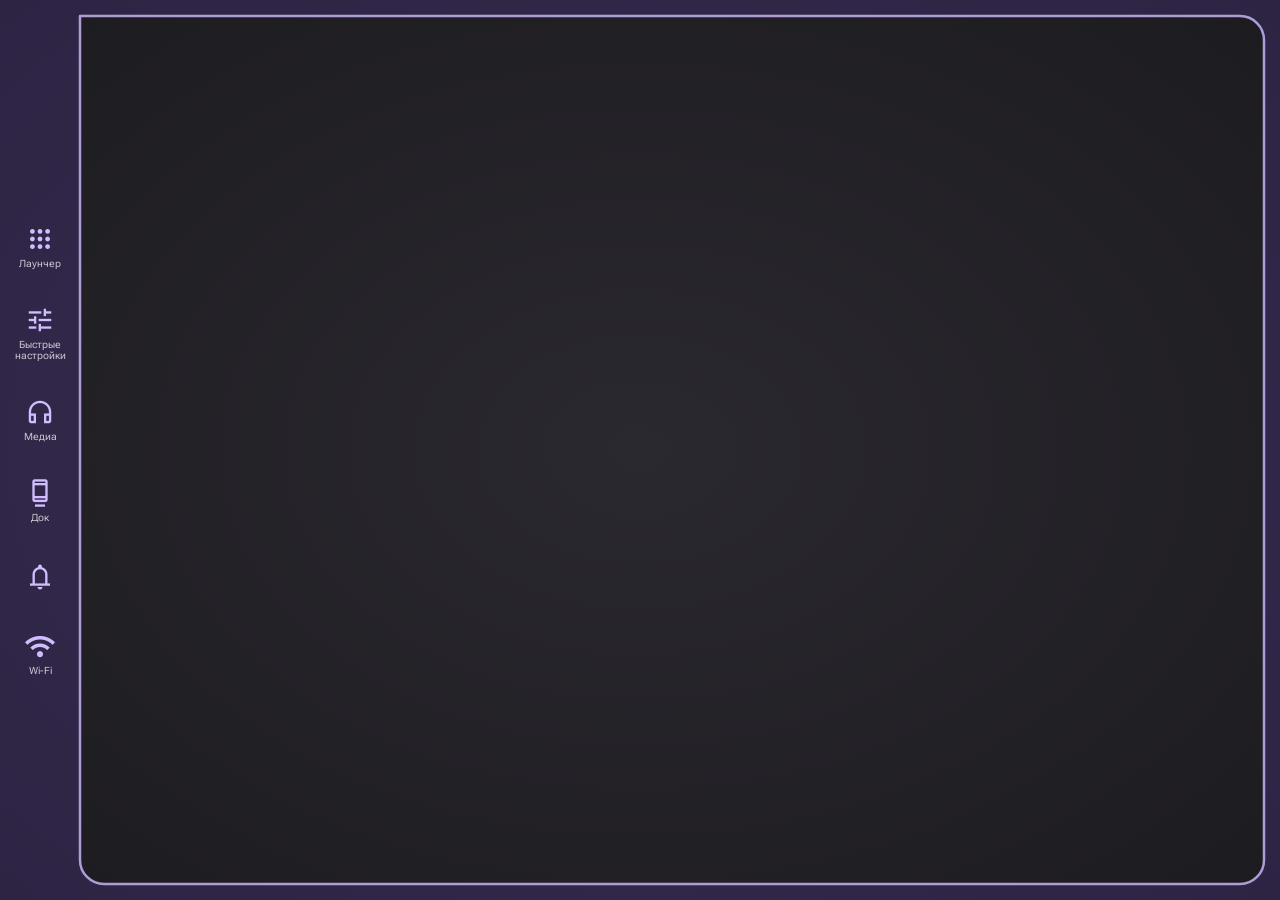
<file: deepseek_html_20260806_fac07b.html>
<!DOCTYPE html>
<html lang="ru">
<head>
  <meta charset="UTF-8">
  <meta name="viewport" content="width=device-width, initial-scale=1.0, user-scalable=no">
  <title>Caelestia UI · Material Design 3 (refined)</title>
  <link rel="preconnect" href="https://fonts.googleapis.com">
  <link rel="preconnect" href="https://fonts.gstatic.com" crossorigin>
  <link href="https://fonts.googleapis.com/css2?family=Material+Symbols+Outlined:opsz,wght,FILL,GRAD@20..48,100..700,0..1,-50..200&family=Roboto+Flex:opsz,wght@8..144,100..1000&display=swap" rel="stylesheet">
  <style>
    :root {
      --md-sys-color-primary: #D0BCFF;
      --md-sys-color-on-primary: #381E72;
      --md-sys-color-primary-container: #4F378B;
      --md-sys-color-on-primary-container: #EADDFF;
      --md-sys-color-secondary: #CCC2DC;
      --md-sys-color-on-secondary: #332D41;
      --md-sys-color-secondary-container: #4A4458;
      --md-sys-color-on-secondary-container: #E8DEF8;
      --md-sys-color-tertiary: #EFB8C8;
      --md-sys-color-on-tertiary: #492532;
      --md-sys-color-tertiary-container: #633B48;
      --md-sys-color-on-tertiary-container: #FFD8E4;
      --md-sys-color-error: #F2B8B5;
      --md-sys-color-on-error: #601410;
      --md-sys-color-error-container: #8C1D18;
      --md-sys-color-on-error-container: #F9DEDC;
      --md-sys-color-background: #1C1B1F;
      --md-sys-color-on-background: #E6E1E5;
      --md-sys-color-surface: #1C1B1F;
      --md-sys-color-on-surface: #E6E1E5;
      --md-sys-color-surface-variant: #49454F;
      --md-sys-color-on-surface-variant: #CAC4D0;
      --md-sys-color-outline: #938F99;
      --md-sys-color-outline-variant: #49454F;
      --md-sys-elevation-1: 0px 1px 2px rgba(0,0,0,0.3), 0px 1px 3px rgba(0,0,0,0.15);
      --md-sys-elevation-2: 0px 1px 2px rgba(0,0,0,0.3), 0px 2px 6px rgba(0,0,0,0.15);
      --md-sys-elevation-3: 0px 4px 8px rgba(0,0,0,0.15), 0px 1px 3px rgba(0,0,0,0.3);
      --md-sys-elevation-4: 0px 6px 10px rgba(0,0,0,0.15), 0px 2px 3px rgba(0,0,0,0.3);
      --font-family: 'Roboto Flex', system-ui, sans-serif;
      --left-pad: 80px;
    }

    * { margin:0; padding:0; box-sizing:border-box; }
    body {
      background: var(--md-sys-color-background);
      font-family: var(--font-family);
      color: var(--md-sys-color-on-background);
      overflow: hidden;
      height: 100vh; width: 100vw;
      user-select: none; -webkit-user-select: none;
    }

    #desktop {
      position: fixed; inset: 0; z-index: 0;
      background: radial-gradient(ellipse at 50% 50%, #2B2930 0%, #1C1B1F 100%);
    }

    #leftDock {
      position: fixed;
      left: 0; top: 0;
      width: var(--left-pad); height: 100vh;
      display: flex; flex-direction: column; align-items: center; justify-content: center; gap: 16px;
      background: transparent; z-index: 20; pointer-events: auto;
    }
    .dock-icon {
      display: flex; flex-direction: column; align-items: center; gap: 4px;
      padding: 10px 6px; border-radius: 14px; cursor: pointer;
      transition: background 0.2s; width: 70px;
      position: relative;
    }
    .dock-icon.circle { border-radius: 50%; width: 56px; height: 56px; justify-content: center; padding: 0; }
    .dock-icon:hover { background: rgba(255,255,255,0.1); }
    .dock-icon .material-symbols-outlined { font-size: 30px; color: var(--md-sys-color-primary); }
    .dock-icon span { font-size: 10px; color: var(--md-sys-color-on-surface-variant); text-align: center; }

    .app-window {
      position: absolute; background: var(--md-sys-color-surface);
      border: 1px solid var(--md-sys-color-outline-variant); border-radius: 16px;
      box-shadow: var(--md-sys-elevation-3); min-width: 320px; min-height: 200px;
      display: flex; flex-direction: column; overflow: hidden;
      resize: both; backdrop-filter: blur(8px);
    }
    .window-titlebar {
      display: flex; align-items: center; justify-content: space-between;
      padding: 8px 12px; background: var(--md-sys-color-surface-variant); cursor: move;
    }
    .window-title { font-size: 14px; font-weight: 500; }
    .window-content { flex: 1; padding: 16px; color: var(--md-sys-color-on-surface); }

    #panelContentContainer {
      position: fixed; inset: 0; z-index: 5; pointer-events: none;
    }
    .edge-panel {
      position: absolute;
      background: transparent;
      overflow: hidden;
      display: none;
      flex-direction: column;
      pointer-events: auto;
      opacity: 0;
      transition: opacity 0.2s ease;
    }
    .edge-panel.active {
      display: flex;
      opacity: 1;
    }

    svg.canvas {
      position: fixed; inset: 0; width: 100%; height: 100%;
      z-index: 2; pointer-events: none;
    }
    svg.canvas .frame-stroke {
      fill: none; stroke: var(--md-sys-color-primary);
      stroke-width: 2.5; stroke-linecap: round; stroke-linejoin: round;
      opacity: 0.8;
    }

    .md3-switch { display: flex; align-items: center; gap: 12px; margin: 8px 0; }
    .md3-switch input[type="checkbox"] {
      appearance: none; width: 52px; height: 32px;
      background: var(--md-sys-color-surface-variant); border-radius: 100px;
      position: relative; outline: none; cursor: pointer;
      border: 2px solid var(--md-sys-color-outline); transition: 0.3s;
    }
    .md3-switch input[type="checkbox"]::before {
      content: ""; position: absolute; width: 24px; height: 24px;
      border-radius: 50%; background: var(--md-sys-color-outline);
      top: 2px; left: 2px; transition: 0.3s;
    }
    .md3-switch input[type="checkbox"]:checked {
      background: var(--md-sys-color-primary); border-color: var(--md-sys-color-primary);
    }
    .md3-switch input[type="checkbox"]:checked::before { left: 22px; background: var(--md-sys-color-on-primary); }
    .md3-slider { width: 100%; accent-color: var(--md-sys-color-primary); }
    .md3-button {
      background: var(--md-sys-color-primary-container);
      color: var(--md-sys-color-on-primary-container);
      border: none; border-radius: 20px; padding: 10px 20px;
      font-weight: 500; cursor: pointer; transition: 0.2s;
    }
    .md3-button:hover { background: var(--md-sys-color-primary); color: var(--md-sys-color-on-primary); }
    .md3-card {
      background: var(--md-sys-color-surface-variant);
      border-radius: 12px; padding: 12px; margin: 4px 0;
    }
  </style>
</head>
<body>
  <div id="desktop">
    <div id="windowsContainer" style="position:relative; width:100%; height:100%; pointer-events:none;"></div>
  </div>

  <div id="panelContentContainer"></div>

  <svg class="canvas" id="canvas" xmlns="http://www.w3.org/2000/svg">
    <defs>
      <mask id="inverseFillMask">
        <rect width="100%" height="100%" fill="white" />
        <path id="processedPathMask" fill="black" />
      </mask>
    </defs>
    <rect id="outerFill" fill="var(--md-sys-color-primary-container)" opacity="0.35" mask="url(#inverseFillMask)" width="100%" height="100%" pointer-events="none" />
    <path id="frameStrokePath" class="frame-stroke" d="" />
  </svg>

  <div id="leftDock"></div>

  <script>
    (() => {
      const Caelestia = {
        panels: [],
        cornerRadius: 24,
        mergeThreshold: 20,
        padding: { top: 16, right: 16, bottom: 16, left: 80 },
        activeEdgePanels: new Set(),
        edgeThreshold: 15,
        animationFrame: null,
        contentContainer: document.getElementById('panelContentContainer'),
        leftDock: document.getElementById('leftDock'),
        canvas: document.getElementById('canvas'),
        frameStrokePath: document.getElementById('frameStrokePath'),
        processedPathMask: document.getElementById('processedPathMask'),

        _dist(p1,p2) { return Math.sqrt((p1.x-p2.x)**2+(p1.y-p2.y)**2); },
        _dot(p1,p2) { return p1.x*p2.x+p1.y*p2.y; },
        _cross2D(a,b) { return a.x*b.y-a.y*b.x; },
        _normalize(v) { const l=Math.sqrt(v.x*v.x+v.y*v.y); return l<1e-9?{x:0,y:0}:{x:v.x/l,y:v.y/l}; },
        _sub(a,b) { return {x:a.x-b.x,y:a.y-b.y}; },
        _add(a,b) { return {x:a.x+b.x,y:a.y+b.y}; },
        _scale(v,s) { return {x:v.x*s,y:v.y*s}; },
        _clamp(v,min,max) { return Math.max(min,Math.min(max,v)); },

        createPanel(config) {
          const defaults = {
            id: 'panel_' + Date.now(),
            side: 'right',
            position: 0.5,
            size: 0.2,
            maxDepth: 200,
            title: '',
            content: '',
            icon: null,
            trigger: 'edge', // 'edge' или 'icon'
            shape: 'rounded', // 'rounded' или 'circle' (только для иконки)
            animatedOpen: true
          };
          const panel = Object.assign({}, defaults, config);
          panel.depth = 0;
          panel.target = 0;
          panel.animStart = null;
          panel.animFrom = 0;
          panel.isHovered = false;
          panel.contentDiv = null;
          panel.closeTimer = null;
          panel._iconElement = null;

          const div = document.createElement('div');
          div.className = 'edge-panel';
          div.innerHTML = panel.content;
          div.addEventListener('mouseenter', () => {
            panel.isHovered = true;
            if (panel.closeTimer) { clearTimeout(panel.closeTimer); panel.closeTimer = null; }
            if (panel.trigger === 'icon' && panel.target === 0) {
              Caelestia._startOpen(panel);
            }
          });
          div.addEventListener('mouseleave', () => {
            panel.isHovered = false;
            if (panel.trigger === 'icon') Caelestia._scheduleClose(panel);
          });
          this.contentContainer.appendChild(div);
          panel.contentDiv = div;
          this.panels.push(panel);

          if (panel.icon) {
            const iconDiv = document.createElement('div');
            iconDiv.className = 'dock-icon' + (panel.shape === 'circle' ? ' circle' : '');
            iconDiv.innerHTML = `<span class="material-symbols-outlined">${panel.icon}</span>`;
            if (panel.shape !== 'circle') {
              iconDiv.innerHTML += `<span>${panel.title || panel.id}</span>`;
            }
            if (panel.trigger === 'icon') {
              iconDiv.addEventListener('mouseenter', () => {
                if (panel.target === 0) Caelestia._startOpen(panel);
              });
              iconDiv.addEventListener('mouseleave', () => {
                Caelestia._scheduleClose(panel);
              });
            } else {
              iconDiv.addEventListener('click', () => Caelestia.togglePanel(panel.id));
            }
            this.leftDock.appendChild(iconDiv);
            panel._iconElement = iconDiv;
          }
          this.update();
          return panel;
        },

        openPanel(id) {
          const panel = this.panels.find(p => p.id === id);
          if (!panel || panel.target === panel.maxDepth) return;
          this._startOpen(panel);
        },

        closePanel(id, immediate = false) {
          const panel = this.panels.find(p => p.id === id);
          if (!panel || panel.target === 0) return;
          if (immediate) {
            panel.depth = 0;
            panel.target = 0;
            panel.animStart = null;
            this.update();
          } else {
            panel.animFrom = panel.depth;
            panel.animStart = performance.now();
            panel.target = 0;
            if (!this.animationFrame) this._startAnimation();
          }
          if (panel.closeTimer) { clearTimeout(panel.closeTimer); panel.closeTimer = null; }
        },

        togglePanel(id) {
          const panel = this.panels.find(p => p.id === id);
          if (!panel) return;
          if (panel.target === panel.maxDepth) this.closePanel(id);
          else this.openPanel(id);
        },

        _startOpen(panel) {
          panel.animFrom = panel.depth;
          panel.animStart = performance.now();
          panel.target = panel.maxDepth;
          if (!this.animationFrame) this._startAnimation();
        },

        _scheduleClose(panel) {
          if (panel.closeTimer) clearTimeout(panel.closeTimer);
          panel.closeTimer = setTimeout(() => {
            if (!panel.isHovered && (panel.trigger !== 'edge' || !Caelestia._isEdgeActive(panel.side))) {
              Caelestia.closePanel(panel.id);
            }
            panel.closeTimer = null;
          }, 250);
        },

        _isEdgeActive(side) {
          return this._edgeState[side] || false;
        },

        _buildRawPathPoints() {
          const w = window.innerWidth, h = window.innerHeight;
          const { top, right, bottom, left } = this.padding;
          const x0 = left, y0 = top, x1 = w - right, y1 = h - bottom;
          const bySide = { top:[], bottom:[], left:[], right:[] };
          this.panels.forEach(p => { if (p.depth > 0.5) bySide[p.side].push(p); });
          for (const s of Object.keys(bySide)) bySide[s].sort((a,b) => a.position - b.position);
          const points = [];
          const addLine = (ax,ay,bx,by) => points.push({x:ax,y:ay},{x:bx,y:by});
          const addCutout = (sx,sy,ex,ey,depth,n) => {
            if (depth < 0.5) { points.push({x:sx,y:sy},{x:ex,y:ey}); return; }
            points.push({x:sx,y:sy}, {x:sx+n.x*depth, y:sy+n.y*depth}, {x:ex+n.x*depth, y:ey+n.y*depth}, {x:ex,y:ey});
          };
          const edges = [
            {sx:x0,sy:y0,ex:x1,ey:y0,side:'top',n:{x:0,y:1}},
            {sx:x1,sy:y0,ex:x1,ey:y1,side:'right',n:{x:-1,y:0}},
            {sx:x1,sy:y1,ex:x0,ey:y1,side:'bottom',n:{x:0,y:-1}},
            {sx:x0,sy:y1,ex:x0,ey:y0,side:'left',n:{x:1,y:0}}
          ];
          for (const e of edges) {
            const list = bySide[e.side];
            const len = this._dist({x:e.sx,y:e.sy},{x:e.ex,y:e.ey});
            if (!list.length) { addLine(e.sx,e.sy,e.ex,e.ey); continue; }
            const dir = this._normalize({x:e.ex-e.sx,y:e.ey-e.sy});
            let cur = 0;
            for (const p of list) {
              const ps = p.position - p.size/2, pe = p.position + p.size/2;
              if (ps > cur+0.0001) addLine(e.sx+dir.x*cur*len, e.sy+dir.y*cur*len, e.sx+dir.x*ps*len, e.sy+dir.y*ps*len);
              addCutout(e.sx+dir.x*ps*len, e.sy+dir.y*ps*len, e.sx+dir.x*pe*len, e.sy+dir.y*pe*len, p.depth, e.n);
              cur = pe;
            }
            if (cur < 1-0.0001) addLine(e.sx+dir.x*cur*len, e.sy+dir.y*cur*len, e.ex, e.ey);
          }
          const res = [];
          for (const pt of points) {
            if (!res.length || Math.abs(res[res.length-1].x-pt.x)>0.01 || Math.abs(res[res.length-1].y-pt.y)>0.01) res.push(pt);
          }
          if (res.length>1 && Math.abs(res[0].x-res[res.length-1].x)<0.01 && Math.abs(res[0].y-res[res.length-1].y)<0.01) res.pop();
          return res;
        },

        _mergeCloseLines(points, threshold) {
          if (points.length < 4 || threshold <= 0) return { points: [...points], mergeEvents: [] };
          // Объединение близких параллельных противоположных отрезков
          const n = points.length;
          const segs = [];
          for (let i = 0; i < n; i++) {
            const j = (i + 1) % n;
            const p1 = points[i], p2 = points[j];
            const len = this._dist(p1, p2);
            if (len > 0.01) segs.push({ i, j, p1, p2, dir: this._normalize({ x: p2.x - p1.x, y: p2.y - p1.y }), len });
          }
          const pairs = [];
          for (let a = 0; a < segs.length; a++) {
            for (let b = a + 1; b < segs.length; b++) {
              const sa = segs[a], sb = segs[b];
              if (sa.j === sb.i || sb.j === sa.i) continue;
              if (Math.abs(this._dot(sa.dir, sb.dir)) < 0.95) continue;
              if (this._dot(sa.dir, sb.dir) > 0) continue; // только противоположно направленные
              const midA = { x: (sa.p1.x + sa.p2.x) / 2, y: (sa.p1.y + sa.p2.y) / 2 };
              const midB = { x: (sb.p1.x + sb.p2.x) / 2, y: (sb.p1.y + sb.p2.y) / 2 };
              const perpDir = { x: -sa.dir.y, y: sa.dir.x };
              const perpDist = Math.abs(this._dot(this._sub(midB, midA), perpDir));
              if (perpDist < threshold) pairs.push({ a: sa, b: sb, dist: perpDist });
            }
          }
          if (!pairs.length) return { points: [...points], mergeEvents: [] };
          pairs.sort((x, y) => x.dist - y.dist);
          const used = new Set(), reps = [], events = [];
          for (const p of pairs) {
            if (used.has(p.a.i) || used.has(p.b.i)) continue;
            used.add(p.a.i); used.add(p.b.i);
            const start = p.a.p1, end = p.b.p2;
            const mid = { x: (start.x + end.x) / 2, y: (start.y + end.y) / 2 };
            reps.push({ startIdx: p.a.i, endIdx: p.b.j, bridge: [start, mid, end] });
            events.push({ pos: mid, dist: p.dist });
          }
          const map = {};
          reps.forEach(r => map[r.startIdx] = r);
          const newPts = [], proc = new Set();
          let i = 0, it = 0;
          while (it < n * 3 && newPts.length < n + reps.length * 3) {
            it++;
            if (proc.has(i)) break;
            if (map[i]) {
              const r = map[i];
              r.bridge.forEach(bp => newPts.push({ x: bp.x, y: bp.y }));
              let idx = r.startIdx;
              while (idx !== r.endIdx) { proc.add(idx); idx = (idx + 1) % n; }
              proc.add(r.endIdx);
              i = (r.endIdx + 1) % n;
            } else {
              if (!proc.has(i)) { newPts.push({ x: points[i].x, y: points[i].y }); proc.add(i); }
              i = (i + 1) % n;
            }
            if (proc.size >= n) break;
            if (i === 0 && newPts.length > 2) break;
          }
          if (newPts.length < 3) return { points: [...points], mergeEvents: [] };
          const first = newPts[0], last = newPts[newPts.length - 1];
          if (Math.abs(first.x - last.x) > 0.5 || Math.abs(first.y - last.y) > 0.5) newPts.push({ x: first.x, y: first.y });
          return { points: newPts, mergeEvents: events };
        },

        _mergeRightAngles(points, threshold) {
          if (points.length < 4 || threshold <= 0) return [...points];
          const n = points.length;
          const result = [];
          const merged = new Array(n).fill(false);
          for (let i = 0; i < n; i++) {
            if (merged[i]) continue;
            const curr = points[i];
            const next = points[(i + 1) % n];
            const prev = points[(i - 1 + n) % n];
            // ищем угол ~90°
            const v1 = this._normalize(this._sub(prev, curr));
            const v2 = this._normalize(this._sub(next, curr));
            const dot = this._dot(v1, v2);
            const angle = Math.acos(this._clamp(dot, -1, 1));
            if (Math.abs(angle - Math.PI / 2) > 0.1 && Math.abs(angle - 3 * Math.PI / 2) > 0.1) {
              result.push(curr);
              continue;
            }
            // поищем соседние точки на расстоянии < threshold, которые тоже образуют угол 90°
            let found = false;
            for (let j = i + 1; j < n; j++) {
              if (merged[j]) continue;
              const other = points[j];
              const d = this._dist(curr, other);
              if (d < threshold) {
                const otherPrev = points[(j - 1 + n) % n];
                const otherNext = points[(j + 1) % n];
                const w1 = this._normalize(this._sub(otherPrev, other));
                const w2 = this._normalize(this._sub(otherNext, other));
                const dotO = this._dot(w1, w2);
                const angleO = Math.acos(this._clamp(dotO, -1, 1));
                if (Math.abs(angleO - Math.PI / 2) < 0.1 || Math.abs(angleO - 3 * Math.PI / 2) < 0.1) {
                  // объединяем: заменяем две точки одной средней
                  const mid = { x: (curr.x + other.x) / 2, y: (curr.y + other.y) / 2 };
                  result.push(mid);
                  merged[i] = merged[j] = true;
                  found = true;
                  break;
                }
              }
            }
            if (!found) result.push(curr);
          }
          if (result.length < 3) return [...points];
          // замкнем, если нужно
          const first = result[0], last = result[result.length - 1];
          if (this._dist(first, last) > 0.5) result.push({ x: first.x, y: first.y });
          return result;
        },

        _roundCorners(points, radius) {
          if (points.length < 3 || radius <= 0.5) return [...points];
          const n = points.length, res = [];
          for (let i = 0; i < n; i++) {
            const prev = points[(i - 1 + n) % n], curr = points[i], next = points[(i + 1) % n];
            const vIn = this._normalize(this._sub(prev, curr)), vOut = this._normalize(this._sub(next, curr));
            const inLen = this._dist(prev, curr), outLen = this._dist(curr, next);
            if (inLen < 0.5 || outLen < 0.5) { res.push({ x: curr.x, y: curr.y }); continue; }
            const dotProd = this._clamp(this._dot(vIn, vOut), -1, 1), angle = Math.acos(dotProd);
            if (angle < 0.02 || Math.abs(angle - Math.PI) < 0.02) { res.push({ x: curr.x, y: curr.y }); continue; }
            const tanHalf = Math.tan(angle / 2);
            let d = radius / tanHalf;
            d = Math.min(d, inLen * 0.48, outLen * 0.48);
            if (d < 0.3) { res.push({ x: curr.x, y: curr.y }); continue; }
            const actual = d * tanHalf;
            const pStart = this._add(curr, this._scale(vIn, d)), pEnd = this._add(curr, this._scale(vOut, d));
            const sweep = this._cross2D(vIn, vOut) > 0 ? 0 : 1;
            res.push({ x: pStart.x, y: pStart.y });
            res.push({ x: pEnd.x, y: pEnd.y, isArc: true, rx: actual, ry: actual, sweepFlag: sweep });
          }
          return res;
        },

        _pointsToSVGPath(points, close = true) {
          if (!points.length) return '';
          let d = '', first = null, isFirst = true;
          for (const pt of points) {
            if (pt.isArc) {
              d += ` A ${pt.rx.toFixed(3)} ${pt.ry.toFixed(3)} 0 0 ${pt.sweepFlag} ${pt.x.toFixed(3)} ${pt.y.toFixed(3)}`;
              continue;
            }
            if (isFirst) { d += `M ${pt.x.toFixed(3)} ${pt.y.toFixed(3)}`; first = pt; isFirst = false; }
            else d += ` L ${pt.x.toFixed(3)} ${pt.y.toFixed(3)}`;
          }
          if (close && points.length > 2 && first) {
            const last = points[points.length - 1];
            if (!last.isArc || Math.abs(last.x - first.x) > 0.01 || Math.abs(last.y - first.y) > 0.01) d += ' Z';
          }
          return d;
        },

        _updatePanelContent(panel) {
          const div = panel.contentDiv;
          if (!div) return;
          const w = window.innerWidth, h = window.innerHeight;
          const { top, right, bottom, left } = this.padding;
          const x0 = left, y0 = top, x1 = w - right, y1 = h - bottom;
          const depth = panel.depth;
          if (depth < 3) {
            div.classList.remove('active');
            return;
          }
          const edgeLen = (panel.side === 'top' || panel.side === 'bottom') ? x1 - x0 : y1 - y0;
          const panelLen = edgeLen * panel.size;
          const center = panel.position * edgeLen;
          let leftPos, topPos, width, height;
          if (panel.side === 'top') {
            leftPos = x0 + center - panelLen / 2; topPos = y0; width = panelLen; height = depth;
          } else if (panel.side === 'bottom') {
            leftPos = x0 + center - panelLen / 2; topPos = y1 - depth; width = panelLen; height = depth;
          } else if (panel.side === 'left') {
            leftPos = x0; topPos = y0 + center - panelLen / 2; width = depth; height = panelLen;
          } else if (panel.side === 'right') {
            leftPos = x1 - depth; topPos = y0 + center - panelLen / 2; width = depth; height = panelLen;
          }
          div.style.left = leftPos + 'px';
          div.style.top = topPos + 'px';
          div.style.width = width + 'px';
          div.style.height = height + 'px';
          div.classList.add('active');
        },

        update() {
          const raw = this._buildRawPathPoints();
          // Шаг 1: объединение прямых углов
          let points = this._mergeRightAngles(raw, this.mergeThreshold);
          // Шаг 2: объединение параллельных линий
          const merged = this._mergeCloseLines(points, this.mergeThreshold);
          points = merged.points;
          if (points.length < 4) points = raw;
          // Шаг 3: скругление
          const rounded = this._roundCorners(points, this.cornerRadius);
          const pathStr = this._pointsToSVGPath(rounded, true);
          this.frameStrokePath.setAttribute('d', pathStr);
          this.processedPathMask.setAttribute('d', pathStr);
          this.panels.forEach(p => this._updatePanelContent(p));
        },

        _animStep(now) {
          let changed = false;
          for (const p of Caelestia.panels) {
            if (p.target !== p.depth) {
              if (p.animStart === null) { p.animStart = now; p.animFrom = p.depth; }
              const t = Math.min((now - p.animStart) / 400, 1.0);
              const eased = t < 0.5 ? 4 * t * t * t : 1 - Math.pow(-2 * t + 2, 3) / 2;
              p.depth = p.animFrom + (p.target - p.animFrom) * eased;
              if (t >= 1.0) {
                p.depth = p.target;
                p.animStart = null;
              }
              changed = true;
            } else {
              p.animStart = null;
            }
          }
          if (changed) Caelestia.update();
          Caelestia.animationFrame = requestAnimationFrame(Caelestia._animStep);
        },

        _startAnimation() {
          if (this.animationFrame) return;
          this.animationFrame = requestAnimationFrame(this._animStep);
        },

        _edgeState: { top: false, bottom: false, right: false, left: false },

        _initEdgeDetection() {
          document.addEventListener('mousemove', (e) => {
            const { clientX, clientY } = e;
            const nearRight = window.innerWidth - clientX < this.edgeThreshold && clientX > this.padding.left;
            const nearTop = clientY < this.edgeThreshold;
            const nearBottom = window.innerHeight - clientY < this.edgeThreshold;
            this._edgeState.right = nearRight;
            this._edgeState.top = nearTop;
            this._edgeState.bottom = nearBottom;

            if (nearRight) this._openEdgePanels('right', clientX, clientY);
            else this._closeEdgePanels('right');

            if (nearTop) this._openEdgePanels('top', clientX, clientY);
            else this._closeEdgePanels('top');

            if (nearBottom) this._openEdgePanels('bottom', clientX, clientY);
            else this._closeEdgePanels('bottom');
          });
          document.addEventListener('touchstart', (e) => {
            if (e.touches.length !== 1) return;
            const t = e.touches[0];
            if (window.innerWidth - t.clientX < this.edgeThreshold) this._openEdgePanels('right', t.clientX, t.clientY);
            if (t.clientY < this.edgeThreshold) this._openEdgePanels('top', t.clientX, t.clientY);
            if (window.innerHeight - t.clientY < this.edgeThreshold) this._openEdgePanels('bottom', t.clientX, t.clientY);
          });
          document.addEventListener('touchend', () => {
            this._closeEdgePanels('right');
            this._closeEdgePanels('top');
            this._closeEdgePanels('bottom');
          });
        },

        _openEdgePanels(side, clientX, clientY) {
          const candidates = this.panels.filter(p => p.side === side && p.trigger === 'edge');
          if (candidates.length === 0) return;
          let targetPanel;
          if (side === 'right') {
            const relY = clientY / window.innerHeight;
            candidates.sort((a, b) => Math.abs(a.position - relY) - Math.abs(b.position - relY));
            targetPanel = candidates[0];
          } else {
            targetPanel = candidates[0];
          }
          if (targetPanel && targetPanel.target === 0) {
            this._startOpen(targetPanel);
            this.activeEdgePanels.add(targetPanel.id);
          }
        },

        _closeEdgePanels(side) {
          this.panels.filter(p => p.side === side && p.trigger === 'edge' && this.activeEdgePanels.has(p.id)).forEach(p => {
            if (!p.isHovered) {
              this.closePanel(p.id);
              this.activeEdgePanels.delete(p.id);
            }
          });
        }
      };

      // ── Создание панелей ──
      // Edge панели (открываются по краю)
      Caelestia.createPanel({
        id: 'launcher', side: 'top', position: 0.5, size: 0.45, maxDepth: 180,
        title: 'Лаунчер', icon: 'apps', trigger: 'edge',
        content: `
          <div style="padding:16px; color:var(--md-sys-color-on-surface);">
            <div style="display:flex; background:var(--md-sys-color-surface-variant); border-radius:28px; padding:4px 16px; align-items:center; margin-bottom:12px;">
              <span class="material-symbols-outlined">search</span>
              <input placeholder="Поиск..." style="background:transparent;border:none;outline:none;flex:1;padding:12px;color:inherit;">
            </div>
            <div style="display:grid; grid-template-columns:repeat(4,1fr); gap:8px;">
              ${['folder','public','settings','photo_camera','music_note','videocam','description','map'].map(icon => `
                <div style="display:flex;flex-direction:column;align-items:center;padding:12px;border-radius:16px;cursor:pointer;" onmouseover="this.style.background='rgba(255,255,255,0.08)'" onmouseout="this.style.background='transparent'">
                  <span class="material-symbols-outlined" style="font-size:28px;">${icon}</span><small>${icon}</small>
                </div>`).join('')}
            </div>
          </div>`
      });

      Caelestia.createPanel({
        id: 'quick', side: 'right', position: 0.3, size: 0.2, maxDepth: 240,
        title: 'Быстрые настройки', icon: 'tune', trigger: 'edge',
        content: `
          <div style="padding:16px; display:flex; flex-direction:column; gap:8px; color:var(--md-sys-color-on-surface);">
            <div class="md3-switch"><span class="material-symbols-outlined">wifi</span> Wi-Fi <input type="checkbox" checked></div>
            <div class="md3-switch"><span class="material-symbols-outlined">bluetooth</span> Bluetooth <input type="checkbox"></div>
            <div class="md3-switch"><span class="material-symbols-outlined">dark_mode</span> Тёмная тема <input type="checkbox" checked></div>
          </div>`
      });

      Caelestia.createPanel({
        id: 'media', side: 'right', position: 0.7, size: 0.22, maxDepth: 220,
        title: 'Медиа', icon: 'headphones', trigger: 'edge',
        content: `
          <div style="padding:16px; color:var(--md-sys-color-on-surface); display:flex; flex-direction:column; gap:12px;">
            <div style="display:flex; gap:12px; align-items:center;">
              <div style="width:56px;height:56px;background:var(--md-sys-color-primary-container);border-radius:12px;display:flex;align-items:center;justify-content:center;"><span class="material-symbols-outlined" style="font-size:32px;">music_note</span></div>
              <div><strong>Caelestia Waves</strong><br><small>Stellar Drift</small></div>
            </div>
            <input type="range" class="md3-slider" value="70">
            <div style="display:flex; justify-content:center; gap:16px;">
              <span class="material-symbols-outlined" style="cursor:pointer;">skip_previous</span>
              <span class="material-symbols-outlined" style="font-size:40px; cursor:pointer;" onclick="this.textContent=this.textContent==='play_circle'?'pause_circle':'play_circle'">pause_circle</span>
              <span class="material-symbols-outlined" style="cursor:pointer;">skip_next</span>
            </div>
          </div>`
      });

      Caelestia.createPanel({
        id: 'dockPanel', side: 'bottom', position: 0.5, size: 0.6, maxDepth: 72,
        title: 'Док', icon: 'dock', trigger: 'edge',
        content: `
          <div style="display:flex; align-items:center; justify-content:center; gap:24px; height:100%; padding:0 16px; color:var(--md-sys-color-on-surface);">
            <span class="material-symbols-outlined" style="font-size:28px; cursor:pointer;">folder</span>
            <span class="material-symbols-outlined" style="font-size:28px; cursor:pointer;">public</span>
            <span class="material-symbols-outlined" style="font-size:28px; cursor:pointer;" onclick="openWindow('settings')">settings</span>
            <span class="material-symbols-outlined" style="font-size:28px; cursor:pointer;">apps</span>
            <div style="margin-left:auto; font-size:14px; font-weight:500;" id="dockClock"></div>
          </div>`
      });

      // Icon-панели (открываются только по наведению на иконку)
      Caelestia.createPanel({
        id: 'notifications', side: 'left', position: 0.4, size: 0.18, maxDepth: 220,
        title: 'Уведомления', icon: 'notifications', trigger: 'icon', shape: 'circle',
        content: `
          <div style="padding:16px; color:var(--md-sys-color-on-surface);">
            <h3 style="margin-bottom:12px; font-weight:500;">Уведомления</h3>
            <div class="md3-card"><strong>Обновление системы</strong><br><small>Версия 2.1 доступна</small></div>
            <div class="md3-card"><strong>Новое сообщение</strong><br><small>Астронавт: проверь модуль</small></div>
            <div class="md3-card"><strong>Сигнал</strong><br><small>Сектор 7G активен</small></div>
          </div>`
      });

      Caelestia.createPanel({
        id: 'wifiSettings', side: 'left', position: 0.55, size: 0.2, maxDepth: 250,
        title: 'Wi-Fi', icon: 'wifi', trigger: 'icon',
        content: `
          <div style="padding:16px; color:var(--md-sys-color-on-surface);">
            <div class="md3-switch"><span class="material-symbols-outlined">wifi</span> Wi-Fi <input type="checkbox" checked></div>
            <small>Сеть: Caelestia-5G</small>
          </div>`
      });

      window.openWindow = function(type) {
        const container = document.getElementById('windowsContainer');
        if (document.querySelector(`.app-window[data-type="${type}"]`)) return;
        const win = document.createElement('div');
        win.className = 'app-window';
        win.setAttribute('data-type', type);
        win.style.left = '120px'; win.style.top = '100px'; win.style.zIndex = Date.now();
        win.innerHTML = `<div class="window-titlebar"><span class="window-title">${type}</span><span class="material-symbols-outlined" style="cursor:pointer;" onclick="this.closest('.app-window').remove()">close</span></div><div class="window-content">Содержимое ${type}</div>`;
        container.appendChild(win);
        makeDraggable(win);
      };

      function makeDraggable(win) {
        const titlebar = win.querySelector('.window-titlebar');
        let offsetX, offsetY, dragging = false;
        titlebar.addEventListener('mousedown', (e) => {
          dragging = true;
          offsetX = e.clientX - win.offsetLeft;
          offsetY = e.clientY - win.offsetTop;
          document.addEventListener('mousemove', onMouseMove);
          document.addEventListener('mouseup', onMouseUp);
        });
        function onMouseMove(e) { if (!dragging) return; win.style.left = (e.clientX - offsetX) + 'px'; win.style.top = (e.clientY - offsetY) + 'px'; }
        function onMouseUp() { dragging = false; document.removeEventListener('mousemove', onMouseMove); document.removeEventListener('mouseup', onMouseUp); }
      }

      window.updateFrameRadius = function(v) {
        Caelestia.cornerRadius = parseInt(v);
        document.getElementById('radiusSliderUI').value = Caelestia.cornerRadius;
        Caelestia.update();
      };
      window.updateFrameMerge = function(v) {
        Caelestia.mergeThreshold = parseInt(v);
        document.getElementById('mergeSliderUI').value = Caelestia.mergeThreshold;
        Caelestia.update();
      };

      Caelestia._initEdgeDetection();
      Caelestia.update();
      Caelestia._startAnimation();

      setInterval(() => {
        const clock = document.getElementById('dockClock');
        if (clock) clock.textContent = new Date().toLocaleTimeString([], { hour: '2-digit', minute: '2-digit' });
      }, 1000);

      window.addEventListener('resize', () => {
        clearTimeout(window.resized);
        window.resized = setTimeout(() => {
          Caelestia.panels.forEach(p => { p.depth = 0; p.target = 0; p.animStart = null; });
          Caelestia.update();
        }, 150);
      });
    })();
  </script>
</body>
</html>
</file>
<file: css/styles.css>
@keyframes qsOpen {
    0% {
        transform: perspective(800px) rotateY(-15deg) translateX(40px) translateY(-40px) scale(.6);
        opacity: 0
    }

    to {
        transform: perspective(800px) rotateY(0deg) translateX(0) translateY(0) scale(1);
        opacity: 1
    }
}

@keyframes qsClose {
    0% {
        transform: perspective(800px) rotateY(0deg) translateX(0) translateY(0) scale(1);
        opacity: 1
    }

    to {
        transform: perspective(800px) rotateY(-15deg) translateX(40px) translateY(-40px) scale(.6);
        opacity: 0
    }
}

@keyframes notifOpen {
    0% {
        transform: perspective(800px) rotateY(15deg) translateX(-40px) translateY(-40px) scale(.6);
        opacity: 0
    }

    to {
        transform: perspective(800px) rotateY(0deg) translateX(0) translateY(0) scale(1);
        opacity: 1
    }
}

@keyframes notifClose {
    0% {
        transform: perspective(800px) rotateY(0deg) translateX(0) translateY(0) scale(1);
        opacity: 1
    }

    to {
        transform: perspective(800px) rotateY(15deg) translateX(-40px) translateY(-40px) scale(.6);
        opacity: 0
    }
}

* {
    margin: 0;
    padding: 0;
    box-sizing: border-box;
    user-select: none;
    -webkit-tap-highlight-color: transparent;
    -webkit-touch-callout: none
}

:root {
    --md-sys-color-primary: #6750A4;
    --md-sys-color-on-primary: #FFFFFF;
    --md-sys-color-primary-container: #EADDFF;
    --md-sys-color-on-primary-container: #21005D;
    --md-sys-color-secondary: #625B71;
    --md-sys-color-on-secondary: #FFFFFF;
    --md-sys-color-secondary-container: #E8DEF8;
    --md-sys-color-on-secondary-container: #1D192B;
    --md-sys-color-tertiary: #7D5260;
    --md-sys-color-on-tertiary: #FFFFFF;
    --md-sys-color-tertiary-container: #FFD8E4;
    --md-sys-color-on-tertiary-container: #31111D;
    --md-sys-color-error: #BA1A1A;
    --md-sys-color-error-container: #FFDAD6;
    --md-sys-color-on-error: #FFFFFF;
    --md-sys-color-on-error-container: #410002;
    --md-sys-color-background: #FEF7FF;
    --md-sys-color-on-background: #1D1B20;
    --md-sys-color-surface: #FEF7FF;
    --md-sys-color-on-surface: #1D1B20;
    --md-sys-color-surface-container-low: #F7F2FA;
    --md-sys-color-surface-container: #F3EDF7;
    --md-sys-color-surface-container-high: #ECE6F0;
    --md-sys-color-surface-container-highest: #E6E0E9;
    --md-sys-color-surface-variant: #E7E0EC;
    --md-sys-color-on-surface-variant: #49454F;
    --md-sys-color-outline: #79747E;
    --md-sys-color-inverse-surface: #322F35;
    --md-sys-color-inverse-on-surface: #F5EFF7;
    --md-sys-color-inverse-primary: #D0BCFF;
    --md-sys-color-shadow: #000000;
    --md-sys-color-surface-tint: #6750A4;
    --md-sys-color-outline-variant: #CAC4D0;
    --md-sys-color-scrim: #000000;
    --elevation-1: 0px 1px 2px rgba(0,0,0,0.3), 0px 1px 3px 1px rgba(0,0,0,0.15);
    --elevation-2: 0px 1px 2px rgba(0,0,0,0.3), 0px 2px 6px 2px rgba(0,0,0,0.15);
    --elevation-3: 0px 4px 8px 3px rgba(0,0,0,0.15), 0px 1px 3px rgba(0,0,0,0.3);
    --spring-fn: cubic-bezier(0.2, 0.9, 0.4, 1)
}

#app,body {
    overflow: hidden
}

body {
    font-family: "Roboto",sans-serif;
    background: var(--md-sys-color-background);
    color: var(--md-sys-color-on-background);
    transition: background-color 200ms,color 200ms;
    touch-action: pan-x pan-y
}

body.dark-theme {
    --md-sys-color-primary: #D0BCFF;
    --md-sys-color-on-primary: #381E72;
    --md-sys-color-primary-container: #4F378B;
    --md-sys-color-on-primary-container: #EADDFF;
    --md-sys-color-secondary: #CCC2DC;
    --md-sys-color-on-secondary: #332D41;
    --md-sys-color-secondary-container: #4A4458;
    --md-sys-color-on-secondary-container: #E8DEF8;
    --md-sys-color-tertiary: #EFB8C8;
    --md-sys-color-on-tertiary: #492532;
    --md-sys-color-tertiary-container: #633B48;
    --md-sys-color-on-tertiary-container: #FFD8E4;
    --md-sys-color-error: #F2B8B5;
    --md-sys-color-error-container: #8C1D18;
    --md-sys-color-on-error: #601410;
    --md-sys-color-on-error-container: #F9DEDC;
    --md-sys-color-background: #1D1B20;
    --md-sys-color-on-background: #E6E0E9;
    --md-sys-color-surface: #1D1B20;
    --md-sys-color-on-surface: #E6E0E9;
    --md-sys-color-surface-container-low: #211F26;
    --md-sys-color-surface-container: #2B2930;
    --md-sys-color-surface-container-high: #36343B;
    --md-sys-color-surface-container-highest: #413F47;
    --md-sys-color-surface-variant: #49454F;
    --md-sys-color-on-surface-variant: #CAC4D0;
    --md-sys-color-outline: #938F99
}

.clickable,button {
    cursor: pointer;
    border: 0;
    background: 0 0;
    font-family: inherit;
    touch-action: manipulation
}

#app {
    width: 100vw;
    height: 100vh;
    height: 100dvh;
    position: relative;
    display: flex;
    flex-direction: column
}

#status-bar {
    height: 48px;
    padding: 0 20px;
    display: flex;
    align-items: center;
    justify-content: space-between;
    background: 0 0;
    backdrop-filter: blur(8px);
    border-bottom: 1px solid var(--md-sys-color-outline-variant);
    z-index: 30;
    color: var(--md-sys-color-on-surface);
    transition: background-color .2s,backdrop-filter .2s,border-bottom .2s
}

.app-window.fullscreen~#status-bar {
    background: var(--md-sys-color-surface);
    backdrop-filter: none;
    border-bottom: none
}

.status-left,.status-right {
    display: flex;
    align-items: center;
    gap: 16px
}

.progress-app-chip,.status-chip {
    align-items: center;
    border-radius: 40px;
    gap: 6px;
    cursor: pointer;
    backdrop-filter: blur(8px);
    border: 0;
    height: 36px
}

.status-chip,.status-chip .material-icons {
    color: var(--md-sys-color-on-secondary-container)
}

.status-chip {
    display: flex;
    background: var(--md-sys-color-secondary-container);
    padding: 4px 12px;
    transition: background .2s,opacity .2s,max-width .2s
}

.progress-app-icon .material-icons,.status-chip .material-icons {
    font-size: 18px
}

.status-chip span {
    font-size: 14px;
    font-weight: 500
}

.progress-app-chip {
    display: inline-flex;
    background: var(--md-sys-color-primary-container);
    padding: 4px 8px 4px 4px;
    transition: background .2s,max-width .3s,opacity .2s;
    color: var(--md-sys-color-on-primary-container)
}

.progress-app-icon {
    width: 28px;
    height: 28px;
    border-radius: 50%;
    background: var(--md-sys-color-primary);
    display: inline-flex;
    align-items: center;
    justify-content: center;
    color: var(--md-sys-color-on-primary);
    flex-shrink: 0
}

.progress-app-items {
    display: flex;
    gap: 6px;
    flex-wrap: nowrap;
    align-items: center
}

.progress-task-item {
    display: inline-flex;
    align-items: center;
    background: color-mix(in srgb,var(--md-sys-color-primary) 12%,var(--md-sys-color-surface));
    border-radius: 40px;
    padding: 4px 10px 4px 8px;
    gap: 6px;
    white-space: nowrap;
    color: var(--md-sys-color-on-surface-variant);
    height: 28px;
    transition: all .2s;
    border: 1px solid var(--md-sys-color-outline-variant)
}

.progress-task-item .material-icons {
    font-size: 16px;
    color: var(--md-sys-color-primary)
}

.progress-task-item .progress-bar-bg {
    width: 50px;
    height: 4px;
    background: var(--md-sys-color-outline-variant);
    border-radius: 4px;
    overflow: hidden
}

.progress-task-item .progress-bar-fill {
    height: 100%;
    background: var(--md-sys-color-primary);
    border-radius: 4px;
    transition: width .1s
}

.progress-task-item .task-label {
    font-size: 12px;
    font-weight: 500;
    max-width: 120px;
    overflow: hidden;
    text-overflow: ellipsis;
    line-height: 1
}

#desktop {
    flex: 1;
    position: relative;
    background-size: cover;
    background-position: center;
    transition: background .3s;
    z-index: 1
}

body:not(.dark-theme) #desktop {
    background: linear-gradient(145deg,#f5ebff 0,#eaddff 100%)
}

body.dark-theme #desktop {
    background: linear-gradient(145deg,#2b2533 0,#1f1a24 100%)
}

.desktop-icon {
    position: absolute;
    width: 96px;
    display: flex;
    flex-direction: column;
    align-items: center;
    gap: 6px;
    padding: 8px 4px;
    border-radius: 24px;
    background: 0 0;
    cursor: grab;
    z-index: 5;
    transition: left .2s,top .2s
}

.desktop-icon:active {
    cursor: grabbing
}

.desktop-icon .material-icons {
    font-size: 40px;
    background: var(--md-sys-color-primary-container);
    color: var(--md-sys-color-on-primary-container);
    padding: 10px;
    border-radius: 24px;
    box-shadow: var(--elevation-1)
}

#widget {
    position: absolute;
    top: 120px;
    right: 120px;
    width: 240px;
    min-width: 160px;
    min-height: 120px;
    background: color-mix(in srgb,var(--md-sys-color-surface) 85%,transparent);
    backdrop-filter: blur(12px);
    border-radius: 28px;
    padding: 18px 16px;
    box-shadow: var(--elevation-3);
    z-index: 6;
    color: var(--md-sys-color-on-surface);
    cursor: move;
    transition: left .2s,top .2s,width .2s,height .2s
}

.widget-resize-handle {
    position: absolute;
    bottom: 8px;
    right: 8px;
    width: 16px;
    height: 16px;
    background: var(--md-sys-color-outline);
    border-radius: 50%;
    opacity: 0;
    transition: opacity .2s,transform .2s;
    cursor: nwse-resize
}

#widget:hover .widget-resize-handle {
    opacity: .6
}

#widget.resizing .widget-resize-handle {
    transform: scale(1.5);
    opacity: 1
}

#taskbar,.taskbar-btn {
    display: flex;
    align-items: center
}

#taskbar {
    height: 64px;
    padding-bottom: env(safe-area-inset-bottom,0);
    background: var(--md-sys-color-surface);
    border-top: 1px solid var(--md-sys-color-outline-variant);
    justify-content: space-between;
    padding: 0 24px;
    box-shadow: var(--elevation-2);
    z-index: 25;
    position: relative;
    transition: box-shadow .2s,border-top .2s,background .2s
}

.app-window.fullscreen~#taskbar {
    box-shadow: none
}

#taskbar.fullscreen-active {
    border-top: none;
    box-shadow: none;
    background: 0 0
}

.taskbar-btn {
    gap: 8px;
    padding: 8px 18px;
    border-radius: 40px;
    font-weight: 500;
    color: var(--md-sys-color-on-surface-variant);
    touch-action: manipulation
}

#windows-layer {
    position: absolute;
    top: 0;
    left: 0;
    width: 100%;
    height: 100%;
    pointer-events: none;
    z-index: 50
}

.app-window,.window-header {
    display: flex;
    touch-action: none
}

.app-window {
    position: absolute;
    min-width: 260px;
    min-height: 180px;
    background: var(--md-sys-color-surface);
    border-radius: 24px;
    box-shadow: var(--elevation-3);
    flex-direction: column;
    pointer-events: auto;
    border: 1px solid var(--md-sys-color-outline-variant);
    transition: left .2s,top .2s,width .2s,height .2s,opacity 150ms,transform 150ms;
    opacity: 1;
    transform: scale(1);
    will-change: left,top,width,height;
    overflow: hidden
}

.app-window.fullscreen {
    border-radius: 0;
    border: 0;
    box-shadow: none
}

.app-window.fullscreen .window-header {
    display: none
}

.app-window.closing {
    opacity: 0;
    transform: scale(.9);
    pointer-events: none;
    transition: opacity 200ms,transform 200ms!important
}

.window-header {
    padding: 8px 12px;
    align-items: center;
    justify-content: space-between;
    cursor: move;
    border-bottom: 1px solid var(--md-sys-color-outline-variant);
    border-radius: 24px 24px 0 0;
    background: var(--md-sys-color-surface-container-low);
    height: 40px;
    user-select: none
}

.window-drag-line,.window-drag-line::before {
    position: absolute;
    pointer-events: auto;
    cursor: ns-resize;
    touch-action: none
}

.window-drag-line {
    top: 20px;
    left: 50%;
    transform: translate(-50%,-50%);
    width: 80px;
    height: 4px;
    background: var(--md-sys-color-outline-variant);
    border-radius: 4px;
    opacity: 0;
    transition: opacity .15s,width .15s,height .15s,background .15s;
    z-index: 20
}

.window-drag-line::before {
    content: "";
    top: -12px;
    left: -16px;
    right: -16px;
    bottom: -12px;
    background: 0 0
}

.app-window:hover .window-drag-line {
    opacity: .8
}

.window-drag-line.active-gesture {
    width: 120px!important;
    height: 6px!important;
    background: var(--md-sys-color-primary)!important
}

.window-drag-line.animating {
    transition: all .3s cubic-bezier(.2,.9,.4,1)!important
}

.window-content {
    flex: 1;
    padding: 0;
    overflow: auto;
    touch-action: pan-y
}

.resize-handle {
    position: absolute;
    bottom: 4px;
    right: 4px;
    width: 20px;
    height: 20px;
    cursor: nwse-resize;
    color: var(--md-sys-color-outline);
    touch-action: none
}

.widget-window {
    background: 0 0!important;
    border: 0!important;
    box-shadow: none!important;
    border-radius: 28px;
    overflow: hidden
}

.widget-window .window-content {
    background: 0 0
}

.settings-section,.widget-window-close {
    background: var(--md-sys-color-surface-container)
}

.widget-window-close {
    position: absolute;
    top: 8px;
    right: 8px;
    width: 24px;
    height: 24px;
    border-radius: 50%;
    display: flex;
    align-items: center;
    justify-content: center;
    opacity: 0;
    transition: opacity .2s;
    cursor: pointer;
    color: var(--md-sys-color-on-surface)
}

.widget-window:hover .widget-window-close {
    opacity: 1
}

.settings-section {
    border-radius: 28px;
    padding: 8px 0;
    margin-bottom: 24px
}

.settings-item {
    padding: 16px 20px;
    display: flex;
    align-items: center;
    justify-content: space-between;
    border-bottom: 1px solid var(--md-sys-color-outline-variant)
}

.settings-item:last-child {
    border-bottom: none
}

#shade-container,#shade-overlay {
    left: 0;
    width: 100%;
    height: 100%;
    touch-action: none
}

#shade-overlay {
    position: fixed;
    top: 0;
    background: 0 0;
    z-index: 90;
    display: none
}

#shade-overlay.active {
    display: block
}

#shade-container {
    position: absolute;
    top: 48px;
    pointer-events: none;
    z-index: 100;
    display: flex;
    align-items: flex-start;
    justify-content: flex-start
}

.shade-panel {
    pointer-events: auto;
    background: var(--md-sys-color-surface-container);
    backdrop-filter: blur(24px);
    border-radius: 32px;
    box-shadow: var(--elevation-3);
    margin: 16px;
    max-height: calc(100% - 32px);
    overflow-y: auto;
    width: 380px;
    transition: opacity .3s var(--spring-fn),transform .3s var(--spring-fn);
    opacity: 0;
    transform: scale(.95);
    border: 1px solid var(--md-sys-color-outline-variant);
    display: none;
    touch-action: pan-y
}

#qs-panel {
    width: 440px;
    max-width: 95vw;
    margin-left: auto;
    margin-right: 8px;
    overflow: hidden;
    isolation: isolate
}

#qs-panel .shade-content {
    transition: opacity .2s;
    position: relative;
    z-index: 4;
    padding: 0 16px
}

#qs-panel,#qs-panel .tile {
    position: relative
}

#qs-panel #tiles-container,#qs-panel .tiles-grid {
    position: relative;
    z-index: 5
}

#qs-panel .tile {
    z-index: 6
}

#qs-panel .circle-transition,#qs-panel .qs-editor-container {
    position: absolute;
    top: 0;
    left: 0;
    right: 0;
    bottom: 0;
    pointer-events: none
}

#qs-panel .qs-editor-container {
    padding: 16px;
    overflow-y: auto;
    opacity: 0;
    transition: opacity .2s;
    display: flex;
    flex-direction: column;
    z-index: 6
}

#qs-panel.qs-edit-mode .shade-content {
    opacity: 0;
    pointer-events: none
}

#qs-panel.qs-edit-mode .qs-editor-container {
    opacity: 1;
    pointer-events: auto
}

#qs-panel .circle-transition {
    z-index: 0
}

#qs-panel .circle-transition::before {
    content: "";
    position: absolute;
    top: 0;
    left: 0;
    right: 0;
    bottom: 0;
    background: color-mix(in srgb,var(--md-sys-color-surface-container) 82%,transparent);
    backdrop-filter: blur(24px);
    clip-path: circle(0 at 0 0);
    transition: clip-path .4s var(--spring-fn),background .2s ease
}

#qs-panel.qs-edit-mode .circle-transition::before {
    clip-path: circle(150%at 0 0)
}

#notif-panel {
    margin-left: 8px;
    margin-right: auto
}

.shade-header {
    padding: 16px;
    display: flex;
    align-items: center;
    justify-content: space-between;
    border-bottom: 1px solid var(--md-sys-color-outline-variant)
}

.tiles-grid {
    display: flex;
    flex-wrap: wrap;
    gap: 12px;
    margin: 16px 0;
    justify-content: flex-start
}

.tile.active {
    background: var(--md-sys-color-primary-container)
}

.tile-text {
    font-weight: 500;
    white-space: nowrap;
    overflow: hidden;
    text-overflow: ellipsis;
    max-width: 80px
}

.tile-resize-lever {
    touch-action: none
}

.tile-resize-lever::after {
    background: var(--md-sys-color-outline);
    background: var(--md-sys-color-primary);
    content: "";
    width: 3px;
    height: 14px;
    background: var(--md-sys-color-outline-variant);
    border-radius: 3px;
    transition: background .2s
}

.tile.resizing {
    box-shadow: 0 0 0 2px var(--md-sys-color-primary)
}

#notifications-area {
    padding: 8px 8px 16px;
    display: flex;
    flex-direction: column;
    gap: 10px;
    min-height: 0;
    flex: 1;
    overflow-y: auto;
    overflow-x: hidden
}

.notification-card {
    background: var(--md-sys-color-surface-container-high);
    border-radius: 20px;
    padding: 14px 16px;
    display: flex;
    align-items: flex-start;
    gap: 12px;
    position: relative;
    transition: transform .35s cubic-bezier(.2,.9,.4,1),opacity .25s,margin .35s cubic-bezier(.2,.9,.4,1);
    touch-action: pan-y;
    will-change: transform,opacity;
    overflow: visible;
    cursor: pointer
}

.notification-card.swiping {
    transition: none!important
}

.notification-card.dismissed {
    transform: translateX(120%);
    opacity: 0;
    margin-bottom: -60px;
    pointer-events: none
}

.notification-card .notif-icon {
    font-size: 24px;
    color: var(--md-sys-color-primary);
    flex-shrink: 0;
    margin-top: 2px
}

.notification-card .notif-body {
    flex: 1;
    min-width: 0;
    overflow: visible
}

.notification-card .notif-title {
    font-weight: 600;
    font-size: 15px
}

.group-notif-text,.notif-text {
    font-size: 13px;
    opacity: .75;
    margin-top: 2px;
    white-space: nowrap;
    overflow: hidden;
    text-overflow: ellipsis
}

.group-notif-text.expanded-text,.notif-text.expanded-text {
    white-space: normal;
    overflow: visible;
    text-overflow: unset
}

.notification-card .notif-time {
    font-size: 11px;
    opacity: .5;
    margin-top: 4px
}

.notification-card .notif-clear-btn {
    position: static;
    width: 28px;
    height: 28px;
    border-radius: 50%;
    background: 0 0;
    display: flex;
    align-items: center;
    justify-content: center;
    cursor: pointer;
    color: var(--md-sys-color-on-surface-variant);
    opacity: .6;
    transition: opacity .2s
}

.notification-card .notif-clear-btn:hover {
    opacity: 1;
    background: var(--md-sys-color-surface-container)
}

.notif-actions-right {
    position: absolute;
    top: 8px;
    right: 8px;
    display: flex;
    flex-direction: column;
    align-items: flex-end;
    gap: 4px
}

.notif-actions-right .expand-btn {
    padding: 4px
}

.notification-group-card {
    background: var(--md-sys-color-surface-container-high);
    border-radius: 20px;
    padding: 0;
    overflow: hidden;
    touch-action: pan-y;
    display: flex;
    flex-direction: column
}

.notification-group-header {
    padding: 14px 16px;
    display: flex;
    align-items: center;
    gap: 12px;
    cursor: pointer
}

.notification-group-list {
    display: flex;
    flex-direction: column;
    border-top: 1px solid var(--md-sys-color-outline-variant);
    max-height: 0;
    overflow: hidden
}

.group-notif-item {
    padding: 10px 16px;
    display: flex;
    align-items: flex-start;
    gap: 10px;
    border-bottom: 1px solid var(--md-sys-color-outline-variant);
    position: relative
}

.group-notif-item:last-child,.notification-group-list .notification-card:last-child {
    border-bottom: none
}

.group-notif-content {
    flex: 1;
    min-width: 0
}

.group-notif-title {
    font-weight: 600;
    font-size: 14px;
    white-space: nowrap;
    overflow: hidden;
    text-overflow: ellipsis
}

.expand-btn,.group-last-preview {
    display: flex;
    align-items: center;
    cursor: pointer
}

.expand-btn {
    background: 0 0;
    border: 0;
    color: var(--md-sys-color-primary);
    padding: 4px;
    flex-shrink: 0
}

.group-last-preview {
    padding: 10px 16px;
    gap: 10px;
    border-top: 1px solid var(--md-sys-color-outline-variant)
}

.group-last-preview .material-icons {
    font-size: 20px;
    color: var(--md-sys-color-primary)
}

.group-last-preview .last-preview-content {
    flex: 1;
    min-width: 0
}

.group-last-preview.notification-card {
    border-radius: 0!important;
    box-shadow: none!important;
    margin-bottom: 0!important;
    background: 0 0!important;
    border-top: none!important
}

.last-preview-text,.last-preview-title {
    white-space: nowrap;
    overflow: hidden;
    text-overflow: ellipsis
}

.last-preview-title,.open-with-buttons button {
    font-weight: 600;
    font-size: 14px
}

.last-preview-text {
    font-size: 13px;
    opacity: .75
}

.editor-tiles {
    display: flex;
    flex-wrap: wrap;
    gap: 12px;
    justify-content: flex-start;
    min-height: 80px
}

.taskbar-app-group {
    display: flex;
    align-items: center;
    background: var(--md-sys-color-surface-container-high);
    border-radius: 40px;
    padding: 6px 10px;
    gap: 4px;
    cursor: pointer;
    transition: all .2s;
    border: 1px solid var(--md-sys-color-outline-variant);
    max-width: 200px;
    overflow: hidden;
    touch-action: manipulation
}

.minimized-tab:hover,.taskbar-app-group:hover {
    background: var(--md-sys-color-surface-container-highest);
    max-width: 300px
}

.taskbar-app-icon {
    width: 32px;
    height: 32px;
    border-radius: 50%;
    background: var(--md-sys-color-primary-container);
    display: flex;
    align-items: center;
    justify-content: center;
    flex-shrink: 0
}

.taskbar-app-windows {
    display: flex;
    gap: 2px;
    flex-wrap: wrap;
    overflow: hidden;
    transition: max-width .2s
}

.taskbar-window-badge {
    width: 20px;
    height: 20px;
    border-radius: 50%;
    background: var(--md-sys-color-secondary-container);
    display: flex;
    align-items: center;
    justify-content: center;
    font-size: 10px;
    color: var(--md-sys-color-on-secondary-container)
}

#app-drawer-overlay {
    position: fixed;
    top: 0;
    left: 0;
    width: 100%;
    height: 100%;
    background: 0 0;
    z-index: 75;
    display: none;
    touch-action: none
}

#app-drawer-overlay.active {
    display: block
}

#app-drawer,#power-menu {
    bottom: 0;
    left: 0;
    right: 0;
    background: var(--md-sys-color-surface-container);
    border-radius: 28px 28px 0 0;
    transform: translateY(100%);
    box-shadow: var(--elevation-3);
    touch-action: pan-y
}

#app-drawer {
    position: absolute;
    padding: 20px;
    transition: transform .35s var(--spring-fn);
    z-index: 80;
    backdrop-filter: blur(16px);
    max-height: 70vh;
    overflow-y: auto
}

#app-drawer.active,#power-menu.active {
    transform: translateY(0)
}

.drawer-apps {
    display: grid;
    grid-template-columns: repeat(4,minmax(0,1fr));
    gap: 8px;
    margin-top: 20px;
    justify-items: center;
    align-items: start
}

#power-menu {
    position: fixed;
    padding: 24px;
    z-index: 400;
    transition: transform .3s
}

#boot-screen,.power-option {
    display: flex;
    align-items: center
}

.power-option {
    padding: 16px;
    gap: 16px;
    border-radius: 16px;
    cursor: pointer;
    touch-action: manipulation
}

#boot-screen {
    position: fixed;
    inset: 0;
    background: #000;
    z-index: 1000;
    flex-direction: column;
    justify-content: center;
    color: #fff;
    touch-action: none
}

.boot-progress {
    width: 200px;
    height: 4px;
    background: rgba(255,255,255,.2);
    border-radius: 4px;
    overflow: hidden
}

.boot-progress-bar {
    width: 0%;
    height: 100%;
    background: #fff;
    transition: width .1s
}

#context-menu {
    position: fixed;
    background: var(--md-sys-color-surface-container);
    border-radius: 16px;
    box-shadow: var(--elevation-3);
    padding: 8px;
    z-index: 500;
    display: none;
    touch-action: manipulation
}

.context-item {
    padding: 12px 16px;
    display: flex;
    align-items: center;
    gap: 12px;
    border-radius: 12px;
    cursor: pointer
}

#fullscreen-preview {
    position: fixed;
    background: color-mix(in srgb,var(--md-sys-color-surface-container) 72%,transparent);
    opacity: 1;
    -webkit-backdrop-filter: blur(0);
    backdrop-filter: blur(0);
    z-index: 55;
    display: none;
    border: 2px dashed var(--md-sys-color-primary);
    pointer-events: none;
    border-radius: 24px;
    transition: top .25s var(--spring-fn),left .25s var(--spring-fn),width .25s var(--spring-fn),height .25s var(--spring-fn),backdrop-filter .2s ease,opacity .2s ease,background .2s ease;
    touch-action: none
}

#fullscreen-preview.blur-active {
    background: color-mix(in srgb,var(--md-sys-color-surface-container) 54%,transparent);
    -webkit-backdrop-filter: blur(24px);
    backdrop-filter: blur(24px)
}

#open-with-overlay,#uninstall-dropzone {
    position: fixed;
    align-items: center;
    justify-content: center
}

#uninstall-dropzone {
    top: -80px;
    left: 0;
    right: 0;
    height: 80px;
    background: var(--md-sys-color-error-container);
    color: var(--md-sys-color-on-error-container);
    transition: top .2s;
    z-index: 500;
    border-radius: 0 0 24px 24px;
    border: 2px dashed var(--md-sys-color-error)
}

#uninstall-dropzone.active {
    top: 0
}

.minimized-tab,.progress-chip {
    align-items: center;
    border-radius: 40px
}

#uninstall-dropzone,.minimized-tab {
    display: flex;
    touch-action: manipulation
}

.minimized-tab {
    gap: 8px;
    background: var(--md-sys-color-surface-container-high);
    padding: 12px 16px;
    box-shadow: var(--elevation-1);
    cursor: pointer;
    transition: all .2s var(--spring-fn);
    max-width: 200px;
    border: 1px solid var(--md-sys-color-outline-variant);
    backdrop-filter: blur(8px);
    position: relative;
    min-height: 46px
}

.minimized-tab:hover {
    box-shadow: var(--elevation-2)
}

.minimized-tab .tab-icon {
    font-size: 20px;
    color: var(--md-sys-color-primary);
    flex-shrink: 0
}

.minimized-tab .tab-title {
    font-size: 14px;
    font-weight: 500;
    white-space: nowrap;
    overflow: hidden;
    text-overflow: ellipsis;
    color: var(--md-sys-color-on-surface)
}

.window-drag-line.preview-minimize {
    width: 40px!important;
    height: 6px!important;
    background: var(--md-sys-color-secondary)!important
}

.minimized-tab.preview-placeholder {
    opacity: 0;
    transition: opacity .2s;
    pointer-events: none;
    backdrop-filter: none
}

.progress-chip {
    display: inline-flex;
    background: var(--md-sys-color-surface-variant);
    padding: 4px 12px 4px 8px;
    gap: 6px;
    max-width: 0;
    opacity: 0;
    overflow: hidden;
    transition: max-width .3s var(--spring-fn),opacity .2s;
    white-space: nowrap
}

.progress-chip.visible {
    opacity: 1
}

#open-with-overlay {
    inset: 0;
    background: rgba(0,0,0,.4);
    z-index: 300;
    display: none
}

#open-with-overlay.active,.tile-switch.active.has-popup .tile-switch-indicator {
    display: flex
}

#open-with-dialog {
    background: var(--md-sys-color-surface-container);
    border-radius: 28px;
    padding: 24px;
    width: 400px;
    max-width: 90vw;
    max-height: 70vh;
    overflow-y: auto;
    box-shadow: var(--elevation-3)
}

#open-with-dialog h3 {
    margin: 0 0 16px;
    font-size: 20px
}

.open-with-grid {
    display: grid;
    grid-template-columns: repeat(3,1fr);
    gap: 12px
}

.open-with-app {
    display: flex;
    flex-direction: column;
    align-items: center;
    gap: 8px;
    padding: 16px 8px;
    border-radius: 20px;
    cursor: pointer;
    transition: background .2s
}

.open-with-app:hover {
    background: var(--md-sys-color-surface-container-high)
}

.open-with-app .material-icons {
    font-size: 36px;
    padding: 10px;
    border-radius: 20px
}

.open-with-app span {
    font-size: 13px;
    text-align: center;
    font-weight: 500
}

.open-with-buttons {
    display: flex;
    gap: 12px;
    margin-top: 20px;
    justify-content: flex-end
}

.open-with-buttons button {
    padding: 10px 20px;
    border-radius: 40px;
    cursor: pointer
}

.btn-always,.open-with-app .material-icons {
    background: var(--md-sys-color-primary-container);
    color: var(--md-sys-color-on-primary-container)
}

.btn-always {
    border: 0
}

.btn-once {
    background: 0 0;
    color: var(--md-sys-color-primary);
    border: 1px solid var(--md-sys-color-outline)
}

body.dark-theme .status-chip {
    background: var(--md-sys-color-secondary-container);
    color: var(--md-sys-color-on-secondary-container)
}

body.dark-theme .progress-app-chip {
    background: var(--md-sys-color-primary-container);
    color: var(--md-sys-color-on-primary-container)
}

body.dark-theme .progress-task-item {
    background: color-mix(in srgb,var(--md-sys-color-primary) 20%,var(--md-sys-color-surface));
    border-color: var(--md-sys-color-outline-variant)
}

.notif-extra {
    width: 100%;
    box-sizing: border-box;
    margin-top: 8px
}

.notif-extra>* {
    max-width: 100%
}

.notification-group-list .notification-card {
    margin-bottom: 0!important;
    border-radius: 0;
    box-shadow: none;
    border-bottom: 1px solid var(--md-sys-color-outline-variant)
}

.clear-group-btn {
    margin-left: auto;
    background: 0 0;
    border: 0;
    color: var(--md-sys-color-on-surface-variant);
    cursor: pointer;
    padding: 4px;
    display: flex;
    align-items: center;
    opacity: .6;
    transition: opacity .2s
}

.clear-group-btn:hover {
    opacity: 1
}

.preview-card {
    border-radius: 0!important;
    box-shadow: none!important;
    border-bottom: 1px solid var(--md-sys-color-outline-variant);
    margin-bottom: 0!important;
    padding: 10px 16px;
    background: 0 0;
    cursor: default
}

.preview-card .notif-text {
    white-space: nowrap!important;
    overflow: hidden!important;
    text-overflow: ellipsis!important
}

.preview-card .notif-extra {
    display: none!important
}

.preview-card .notif-actions-right {
    display: none
}

.shade-panel {
    will-change: transform,opacity
}

#qs-panel.opening {
    animation: qsOpen .35s cubic-bezier(.2,.9,.4,1) forwards
}

#qs-panel.closing {
    animation: qsClose .25s cubic-bezier(.4,0,.2,1) forwards
}

#notif-panel.opening {
    animation: notifOpen .35s cubic-bezier(.2,.9,.4,1) forwards
}

#notif-panel.closing {
    animation: notifClose .25s cubic-bezier(.4,0,.2,1) forwards
}

#boot-screen {
    position: fixed;
    inset: 0;
    background: var(--md-sys-color-surface);
    z-index: 1000;
    display: flex;
    flex-direction: column;
    align-items: center;
    justify-content: center;
    color: var(--md-sys-color-on-surface);
    transition: opacity 0.4s ease;
}

/* Контент по центру */
.boot-content {
    display: flex;
    flex-direction: column;
    align-items: center;
    gap: 32px;
}

/* Анимированная иконка (пульсация и плавное вращение) */
.boot-animated-icon {
    width: 64px;
    height: 64px;
    border-radius: 50%;
    background: var(--md-sys-color-primary-container);
    display: flex;
    align-items: center;
    justify-content: center;
    animation: bootPulse 1.5s ease-in-out infinite;
}

.boot-animated-icon .material-icons {
    font-size: 36px;
    color: var(--md-sys-color-on-primary-container);
    animation: bootIconSpin 3s linear infinite;
}

@keyframes bootPulse {
    0%, 100% {
        transform: scale(1);
        opacity: 0.8;
    }

    50% {
        transform: scale(1.1);
        opacity: 1;
    }
}

@keyframes bootIconSpin {
    0% {
        transform: rotate(0deg);
    }

    100% {
        transform: rotate(360deg);
    }
}

/* Прогресс-бар Material 3 */
.boot-progress-wrapper {
    width: 240px;
    display: flex;
    flex-direction: column;
    align-items: center;
    gap: 8px;
}

.boot-progress {
    width: 100%;
    height: 4px;
    background: var(--md-sys-color-surface-variant);
    border-radius: 4px;
    overflow: hidden;
}

.boot-progress-bar {
    width: 0%;
    height: 100%;
    background: var(--md-sys-color-primary);
    border-radius: 4px;
    transition: width 0.3s ease;
}

/* Скрытый статус (невидим, но доступен для скринридеров) */
.boot-status {
    font-size: 12px;
    color: var(--md-sys-color-on-surface-variant);
    opacity: 0;
                /* полностью скрыт с экрана */
    height: 0;
    overflow: hidden;
    margin: 0;
}

/* ====== Плитки: финальный стиль (скругление иконки = отступу 8px) ====== */
.tile,
.tile-switch,
.tile-app {
    display: flex;
    align-items: center;
    cursor: pointer;
    background: var(--md-sys-color-surface-container-low);
    border-radius: 28px;
               /* выключено: таблетка */
    padding: 8px;
                      /* никогда не меняется */
    gap: 8px;
                          /* никогда не меняется */
    position: relative;
    box-shadow: var(--elevation-1);
    width: 140px;
    height: 60px;
                      /* достаточно для иконки 44px */
    transition: width 0.2s var(--spring-fn), background 0.2s var(--spring-fn),
                border-radius 0.2s var(--spring-fn), transform 0.2s;
    touch-action: manipulation;
    outline: none;
    overflow: visible;
}

/* Обёртка иконки (всегда 44×44, невидима у обычных, видна у попапов) */
.tile-icon-wrapper {
    display: flex;
    align-items: center;
    justify-content: center;
    width: 46px;
    height: 46px;
    flex-shrink: 0;
    border-radius: 50%;
                /* база – круг (только для попапов) */
    background: transparent;
           /* обычные плитки – невидима */
    transition: all 0.45s cubic-bezier(0.2, 0.9, 0.4, 1.15);
    z-index: 2;
}

.tile-icon-wrapper .material-icons {
    font-size: 28px;
    color: var(--md-sys-color-on-surface);
}

.tile-body {
    flex: 1;
    display: flex;
    align-items: center;
    gap: 8px;
    overflow: hidden;
}

.tile-text {
    font-weight: 500;
    white-space: nowrap;
    overflow: hidden;
    text-overflow: ellipsis;
}

/* --- Обычные плитки (без попапа) --- */
.tile:not(.has-popup) .tile-icon-wrapper {
    background: transparent !important;
    border-radius: 0 !important;
}

.tile:not(.has-popup).active {
    background: color-mix(in srgb, var(--md-sys-color-primary) 85%, black);
    color: var(--md-sys-color-on-primary);
    border-radius: 16px;
               /* включено: прямоугольник */
}

.tile:not(.has-popup).active .material-icons,
.tile:not(.has-popup).active .tile-text {
    color: var(--md-sys-color-on-primary);
}

/* --- Плитки с попапом --- */
.tile.has-popup:not(.active) {
    border-radius: 28px;
               /* таблетка */
}

.tile.has-popup:not(.active) .tile-icon-wrapper {
    background: color-mix(in srgb, var(--md-sys-color-on-surface) 12%, var(--md-sys-color-surface-container-low));
    border-radius: 50%;
                /* круг */
}

.tile.has-popup.active {
    background: var(--md-sys-color-surface-container-low);
    border-radius: 16px;
               /* прямоугольник (как у плитки) */
}

.tile.has-popup.active .tile-icon-wrapper {
    background: color-mix(in srgb, var(--md-sys-color-primary) 85%, black);
    border-radius: 8px;
                /* скругление равно отступу (8px) */
}

.tile.has-popup.active .tile-icon-wrapper .material-icons {
    color: var(--md-sys-color-on-primary);
}

.tile.has-popup.active .tile-text {
    color: var(--md-sys-color-on-surface);
}

/* --- Half-режим --- */
.tile.half {
    width: 64px !important;
    justify-content: center;
    padding: 0 !important;
    gap: 0;
}

.tile.half .tile-body,
.tile.half .tile-text {
    display: none !important;
}

.tile.half .tile-icon-wrapper {
    background: transparent !important;
    border-radius: 0 !important;
    width: auto !important;
    height: auto !important;
}

.tile.half .material-icons {
    margin: 0;
    font-size: 28px;
    color: var(--md-sys-color-on-surface);
}

.tile.half.active {
    background: color-mix(in srgb, var(--md-sys-color-primary) 85%, black) !important;
    border-radius: 16px;
               /* half тоже прямоугольный */
}

.tile.half.active .material-icons {
    color: var(--md-sys-color-on-primary) !important;
}

.tile.half:not(.active) {
    border-radius: 28px;
}

/* Рычажок ресайза (редактор) */
.tile-resize-lever {
    position: absolute;
    right: 0;
    top: 50%;
    transform: translate(50%, -50%);
    width: 8px;
    height: 18px;
    cursor: ew-resize;
    display: flex;
    align-items: center;
    justify-content: center;
    z-index: 10;
}

.tile-resize-lever::after {
    content: "";
    width: 3px;
    height: 14px;
    background: var(--md-sys-color-outline-variant);
    border-radius: 3px;
    transition: background 0.2s;
}

.tile.resizing .tile-resize-lever::after,
.tile-resize-lever:hover::after {
    background: var(--md-sys-color-primary);
}


/* ====== Popup System ====== */
.popup-overlay {
    position: fixed;
    inset: 0;
    z-index: 600;
    pointer-events: auto;
    transition: opacity 0.3s ease;
    opacity: 0; /* <-- добавлено */
}
.popup-container {
    position: fixed;
    z-index: 601;
    background: var(--md-sys-color-surface-container);
    border-radius: 28px;
    box-shadow: var(--elevation-3);
    overflow: hidden;
    /* размеры устанавливаются через JS */
}
.popup-drag-hint {
    position: fixed;
    top: 0;
    left: 50%;
    transform: translateX(-50%);
    width: auto;
    height: 48px;
    background: var(--md-sys-color-surface-container-high);
    border-radius: 40px;
    padding: 0 24px;
    display: flex;
    align-items: center;
    justify-content: center;
    font-size: 14px;
    font-weight: 500;
    color: var(--md-sys-color-on-surface);
    opacity: 0;
    transition: opacity 0.2s, width 0.2s, height 0.2s, border-radius 0.2s;
    pointer-events: none;
    z-index: 700;
}
.popup-drag-hint.active {
    opacity: 0.9;
}
.popup-drop-zone {
    position: fixed;
    top: 0;
    left: 50%;
    transform: translateX(-50%);
    width: 48px;
    height: 48px;
    background: var(--md-sys-color-error-container);
    border-radius: 50%;
    transition: all 0.3s cubic-bezier(0.2,0.9,0.4,1);
    z-index: 701;
    display: flex;
    align-items: center;
    justify-content: center;
}
.popup-drop-zone.ready {
    width: 120px;
    height: 56px;
    border-radius: 40px;
    background: var(--md-sys-color-primary-container);
}
</file>
